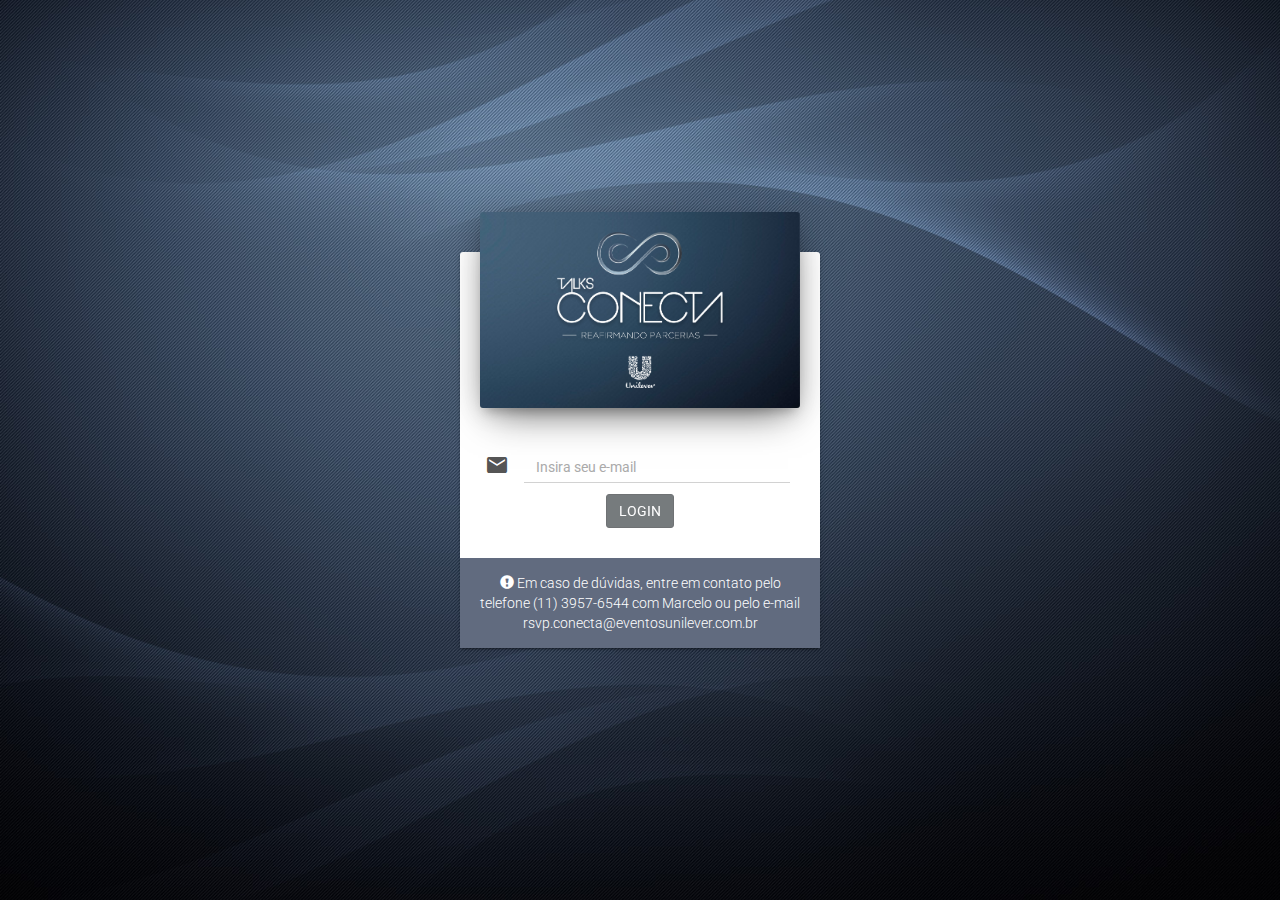
<file: index.html>
<!doctype html> <html ng-app="marcelinhaApp"> <head> <meta charset="utf-8"> <title ng-bind="appTitle"></title> <meta name="description" content=""> <meta name="viewport" content="width=device-width,initial-scale=1,shrink-to-fit=no"> <link rel="apple-touch-icon" sizes="180x180" href="/apple-touch-icon.png"> <link rel="icon" type="image/png" sizes="32x32" href="/favicon-32x32.png"> <link rel="icon" type="image/png" sizes="16x16" href="/favicon-16x16.png"> <link rel="manifest" href="/site.webmanifest"> <link rel="mask-icon" href="/safari-pinned-tab.svg" color="#5bbad5"> <meta name="msapplication-TileColor" content="#ffc40d"> <meta name="theme-color" content="#ffffff"> <link rel="stylesheet" href="styles/vendor.151a0907.css"> <link rel="stylesheet" href="styles/main.27b9af15.css"> </head> <body> <!--[if lte IE 8]>
      <p class="browsehappy">You are using an <strong>outdated</strong> browser. Please <a href="http://browsehappy.com/">upgrade your browser</a> to improve your experience.</p>
    <![endif]--> <ui-view></ui-view> <!-- Google Analytics: change UA-XXXXX-X to be your site's ID --> <script>!function (A, n, g, u, l, a, r) {
      A.GoogleAnalyticsObject = l, A[l] = A[l] || function () {
        (A[l].q = A[l].q || []).push(arguments)
      }, A[l].l = +new Date, a = n.createElement(g),
        r = n.getElementsByTagName(g)[0], a.src = u, r.parentNode.insertBefore(a, r)
    }(window, document, 'script', 'https://www.google-analytics.com/analytics.js', 'ga');

    ga('create', 'UA-XXXXX-X');
    ga('send', 'pageview');</script> <script src="scripts/vendor.8c50f8a7.js"></script> <script src="scripts/scripts.71427aab.js"></script> <!-- <script>
    if (location.hostname === "localhost" || location.hostname === "127.0.0.1") {
      alert('asdasd')
      document.write('<script src="https://' + (location.host || 'localhost').split(':')[0] + ':9000/livereload.js"></' + 'script>')
    }
  
  </script> --> </body> </html>
</file>
<file: styles/vendor.151a0907.css>
.sk-double-bounce,.sk-rotating-plane{width:40px;height:40px;margin:40px auto}@font-face{font-family:'Glyphicons Halflings';src:url(../fonts/glyphicons-halflings-regular.eot);src:url(../fonts/glyphicons-halflings-regular.eot?#iefix) format('embedded-opentype'),url(../fonts/glyphicons-halflings-regular.woff2) format('woff2'),url(../fonts/glyphicons-halflings-regular.woff) format('woff'),url(../fonts/glyphicons-halflings-regular.ttf) format('truetype'),url(../fonts/glyphicons-halflings-regular.svg#glyphicons_halflingsregular) format('svg')}.glyphicon{position:relative;top:1px;display:inline-block;font-family:'Glyphicons Halflings';font-style:normal;font-weight:400;line-height:1;-webkit-font-smoothing:antialiased;-moz-osx-font-smoothing:grayscale}.glyphicon-asterisk:before{content:"\002a"}.glyphicon-plus:before{content:"\002b"}.glyphicon-eur:before,.glyphicon-euro:before{content:"\20ac"}.glyphicon-minus:before{content:"\2212"}.glyphicon-cloud:before{content:"\2601"}.glyphicon-envelope:before{content:"\2709"}.glyphicon-pencil:before{content:"\270f"}.glyphicon-glass:before{content:"\e001"}.glyphicon-music:before{content:"\e002"}.glyphicon-search:before{content:"\e003"}.glyphicon-heart:before{content:"\e005"}.glyphicon-star:before{content:"\e006"}.glyphicon-star-empty:before{content:"\e007"}.glyphicon-user:before{content:"\e008"}.glyphicon-film:before{content:"\e009"}.glyphicon-th-large:before{content:"\e010"}.glyphicon-th:before{content:"\e011"}.glyphicon-th-list:before{content:"\e012"}.glyphicon-ok:before{content:"\e013"}.glyphicon-remove:before{content:"\e014"}.glyphicon-zoom-in:before{content:"\e015"}.glyphicon-zoom-out:before{content:"\e016"}.glyphicon-off:before{content:"\e017"}.glyphicon-signal:before{content:"\e018"}.glyphicon-cog:before{content:"\e019"}.glyphicon-trash:before{content:"\e020"}.glyphicon-home:before{content:"\e021"}.glyphicon-file:before{content:"\e022"}.glyphicon-time:before{content:"\e023"}.glyphicon-road:before{content:"\e024"}.glyphicon-download-alt:before{content:"\e025"}.glyphicon-download:before{content:"\e026"}.glyphicon-upload:before{content:"\e027"}.glyphicon-inbox:before{content:"\e028"}.glyphicon-play-circle:before{content:"\e029"}.glyphicon-repeat:before{content:"\e030"}.glyphicon-refresh:before{content:"\e031"}.glyphicon-list-alt:before{content:"\e032"}.glyphicon-lock:before{content:"\e033"}.glyphicon-flag:before{content:"\e034"}.glyphicon-headphones:before{content:"\e035"}.glyphicon-volume-off:before{content:"\e036"}.glyphicon-volume-down:before{content:"\e037"}.glyphicon-volume-up:before{content:"\e038"}.glyphicon-qrcode:before{content:"\e039"}.glyphicon-barcode:before{content:"\e040"}.glyphicon-tag:before{content:"\e041"}.glyphicon-tags:before{content:"\e042"}.glyphicon-book:before{content:"\e043"}.glyphicon-bookmark:before{content:"\e044"}.glyphicon-print:before{content:"\e045"}.glyphicon-camera:before{content:"\e046"}.glyphicon-font:before{content:"\e047"}.glyphicon-bold:before{content:"\e048"}.glyphicon-italic:before{content:"\e049"}.glyphicon-text-height:before{content:"\e050"}.glyphicon-text-width:before{content:"\e051"}.glyphicon-align-left:before{content:"\e052"}.glyphicon-align-center:before{content:"\e053"}.glyphicon-align-right:before{content:"\e054"}.glyphicon-align-justify:before{content:"\e055"}.glyphicon-list:before{content:"\e056"}.glyphicon-indent-left:before{content:"\e057"}.glyphicon-indent-right:before{content:"\e058"}.glyphicon-facetime-video:before{content:"\e059"}.glyphicon-picture:before{content:"\e060"}.glyphicon-map-marker:before{content:"\e062"}.glyphicon-adjust:before{content:"\e063"}.glyphicon-tint:before{content:"\e064"}.glyphicon-edit:before{content:"\e065"}.glyphicon-share:before{content:"\e066"}.glyphicon-check:before{content:"\e067"}.glyphicon-move:before{content:"\e068"}.glyphicon-step-backward:before{content:"\e069"}.glyphicon-fast-backward:before{content:"\e070"}.glyphicon-backward:before{content:"\e071"}.glyphicon-play:before{content:"\e072"}.glyphicon-pause:before{content:"\e073"}.glyphicon-stop:before{content:"\e074"}.glyphicon-forward:before{content:"\e075"}.glyphicon-fast-forward:before{content:"\e076"}.glyphicon-step-forward:before{content:"\e077"}.glyphicon-eject:before{content:"\e078"}.glyphicon-chevron-left:before{content:"\e079"}.glyphicon-chevron-right:before{content:"\e080"}.glyphicon-plus-sign:before{content:"\e081"}.glyphicon-minus-sign:before{content:"\e082"}.glyphicon-remove-sign:before{content:"\e083"}.glyphicon-ok-sign:before{content:"\e084"}.glyphicon-question-sign:before{content:"\e085"}.glyphicon-info-sign:before{content:"\e086"}.glyphicon-screenshot:before{content:"\e087"}.glyphicon-remove-circle:before{content:"\e088"}.glyphicon-ok-circle:before{content:"\e089"}.glyphicon-ban-circle:before{content:"\e090"}.glyphicon-arrow-left:before{content:"\e091"}.glyphicon-arrow-right:before{content:"\e092"}.glyphicon-arrow-up:before{content:"\e093"}.glyphicon-arrow-down:before{content:"\e094"}.glyphicon-share-alt:before{content:"\e095"}.glyphicon-resize-full:before{content:"\e096"}.glyphicon-resize-small:before{content:"\e097"}.glyphicon-exclamation-sign:before{content:"\e101"}.glyphicon-gift:before{content:"\e102"}.glyphicon-leaf:before{content:"\e103"}.glyphicon-fire:before{content:"\e104"}.glyphicon-eye-open:before{content:"\e105"}.glyphicon-eye-close:before{content:"\e106"}.glyphicon-warning-sign:before{content:"\e107"}.glyphicon-plane:before{content:"\e108"}.glyphicon-calendar:before{content:"\e109"}.glyphicon-random:before{content:"\e110"}.glyphicon-comment:before{content:"\e111"}.glyphicon-magnet:before{content:"\e112"}.glyphicon-chevron-up:before{content:"\e113"}.glyphicon-chevron-down:before{content:"\e114"}.glyphicon-retweet:before{content:"\e115"}.glyphicon-shopping-cart:before{content:"\e116"}.glyphicon-folder-close:before{content:"\e117"}.glyphicon-folder-open:before{content:"\e118"}.glyphicon-resize-vertical:before{content:"\e119"}.glyphicon-resize-horizontal:before{content:"\e120"}.glyphicon-hdd:before{content:"\e121"}.glyphicon-bullhorn:before{content:"\e122"}.glyphicon-bell:before{content:"\e123"}.glyphicon-certificate:before{content:"\e124"}.glyphicon-thumbs-up:before{content:"\e125"}.glyphicon-thumbs-down:before{content:"\e126"}.glyphicon-hand-right:before{content:"\e127"}.glyphicon-hand-left:before{content:"\e128"}.glyphicon-hand-up:before{content:"\e129"}.glyphicon-hand-down:before{content:"\e130"}.glyphicon-circle-arrow-right:before{content:"\e131"}.glyphicon-circle-arrow-left:before{content:"\e132"}.glyphicon-circle-arrow-up:before{content:"\e133"}.glyphicon-circle-arrow-down:before{content:"\e134"}.glyphicon-globe:before{content:"\e135"}.glyphicon-wrench:before{content:"\e136"}.glyphicon-tasks:before{content:"\e137"}.glyphicon-filter:before{content:"\e138"}.glyphicon-briefcase:before{content:"\e139"}.glyphicon-fullscreen:before{content:"\e140"}.glyphicon-dashboard:before{content:"\e141"}.glyphicon-paperclip:before{content:"\e142"}.glyphicon-heart-empty:before{content:"\e143"}.glyphicon-link:before{content:"\e144"}.glyphicon-phone:before{content:"\e145"}.glyphicon-pushpin:before{content:"\e146"}.glyphicon-usd:before{content:"\e148"}.glyphicon-gbp:before{content:"\e149"}.glyphicon-sort:before{content:"\e150"}.glyphicon-sort-by-alphabet:before{content:"\e151"}.glyphicon-sort-by-alphabet-alt:before{content:"\e152"}.glyphicon-sort-by-order:before{content:"\e153"}.glyphicon-sort-by-order-alt:before{content:"\e154"}.glyphicon-sort-by-attributes:before{content:"\e155"}.glyphicon-sort-by-attributes-alt:before{content:"\e156"}.glyphicon-unchecked:before{content:"\e157"}.glyphicon-expand:before{content:"\e158"}.glyphicon-collapse-down:before{content:"\e159"}.glyphicon-collapse-up:before{content:"\e160"}.glyphicon-log-in:before{content:"\e161"}.glyphicon-flash:before{content:"\e162"}.glyphicon-log-out:before{content:"\e163"}.glyphicon-new-window:before{content:"\e164"}.glyphicon-record:before{content:"\e165"}.glyphicon-save:before{content:"\e166"}.glyphicon-open:before{content:"\e167"}.glyphicon-saved:before{content:"\e168"}.glyphicon-import:before{content:"\e169"}.glyphicon-export:before{content:"\e170"}.glyphicon-send:before{content:"\e171"}.glyphicon-floppy-disk:before{content:"\e172"}.glyphicon-floppy-saved:before{content:"\e173"}.glyphicon-floppy-remove:before{content:"\e174"}.glyphicon-floppy-save:before{content:"\e175"}.glyphicon-floppy-open:before{content:"\e176"}.glyphicon-credit-card:before{content:"\e177"}.glyphicon-transfer:before{content:"\e178"}.glyphicon-cutlery:before{content:"\e179"}.glyphicon-header:before{content:"\e180"}.glyphicon-compressed:before{content:"\e181"}.glyphicon-earphone:before{content:"\e182"}.glyphicon-phone-alt:before{content:"\e183"}.glyphicon-tower:before{content:"\e184"}.glyphicon-stats:before{content:"\e185"}.glyphicon-sd-video:before{content:"\e186"}.glyphicon-hd-video:before{content:"\e187"}.glyphicon-subtitles:before{content:"\e188"}.glyphicon-sound-stereo:before{content:"\e189"}.glyphicon-sound-dolby:before{content:"\e190"}.glyphicon-sound-5-1:before{content:"\e191"}.glyphicon-sound-6-1:before{content:"\e192"}.glyphicon-sound-7-1:before{content:"\e193"}.glyphicon-copyright-mark:before{content:"\e194"}.glyphicon-registration-mark:before{content:"\e195"}.glyphicon-cloud-download:before{content:"\e197"}.glyphicon-cloud-upload:before{content:"\e198"}.glyphicon-tree-conifer:before{content:"\e199"}.glyphicon-tree-deciduous:before{content:"\e200"}.glyphicon-cd:before{content:"\e201"}.glyphicon-save-file:before{content:"\e202"}.glyphicon-open-file:before{content:"\e203"}.glyphicon-level-up:before{content:"\e204"}.glyphicon-copy:before{content:"\e205"}.glyphicon-paste:before{content:"\e206"}.glyphicon-alert:before{content:"\e209"}.glyphicon-equalizer:before{content:"\e210"}.glyphicon-king:before{content:"\e211"}.glyphicon-queen:before{content:"\e212"}.glyphicon-pawn:before{content:"\e213"}.glyphicon-bishop:before{content:"\e214"}.glyphicon-knight:before{content:"\e215"}.glyphicon-baby-formula:before{content:"\e216"}.glyphicon-tent:before{content:"\26fa"}.glyphicon-blackboard:before{content:"\e218"}.glyphicon-bed:before{content:"\e219"}.glyphicon-apple:before{content:"\f8ff"}.glyphicon-erase:before{content:"\e221"}.glyphicon-hourglass:before{content:"\231b"}.glyphicon-lamp:before{content:"\e223"}.glyphicon-duplicate:before{content:"\e224"}.glyphicon-piggy-bank:before{content:"\e225"}.glyphicon-scissors:before{content:"\e226"}.glyphicon-bitcoin:before,.glyphicon-btc:before,.glyphicon-xbt:before{content:"\e227"}.glyphicon-jpy:before,.glyphicon-yen:before{content:"\00a5"}.glyphicon-rub:before,.glyphicon-ruble:before{content:"\20bd"}.glyphicon-scale:before{content:"\e230"}.glyphicon-ice-lolly:before{content:"\e231"}.glyphicon-ice-lolly-tasted:before{content:"\e232"}.glyphicon-education:before{content:"\e233"}.glyphicon-option-horizontal:before{content:"\e234"}.glyphicon-option-vertical:before{content:"\e235"}.glyphicon-menu-hamburger:before{content:"\e236"}.glyphicon-modal-window:before{content:"\e237"}.glyphicon-oil:before{content:"\e238"}.glyphicon-grain:before{content:"\e239"}.glyphicon-sunglasses:before{content:"\e240"}.glyphicon-text-size:before{content:"\e241"}.glyphicon-text-color:before{content:"\e242"}.glyphicon-text-background:before{content:"\e243"}.glyphicon-object-align-top:before{content:"\e244"}.glyphicon-object-align-bottom:before{content:"\e245"}.glyphicon-object-align-horizontal:before{content:"\e246"}.glyphicon-object-align-left:before{content:"\e247"}.glyphicon-object-align-vertical:before{content:"\e248"}.glyphicon-object-align-right:before{content:"\e249"}.glyphicon-triangle-right:before{content:"\e250"}.glyphicon-triangle-left:before{content:"\e251"}.glyphicon-triangle-bottom:before{content:"\e252"}.glyphicon-triangle-top:before{content:"\e253"}.glyphicon-console:before{content:"\e254"}.glyphicon-superscript:before{content:"\e255"}.glyphicon-subscript:before{content:"\e256"}.glyphicon-menu-left:before{content:"\e257"}.glyphicon-menu-right:before{content:"\e258"}.glyphicon-menu-down:before{content:"\e259"}.glyphicon-menu-up:before{content:"\e260"}.sk-rotating-plane{background-color:#333;-webkit-animation:sk-rotatePlane 1.2s infinite ease-in-out;animation:sk-rotatePlane 1.2s infinite ease-in-out}@-webkit-keyframes sk-rotatePlane{0%{-webkit-transform:perspective(120px) rotateX(0) rotateY(0);transform:perspective(120px) rotateX(0) rotateY(0)}50%{-webkit-transform:perspective(120px) rotateX(-180.1deg) rotateY(0);transform:perspective(120px) rotateX(-180.1deg) rotateY(0)}100%{-webkit-transform:perspective(120px) rotateX(-180deg) rotateY(-179.9deg);transform:perspective(120px) rotateX(-180deg) rotateY(-179.9deg)}}@keyframes sk-rotatePlane{0%{-webkit-transform:perspective(120px) rotateX(0) rotateY(0);transform:perspective(120px) rotateX(0) rotateY(0)}50%{-webkit-transform:perspective(120px) rotateX(-180.1deg) rotateY(0);transform:perspective(120px) rotateX(-180.1deg) rotateY(0)}100%{-webkit-transform:perspective(120px) rotateX(-180deg) rotateY(-179.9deg);transform:perspective(120px) rotateX(-180deg) rotateY(-179.9deg)}}.sk-double-bounce{position:relative}.sk-double-bounce .sk-child{width:100%;height:100%;border-radius:50%;background-color:#333;opacity:.6;position:absolute;top:0;left:0;-webkit-animation:sk-doubleBounce 2s infinite ease-in-out;animation:sk-doubleBounce 2s infinite ease-in-out}.sk-chasing-dots .sk-child,.sk-spinner-pulse,.sk-three-bounce .sk-child{background-color:#333;border-radius:100%}.sk-double-bounce .sk-double-bounce2{-webkit-animation-delay:-1s;animation-delay:-1s}@-webkit-keyframes sk-doubleBounce{0%,100%{-webkit-transform:scale(0);transform:scale(0)}50%{-webkit-transform:scale(1);transform:scale(1)}}@keyframes sk-doubleBounce{0%,100%{-webkit-transform:scale(0);transform:scale(0)}50%{-webkit-transform:scale(1);transform:scale(1)}}.sk-wave{margin:40px auto;width:50px;height:40px;text-align:center;font-size:10px}.sk-wave .sk-rect{background-color:#333;height:100%;width:6px;display:inline-block;-webkit-animation:sk-waveStretchDelay 1.2s infinite ease-in-out;animation:sk-waveStretchDelay 1.2s infinite ease-in-out}.sk-wave .sk-rect1{-webkit-animation-delay:-1.2s;animation-delay:-1.2s}.sk-wave .sk-rect2{-webkit-animation-delay:-1.1s;animation-delay:-1.1s}.sk-wave .sk-rect3{-webkit-animation-delay:-1s;animation-delay:-1s}.sk-wave .sk-rect4{-webkit-animation-delay:-.9s;animation-delay:-.9s}.sk-wave .sk-rect5{-webkit-animation-delay:-.8s;animation-delay:-.8s}@-webkit-keyframes sk-waveStretchDelay{0%,100%,40%{-webkit-transform:scaleY(.4);transform:scaleY(.4)}20%{-webkit-transform:scaleY(1);transform:scaleY(1)}}@keyframes sk-waveStretchDelay{0%,100%,40%{-webkit-transform:scaleY(.4);transform:scaleY(.4)}20%{-webkit-transform:scaleY(1);transform:scaleY(1)}}.sk-wandering-cubes{margin:40px auto;width:40px;height:40px;position:relative}.sk-wandering-cubes .sk-cube{background-color:#333;width:10px;height:10px;position:absolute;top:0;left:0;-webkit-animation:sk-wanderingCube 1.8s ease-in-out -1.8s infinite both;animation:sk-wanderingCube 1.8s ease-in-out -1.8s infinite both}.sk-chasing-dots,.sk-spinner-pulse{width:40px;height:40px;margin:40px auto}.sk-wandering-cubes .sk-cube2{-webkit-animation-delay:-.9s;animation-delay:-.9s}@-webkit-keyframes sk-wanderingCube{0%{-webkit-transform:rotate(0);transform:rotate(0)}25%{-webkit-transform:translateX(30px) rotate(-90deg) scale(.5);transform:translateX(30px) rotate(-90deg) scale(.5)}50%{-webkit-transform:translateX(30px) translateY(30px) rotate(-179deg);transform:translateX(30px) translateY(30px) rotate(-179deg)}50.1%{-webkit-transform:translateX(30px) translateY(30px) rotate(-180deg);transform:translateX(30px) translateY(30px) rotate(-180deg)}75%{-webkit-transform:translateX(0) translateY(30px) rotate(-270deg) scale(.5);transform:translateX(0) translateY(30px) rotate(-270deg) scale(.5)}100%{-webkit-transform:rotate(-360deg);transform:rotate(-360deg)}}@keyframes sk-wanderingCube{0%{-webkit-transform:rotate(0);transform:rotate(0)}25%{-webkit-transform:translateX(30px) rotate(-90deg) scale(.5);transform:translateX(30px) rotate(-90deg) scale(.5)}50%{-webkit-transform:translateX(30px) translateY(30px) rotate(-179deg);transform:translateX(30px) translateY(30px) rotate(-179deg)}50.1%{-webkit-transform:translateX(30px) translateY(30px) rotate(-180deg);transform:translateX(30px) translateY(30px) rotate(-180deg)}75%{-webkit-transform:translateX(0) translateY(30px) rotate(-270deg) scale(.5);transform:translateX(0) translateY(30px) rotate(-270deg) scale(.5)}100%{-webkit-transform:rotate(-360deg);transform:rotate(-360deg)}}.sk-spinner-pulse{-webkit-animation:sk-pulseScaleOut 1s infinite ease-in-out;animation:sk-pulseScaleOut 1s infinite ease-in-out}@-webkit-keyframes sk-pulseScaleOut{0%{-webkit-transform:scale(0);transform:scale(0)}100%{-webkit-transform:scale(1);transform:scale(1);opacity:0}}@keyframes sk-pulseScaleOut{0%{-webkit-transform:scale(0);transform:scale(0)}100%{-webkit-transform:scale(1);transform:scale(1);opacity:0}}.sk-chasing-dots{position:relative;text-align:center;-webkit-animation:sk-chasingDotsRotate 2s infinite linear;animation:sk-chasingDotsRotate 2s infinite linear}.sk-chasing-dots .sk-child{width:60%;height:60%;display:inline-block;position:absolute;top:0;-webkit-animation:sk-chasingDotsBounce 2s infinite ease-in-out;animation:sk-chasingDotsBounce 2s infinite ease-in-out}.sk-chasing-dots .sk-dot2{top:auto;bottom:0;-webkit-animation-delay:-1s;animation-delay:-1s}@-webkit-keyframes sk-chasingDotsRotate{100%{-webkit-transform:rotate(360deg);transform:rotate(360deg)}}@keyframes sk-chasingDotsRotate{100%{-webkit-transform:rotate(360deg);transform:rotate(360deg)}}@-webkit-keyframes sk-chasingDotsBounce{0%,100%{-webkit-transform:scale(0);transform:scale(0)}50%{-webkit-transform:scale(1);transform:scale(1)}}@keyframes sk-chasingDotsBounce{0%,100%{-webkit-transform:scale(0);transform:scale(0)}50%{-webkit-transform:scale(1);transform:scale(1)}}.sk-three-bounce{margin:40px auto;width:80px;text-align:center}.sk-three-bounce .sk-child{width:20px;height:20px;display:inline-block;-webkit-animation:sk-three-bounce 1.4s ease-in-out 0s infinite both;animation:sk-three-bounce 1.4s ease-in-out 0s infinite both}.sk-circle .sk-child:before,.sk-fading-circle .sk-circle:before{display:block;border-radius:100%;content:'';background-color:#333}.sk-three-bounce .sk-bounce1{-webkit-animation-delay:-.32s;animation-delay:-.32s}.sk-three-bounce .sk-bounce2{-webkit-animation-delay:-.16s;animation-delay:-.16s}@-webkit-keyframes sk-three-bounce{0%,100%,80%{-webkit-transform:scale(0);transform:scale(0)}40%{-webkit-transform:scale(1);transform:scale(1)}}@keyframes sk-three-bounce{0%,100%,80%{-webkit-transform:scale(0);transform:scale(0)}40%{-webkit-transform:scale(1);transform:scale(1)}}.sk-circle{margin:40px auto;width:40px;height:40px;position:relative}.sk-circle .sk-child{width:100%;height:100%;position:absolute;left:0;top:0}.sk-circle .sk-child:before{margin:0 auto;width:15%;height:15%;-webkit-animation:sk-circleBounceDelay 1.2s infinite ease-in-out both;animation:sk-circleBounceDelay 1.2s infinite ease-in-out both}.sk-circle .sk-circle2{-webkit-transform:rotate(30deg);-ms-transform:rotate(30deg);transform:rotate(30deg)}.sk-circle .sk-circle3{-webkit-transform:rotate(60deg);-ms-transform:rotate(60deg);transform:rotate(60deg)}.sk-circle .sk-circle4{-webkit-transform:rotate(90deg);-ms-transform:rotate(90deg);transform:rotate(90deg)}.sk-circle .sk-circle5{-webkit-transform:rotate(120deg);-ms-transform:rotate(120deg);transform:rotate(120deg)}.sk-circle .sk-circle6{-webkit-transform:rotate(150deg);-ms-transform:rotate(150deg);transform:rotate(150deg)}.sk-circle .sk-circle7{-webkit-transform:rotate(180deg);-ms-transform:rotate(180deg);transform:rotate(180deg)}.sk-circle .sk-circle8{-webkit-transform:rotate(210deg);-ms-transform:rotate(210deg);transform:rotate(210deg)}.sk-circle .sk-circle9{-webkit-transform:rotate(240deg);-ms-transform:rotate(240deg);transform:rotate(240deg)}.sk-circle .sk-circle10{-webkit-transform:rotate(270deg);-ms-transform:rotate(270deg);transform:rotate(270deg)}.sk-circle .sk-circle11{-webkit-transform:rotate(300deg);-ms-transform:rotate(300deg);transform:rotate(300deg)}.sk-circle .sk-circle12{-webkit-transform:rotate(330deg);-ms-transform:rotate(330deg);transform:rotate(330deg)}.sk-circle .sk-circle2:before{-webkit-animation-delay:-1.1s;animation-delay:-1.1s}.sk-circle .sk-circle3:before{-webkit-animation-delay:-1s;animation-delay:-1s}.sk-circle .sk-circle4:before{-webkit-animation-delay:-.9s;animation-delay:-.9s}.sk-circle .sk-circle5:before{-webkit-animation-delay:-.8s;animation-delay:-.8s}.sk-circle .sk-circle6:before{-webkit-animation-delay:-.7s;animation-delay:-.7s}.sk-circle .sk-circle7:before{-webkit-animation-delay:-.6s;animation-delay:-.6s}.sk-circle .sk-circle8:before{-webkit-animation-delay:-.5s;animation-delay:-.5s}.sk-circle .sk-circle9:before{-webkit-animation-delay:-.4s;animation-delay:-.4s}.sk-circle .sk-circle10:before{-webkit-animation-delay:-.3s;animation-delay:-.3s}.sk-circle .sk-circle11:before{-webkit-animation-delay:-.2s;animation-delay:-.2s}.sk-circle .sk-circle12:before{-webkit-animation-delay:-.1s;animation-delay:-.1s}@-webkit-keyframes sk-circleBounceDelay{0%,100%,80%{-webkit-transform:scale(0);transform:scale(0)}40%{-webkit-transform:scale(1);transform:scale(1)}}@keyframes sk-circleBounceDelay{0%,100%,80%{-webkit-transform:scale(0);transform:scale(0)}40%{-webkit-transform:scale(1);transform:scale(1)}}.sk-cube-grid{width:40px;height:40px;margin:40px auto}.sk-cube-grid .sk-cube{width:33.33%;height:33.33%;background-color:#333;float:left;-webkit-animation:sk-cubeGridScaleDelay 1.3s infinite ease-in-out;animation:sk-cubeGridScaleDelay 1.3s infinite ease-in-out}.sk-cube-grid .sk-cube1{-webkit-animation-delay:.2s;animation-delay:.2s}.sk-cube-grid .sk-cube2{-webkit-animation-delay:.3s;animation-delay:.3s}.sk-cube-grid .sk-cube3{-webkit-animation-delay:.4s;animation-delay:.4s}.sk-cube-grid .sk-cube4{-webkit-animation-delay:.1s;animation-delay:.1s}.sk-cube-grid .sk-cube5{-webkit-animation-delay:.2s;animation-delay:.2s}.sk-cube-grid .sk-cube6{-webkit-animation-delay:.3s;animation-delay:.3s}.sk-cube-grid .sk-cube7{-webkit-animation-delay:0ms;animation-delay:0ms}.sk-cube-grid .sk-cube8{-webkit-animation-delay:.1s;animation-delay:.1s}.sk-cube-grid .sk-cube9{-webkit-animation-delay:.2s;animation-delay:.2s}@-webkit-keyframes sk-cubeGridScaleDelay{0%,100%,70%{-webkit-transform:scale3D(1,1,1);transform:scale3D(1,1,1)}35%{-webkit-transform:scale3D(0,0,1);transform:scale3D(0,0,1)}}@keyframes sk-cubeGridScaleDelay{0%,100%,70%{-webkit-transform:scale3D(1,1,1);transform:scale3D(1,1,1)}35%{-webkit-transform:scale3D(0,0,1);transform:scale3D(0,0,1)}}.sk-fading-circle{margin:40px auto;width:40px;height:40px;position:relative}.sk-fading-circle .sk-circle{width:100%;height:100%;position:absolute;left:0;top:0}.sk-fading-circle .sk-circle:before{margin:0 auto;width:15%;height:15%;-webkit-animation:sk-circleFadeDelay 1.2s infinite ease-in-out both;animation:sk-circleFadeDelay 1.2s infinite ease-in-out both}.sk-fading-circle .sk-circle2{-webkit-transform:rotate(30deg);-ms-transform:rotate(30deg);transform:rotate(30deg)}.sk-fading-circle .sk-circle3{-webkit-transform:rotate(60deg);-ms-transform:rotate(60deg);transform:rotate(60deg)}.sk-fading-circle .sk-circle4{-webkit-transform:rotate(90deg);-ms-transform:rotate(90deg);transform:rotate(90deg)}.sk-fading-circle .sk-circle5{-webkit-transform:rotate(120deg);-ms-transform:rotate(120deg);transform:rotate(120deg)}.sk-fading-circle .sk-circle6{-webkit-transform:rotate(150deg);-ms-transform:rotate(150deg);transform:rotate(150deg)}.sk-fading-circle .sk-circle7{-webkit-transform:rotate(180deg);-ms-transform:rotate(180deg);transform:rotate(180deg)}.sk-fading-circle .sk-circle8{-webkit-transform:rotate(210deg);-ms-transform:rotate(210deg);transform:rotate(210deg)}.sk-fading-circle .sk-circle9{-webkit-transform:rotate(240deg);-ms-transform:rotate(240deg);transform:rotate(240deg)}.sk-fading-circle .sk-circle10{-webkit-transform:rotate(270deg);-ms-transform:rotate(270deg);transform:rotate(270deg)}.sk-fading-circle .sk-circle11{-webkit-transform:rotate(300deg);-ms-transform:rotate(300deg);transform:rotate(300deg)}.sk-fading-circle .sk-circle12{-webkit-transform:rotate(330deg);-ms-transform:rotate(330deg);transform:rotate(330deg)}.sk-fading-circle .sk-circle2:before{-webkit-animation-delay:-1.1s;animation-delay:-1.1s}.sk-fading-circle .sk-circle3:before{-webkit-animation-delay:-1s;animation-delay:-1s}.sk-fading-circle .sk-circle4:before{-webkit-animation-delay:-.9s;animation-delay:-.9s}.sk-fading-circle .sk-circle5:before{-webkit-animation-delay:-.8s;animation-delay:-.8s}.sk-fading-circle .sk-circle6:before{-webkit-animation-delay:-.7s;animation-delay:-.7s}.sk-fading-circle .sk-circle7:before{-webkit-animation-delay:-.6s;animation-delay:-.6s}.sk-fading-circle .sk-circle8:before{-webkit-animation-delay:-.5s;animation-delay:-.5s}.sk-fading-circle .sk-circle9:before{-webkit-animation-delay:-.4s;animation-delay:-.4s}.sk-fading-circle .sk-circle10:before{-webkit-animation-delay:-.3s;animation-delay:-.3s}.sk-fading-circle .sk-circle11:before{-webkit-animation-delay:-.2s;animation-delay:-.2s}.sk-fading-circle .sk-circle12:before{-webkit-animation-delay:-.1s;animation-delay:-.1s}@-webkit-keyframes sk-circleFadeDelay{0%,100%,39%{opacity:0}40%{opacity:1}}@keyframes sk-circleFadeDelay{0%,100%,39%{opacity:0}40%{opacity:1}}.sk-folding-cube{margin:40px auto;width:40px;height:40px;position:relative;-webkit-transform:rotateZ(45deg);transform:rotateZ(45deg)}.sk-folding-cube .sk-cube{float:left;width:50%;height:50%;position:relative;-webkit-transform:scale(1.1);-ms-transform:scale(1.1);transform:scale(1.1)}.sk-folding-cube .sk-cube:before{content:'';position:absolute;top:0;left:0;width:100%;height:100%;background-color:#333;-webkit-animation:sk-foldCubeAngle 2.4s infinite linear both;animation:sk-foldCubeAngle 2.4s infinite linear both;-webkit-transform-origin:100% 100%;-ms-transform-origin:100% 100%;transform-origin:100% 100%}.sk-folding-cube .sk-cube2{-webkit-transform:scale(1.1) rotateZ(90deg);transform:scale(1.1) rotateZ(90deg)}.sk-folding-cube .sk-cube3{-webkit-transform:scale(1.1) rotateZ(180deg);transform:scale(1.1) rotateZ(180deg)}.sk-folding-cube .sk-cube4{-webkit-transform:scale(1.1) rotateZ(270deg);transform:scale(1.1) rotateZ(270deg)}.sk-folding-cube .sk-cube2:before{-webkit-animation-delay:.3s;animation-delay:.3s}.sk-folding-cube .sk-cube3:before{-webkit-animation-delay:.6s;animation-delay:.6s}.sk-folding-cube .sk-cube4:before{-webkit-animation-delay:.9s;animation-delay:.9s}@-webkit-keyframes sk-foldCubeAngle{0%,10%{-webkit-transform:perspective(140px) rotateX(-180deg);transform:perspective(140px) rotateX(-180deg);opacity:0}25%,75%{-webkit-transform:perspective(140px) rotateX(0);transform:perspective(140px) rotateX(0);opacity:1}100%,90%{-webkit-transform:perspective(140px) rotateY(180deg);transform:perspective(140px) rotateY(180deg);opacity:0}}@keyframes sk-foldCubeAngle{0%,10%{-webkit-transform:perspective(140px) rotateX(-180deg);transform:perspective(140px) rotateX(-180deg);opacity:0}25%,75%{-webkit-transform:perspective(140px) rotateX(0);transform:perspective(140px) rotateX(0);opacity:1}100%,90%{-webkit-transform:perspective(140px) rotateY(180deg);transform:perspective(140px) rotateY(180deg);opacity:0}}/*! lightslider - v1.1.3 - 2015-04-14
* https://github.com/sachinchoolur/lightslider
* Copyright (c) 2015 Sachin N; Licensed MIT */.lSSlideWrapper,.lSSlideWrapper .lSFade{position:relative}.lSSlideWrapper .lSSlide,.lSSlideWrapper.usingCss .lSFade>*{-webkit-transition-timing-function:inherit!important;transition-timing-function:inherit!important;-webkit-transition-duration:inherit!important;transition-duration:inherit!important}.lSSlideOuter,.lSSlideOuter .lSPager.lSGallery{-khtml-user-select:none;-moz-user-select:none;-ms-user-select:none;-webkit-touch-callout:none;-webkit-user-select:none;user-select:none;overflow:hidden}.lSSlideOuter .lSPager.lSGallery:after,.lSSlideWrapper>.lightSlider:after{clear:both}.lightSlider:after,.lightSlider:before{content:" ";display:table}.lightSlider{overflow:hidden;margin:0}.lSSlideWrapper{max-width:100%;overflow:hidden}.lSSlideWrapper .lSSlide{-webkit-transform:translate(0,0);-ms-transform:translate(0,0);transform:translate(0,0);-webkit-transition:all 1s;-webkit-transition-property:-webkit-transform,height;-moz-transition-property:-moz-transform,height;transition-property:transform,height}.lSSlideWrapper .lSFade>*{position:absolute!important;top:0;left:0;z-index:9;margin-right:0;width:100%}.lSSlideWrapper.usingCss .lSFade>*{opacity:0;-webkit-transition-delay:0s;transition-delay:0s;-webkit-transition-property:opacity;transition-property:opacity}.lSSlideWrapper .lSFade>.active{z-index:10}.lSSlideWrapper.usingCss .lSFade>.active{opacity:1}.lSSlideOuter .lSPager.lSpg{margin:10px 0 0;padding:0;text-align:center}.lSSlideOuter .lSPager.lSpg>li{cursor:pointer;display:inline-block;padding:0 5px}.lSSlideOuter .lSPager.lSpg>li a{background-color:#222;border-radius:30px;display:inline-block;height:8px;overflow:hidden;text-indent:-999em;width:8px;position:relative;z-index:99;-webkit-transition:all .5s linear 0s;transition:all .5s linear 0s}.lSSlideOuter .lSPager.lSpg>li.active a,.lSSlideOuter .lSPager.lSpg>li:hover a{background-color:#428bca}.lSSlideOuter .media{opacity:.8}.lSSlideOuter .media.active{opacity:1}.lSSlideOuter .lSPager.lSGallery{list-style:none;padding-left:0;margin:0;transform:translate3d(0,0,0);-moz-transform:translate3d(0,0,0);-ms-transform:translate3d(0,0,0);-webkit-transform:translate3d(0,0,0);-o-transform:translate3d(0,0,0);-webkit-transition-property:-webkit-transform;-moz-transition-property:-moz-transform}.lSSlideOuter .lSPager.lSGallery li{overflow:hidden;-webkit-transition:border-radius .12s linear 0s .35s linear 0s;transition:border-radius .12s linear 0s .35s linear 0s}.lSSlideOuter .lSPager.lSGallery li.active,.lSSlideOuter .lSPager.lSGallery li:hover{border-radius:5px}.lSSlideOuter .lSPager.lSGallery img{display:block;height:auto;max-width:100%}.lSSlideOuter .lSPager.lSGallery:after,.lSSlideOuter .lSPager.lSGallery:before{content:" ";display:table}.lSAction>a{width:32px;display:block;top:50%;height:32px;background-image:url(../img/controls.png);cursor:pointer;position:absolute;z-index:99;margin-top:-16px;opacity:.5;-webkit-transition:opacity .35s linear 0s;transition:opacity .35s linear 0s}.lSAction>a:hover{opacity:1}.lSAction>.lSPrev{background-position:0 0;left:10px}.lSAction>.lSNext{background-position:-32px 0;right:10px}.lSAction>a.disabled{pointer-events:none}.cS-hidden{height:1px;opacity:0;filter:alpha(opacity=0);overflow:hidden}.lSSlideOuter.vertical{position:relative}.lSSlideOuter.vertical.noPager{padding-right:0!important}.lSSlideOuter.vertical .lSGallery{position:absolute!important;right:0;top:0}.lSSlideOuter.vertical .lightSlider>*{width:100%!important;max-width:none!important}.lSSlideOuter.vertical .lSAction>a{left:50%;margin-left:-14px;margin-top:0}.lSSlideOuter.vertical .lSAction>.lSNext{background-position:31px -31px;bottom:10px;top:auto}.lSSlideOuter.vertical .lSAction>.lSPrev{background-position:0 -31px;bottom:auto;top:10px}.lSSlideOuter.lSrtl{direction:rtl}.lSSlideOuter .lSPager,.lSSlideOuter .lightSlider{padding-left:0;list-style:none}.lSSlideOuter.lSrtl .lSPager,.lSSlideOuter.lSrtl .lightSlider{padding-right:0}.lSSlideOuter .lSGallery li,.lSSlideOuter .lightSlider>*{float:left}.lSSlideOuter.lSrtl .lSGallery li,.lSSlideOuter.lSrtl .lightSlider>*{float:right!important}@-webkit-keyframes rightEnd{0%,100%{left:0}50%{left:-15px}}@keyframes rightEnd{0%,100%{left:0}50%{left:-15px}}@-webkit-keyframes topEnd{0%,100%{top:0}50%{top:-15px}}@keyframes topEnd{0%,100%{top:0}50%{top:-15px}}@-webkit-keyframes leftEnd{0%,100%{left:0}50%{left:15px}}@keyframes leftEnd{0%,100%{left:0}50%{left:15px}}@-webkit-keyframes bottomEnd{0%,100%{bottom:0}50%{bottom:-15px}}@keyframes bottomEnd{0%,100%{bottom:0}50%{bottom:-15px}}.lSSlideOuter .rightEnd{-webkit-animation:rightEnd .3s;animation:rightEnd .3s;position:relative}.lSSlideOuter .leftEnd{-webkit-animation:leftEnd .3s;animation:leftEnd .3s;position:relative}.lSSlideOuter.vertical .rightEnd{-webkit-animation:topEnd .3s;animation:topEnd .3s;position:relative}.lSSlideOuter.vertical .leftEnd{-webkit-animation:bottomEnd .3s;animation:bottomEnd .3s;position:relative}.lSSlideOuter.lSrtl .rightEnd{-webkit-animation:leftEnd .3s;animation:leftEnd .3s;position:relative}.lSSlideOuter.lSrtl .leftEnd{-webkit-animation:rightEnd .3s;animation:rightEnd .3s;position:relative}.lightSlider.lsGrab>*{cursor:-webkit-grab;cursor:-moz-grab;cursor:-o-grab;cursor:-ms-grab;cursor:grab}.lightSlider.lsGrabbing>*{cursor:move;cursor:-webkit-grabbing;cursor:-moz-grabbing;cursor:-o-grabbing;cursor:-ms-grabbing;cursor:grabbing}
</file>
<file: styles/main.27b9af15.css>
@charset "UTF-8";@import url(https://fonts.googleapis.com/css?family=Cabin|Material+Icons);/*! =========================================================
 *
 * Material Kit Free - V1.1.0
 *
 * =========================================================
 *
 *
 *                       _oo0oo_
 *                      o8888888o
 *                      88" . "88
 *                      (| -_- |)
 *                      0\  =  /0
 *                    ___/`---'\___
 *                  .' \|     |// '.
 *                 / \|||  :  |||// \
 *                / _||||| -:- |||||- \
 *               |   | \\  -  /// |   |
 *               | \_|  ''\---/''  |_/ |
 *               \  .-\__  '-'  ___/-. /
 *             ___'. .'  /--.--\  `. .'___
 *          ."" '<  `.___\_<|>_/___.' >' "".
 *         | | :  `- \`.;`\ _ /`;.`/ - ` : | |
 *         \  \ `_.   \_ __\ /__ _/   .-` /  /
 *     =====`-.____`.___ \_____/___.-`___.-'=====
 *                       `=---='
 *
 *     ~~~~~~~~~~~~~~~~~~~~~~~~~~~~~~~~~~~~~~~~~~~
 *
 *               Buddha Bless:  "No Bugs"
 *
 * ========================================================= */@import url(https://fonts.googleapis.com/css?family=Roboto+Mono);@import url(https://fonts.googleapis.com/css?family=Roboto);footer ul li a,footer ul li a:hover{text-decoration:none}.btn:active,.btn:active:focus,.btn:focus,.navbar .navbar-nav>li>a.btn:active,.navbar .navbar-nav>li>a.btn:active:focus,.navbar .navbar-nav>li>a.btn:focus,:focus{outline:0}.btn .material-icons,.checkbox .checkbox-material,.togglebutton,a .material-icons,a:focus .material-icons,a:hover .material-icons,img{vertical-align:middle}.fa,.glyphicon{-moz-osx-font-smoothing:grayscale}.navbar-fixed-bottom .navbar-collapse,.navbar-fixed-top .navbar-collapse,.pre-scrollable{max-height:340px}body.inverse{background:#333}body.inverse,body.inverse .form-control{color:#fff}body.inverse .card,body.inverse .card .form-control,body.inverse .modal,body.inverse .modal .form-control,body.inverse .panel-default,body.inverse .panel-default .form-control{background-color:initial;color:initial}.life-of-material-kit{background:#FFF}.h1,.h2,.h3,.h4,body,h1,h2,h3,h4,h5,h6{font-family:Roboto,Helvetica,Arial,sans-serif;font-weight:300;line-height:1.5em}.animation-transition-general,.carousel .carousel-indicators li{transition:all .3s linear}.animation-transition-slow{transition:all 370ms linear}.animation-transition-fast,.navbar{transition:all 150ms ease 0s}.form-horizontal label{text-align:right}.form-horizontal label.control-label{margin:0}.btn,.navbar .navbar-nav>li>a.btn{border:none;border-radius:3px;position:relative;padding:12px 30px;margin:10px 1px;font-size:12px;font-weight:400;text-transform:uppercase;letter-spacing:0;will-change:box-shadow,transform;transition:box-shadow .2s cubic-bezier(.4,0,1,1),background-color .2s cubic-bezier(.4,0,.2,1)}.btn::-moz-focus-inner,.navbar .navbar-nav>li>a.btn::-moz-focus-inner{border:0}.btn,.btn.btn-default,.navbar .navbar-nav>li>a.btn,.navbar .navbar-nav>li>a.btn.btn-default{box-shadow:0 2px 2px 0 rgba(153,153,153,.14),0 3px 1px -2px rgba(153,153,153,.2),0 1px 5px 0 rgba(153,153,153,.12)}.btn,.btn.active,.btn.active:focus,.btn.active:hover,.btn.btn-default,.btn.btn-default.active,.btn.btn-default.active:focus,.btn.btn-default.active:hover,.btn.btn-default:active,.btn.btn-default:active:focus,.btn.btn-default:active:hover,.btn.btn-default:focus,.btn.btn-default:hover,.btn:active,.btn:active:focus,.btn:active:hover,.btn:focus,.btn:hover,.navbar .navbar-nav>li>a.btn,.navbar .navbar-nav>li>a.btn.active,.navbar .navbar-nav>li>a.btn.active:focus,.navbar .navbar-nav>li>a.btn.active:hover,.navbar .navbar-nav>li>a.btn.btn-default,.navbar .navbar-nav>li>a.btn.btn-default.active,.navbar .navbar-nav>li>a.btn.btn-default.active:focus,.navbar .navbar-nav>li>a.btn.btn-default.active:hover,.navbar .navbar-nav>li>a.btn.btn-default:active,.navbar .navbar-nav>li>a.btn.btn-default:active:focus,.navbar .navbar-nav>li>a.btn.btn-default:active:hover,.navbar .navbar-nav>li>a.btn.btn-default:focus,.navbar .navbar-nav>li>a.btn.btn-default:hover,.navbar .navbar-nav>li>a.btn:active,.navbar .navbar-nav>li>a.btn:active:focus,.navbar .navbar-nav>li>a.btn:active:hover,.navbar .navbar-nav>li>a.btn:focus,.navbar .navbar-nav>li>a.btn:hover,.open>.btn.btn-default.dropdown-toggle,.open>.btn.btn-default.dropdown-toggle:focus,.open>.btn.btn-default.dropdown-toggle:hover,.open>.btn.dropdown-toggle,.open>.btn.dropdown-toggle:focus,.open>.btn.dropdown-toggle:hover,.open>.navbar .navbar-nav>li>a.btn.btn-default.dropdown-toggle,.open>.navbar .navbar-nav>li>a.btn.btn-default.dropdown-toggle:focus,.open>.navbar .navbar-nav>li>a.btn.btn-default.dropdown-toggle:hover,.open>.navbar .navbar-nav>li>a.btn.dropdown-toggle,.open>.navbar .navbar-nav>li>a.btn.dropdown-toggle:focus,.open>.navbar .navbar-nav>li>a.btn.dropdown-toggle:hover{background-color:#999;color:#FFF}.btn.btn-default:active,.btn.btn-default:focus,.btn.btn-default:hover,.btn:active,.btn:focus,.btn:hover,.navbar .navbar-nav>li>a.btn.btn-default:active,.navbar .navbar-nav>li>a.btn.btn-default:focus,.navbar .navbar-nav>li>a.btn.btn-default:hover,.navbar .navbar-nav>li>a.btn:active,.navbar .navbar-nav>li>a.btn:focus,.navbar .navbar-nav>li>a.btn:hover{box-shadow:0 14px 26px -12px rgba(153,153,153,.42),0 4px 23px 0 rgba(0,0,0,.12),0 8px 10px -5px rgba(153,153,153,.2)}.btn.btn-default.disabled,.btn.btn-default.disabled.active,.btn.btn-default.disabled.focus,.btn.btn-default.disabled:active,.btn.btn-default.disabled:focus,.btn.btn-default.disabled:hover,.btn.btn-default:disabled,.btn.btn-default:disabled.active,.btn.btn-default:disabled.focus,.btn.btn-default:disabled:active,.btn.btn-default:disabled:focus,.btn.btn-default:disabled:hover,.btn.btn-default[disabled],.btn.btn-default[disabled].active,.btn.btn-default[disabled].focus,.btn.btn-default[disabled]:active,.btn.btn-default[disabled]:focus,.btn.btn-default[disabled]:hover,.btn.disabled,.btn.disabled.active,.btn.disabled.focus,.btn.disabled:active,.btn.disabled:focus,.btn.disabled:hover,.btn:disabled,.btn:disabled.active,.btn:disabled.focus,.btn:disabled:active,.btn:disabled:focus,.btn:disabled:hover,.btn[disabled],.btn[disabled].active,.btn[disabled].focus,.btn[disabled]:active,.btn[disabled]:focus,.btn[disabled]:hover,.navbar .navbar-nav>li>a.btn.btn-default.disabled,.navbar .navbar-nav>li>a.btn.btn-default.disabled.active,.navbar .navbar-nav>li>a.btn.btn-default.disabled.focus,.navbar .navbar-nav>li>a.btn.btn-default.disabled:active,.navbar .navbar-nav>li>a.btn.btn-default.disabled:focus,.navbar .navbar-nav>li>a.btn.btn-default.disabled:hover,.navbar .navbar-nav>li>a.btn.btn-default:disabled,.navbar .navbar-nav>li>a.btn.btn-default:disabled.active,.navbar .navbar-nav>li>a.btn.btn-default:disabled.focus,.navbar .navbar-nav>li>a.btn.btn-default:disabled:active,.navbar .navbar-nav>li>a.btn.btn-default:disabled:focus,.navbar .navbar-nav>li>a.btn.btn-default:disabled:hover,.navbar .navbar-nav>li>a.btn.btn-default[disabled],.navbar .navbar-nav>li>a.btn.btn-default[disabled].active,.navbar .navbar-nav>li>a.btn.btn-default[disabled].focus,.navbar .navbar-nav>li>a.btn.btn-default[disabled]:active,.navbar .navbar-nav>li>a.btn.btn-default[disabled]:focus,.navbar .navbar-nav>li>a.btn.btn-default[disabled]:hover,.navbar .navbar-nav>li>a.btn.disabled,.navbar .navbar-nav>li>a.btn.disabled.active,.navbar .navbar-nav>li>a.btn.disabled.focus,.navbar .navbar-nav>li>a.btn.disabled:active,.navbar .navbar-nav>li>a.btn.disabled:focus,.navbar .navbar-nav>li>a.btn.disabled:hover,.navbar .navbar-nav>li>a.btn:disabled,.navbar .navbar-nav>li>a.btn:disabled.active,.navbar .navbar-nav>li>a.btn:disabled.focus,.navbar .navbar-nav>li>a.btn:disabled:active,.navbar .navbar-nav>li>a.btn:disabled:focus,.navbar .navbar-nav>li>a.btn:disabled:hover,.navbar .navbar-nav>li>a.btn[disabled],.navbar .navbar-nav>li>a.btn[disabled].active,.navbar .navbar-nav>li>a.btn[disabled].focus,.navbar .navbar-nav>li>a.btn[disabled]:active,.navbar .navbar-nav>li>a.btn[disabled]:focus,.navbar .navbar-nav>li>a.btn[disabled]:hover,fieldset[disabled] .btn,fieldset[disabled] .btn.active,fieldset[disabled] .btn.btn-default,fieldset[disabled] .btn.btn-default.active,fieldset[disabled] .btn.btn-default.focus,fieldset[disabled] .btn.btn-default:active,fieldset[disabled] .btn.btn-default:focus,fieldset[disabled] .btn.btn-default:hover,fieldset[disabled] .btn.focus,fieldset[disabled] .btn:active,fieldset[disabled] .btn:focus,fieldset[disabled] .btn:hover,fieldset[disabled] .navbar .navbar-nav>li>a.btn,fieldset[disabled] .navbar .navbar-nav>li>a.btn.active,fieldset[disabled] .navbar .navbar-nav>li>a.btn.btn-default,fieldset[disabled] .navbar .navbar-nav>li>a.btn.btn-default.active,fieldset[disabled] .navbar .navbar-nav>li>a.btn.btn-default.focus,fieldset[disabled] .navbar .navbar-nav>li>a.btn.btn-default:active,fieldset[disabled] .navbar .navbar-nav>li>a.btn.btn-default:focus,fieldset[disabled] .navbar .navbar-nav>li>a.btn.btn-default:hover,fieldset[disabled] .navbar .navbar-nav>li>a.btn.focus,fieldset[disabled] .navbar .navbar-nav>li>a.btn:active,fieldset[disabled] .navbar .navbar-nav>li>a.btn:focus,fieldset[disabled] .navbar .navbar-nav>li>a.btn:hover{box-shadow:none}.btn.btn-default.btn-simple,.btn.btn-simple,.navbar .navbar-nav>li>a.btn.btn-default.btn-simple,.navbar .navbar-nav>li>a.btn.btn-simple{background-color:transparent;color:#999;box-shadow:none}.btn.btn-default.btn-simple:active,.btn.btn-default.btn-simple:focus,.btn.btn-default.btn-simple:hover,.btn.btn-simple:active,.btn.btn-simple:focus,.btn.btn-simple:hover,.navbar .navbar-nav>li>a.btn.btn-default.btn-simple:active,.navbar .navbar-nav>li>a.btn.btn-default.btn-simple:focus,.navbar .navbar-nav>li>a.btn.btn-default.btn-simple:hover,.navbar .navbar-nav>li>a.btn.btn-simple:active,.navbar .navbar-nav>li>a.btn.btn-simple:focus,.navbar .navbar-nav>li>a.btn.btn-simple:hover{background-color:transparent;color:#999}.btn.btn-primary,.navbar .navbar-nav>li>a.btn.btn-primary{box-shadow:0 2px 2px 0 rgba(45,52,56,.14),0 3px 1px -2px rgba(45,52,56,.2),0 1px 5px 0 rgba(45,52,56,.12)}.btn.btn-primary,.btn.btn-primary.active,.btn.btn-primary.active:focus,.btn.btn-primary.active:hover,.btn.btn-primary:active,.btn.btn-primary:active:focus,.btn.btn-primary:active:hover,.btn.btn-primary:focus,.btn.btn-primary:hover,.navbar .navbar-nav>li>a.btn.btn-primary,.navbar .navbar-nav>li>a.btn.btn-primary.active,.navbar .navbar-nav>li>a.btn.btn-primary.active:focus,.navbar .navbar-nav>li>a.btn.btn-primary.active:hover,.navbar .navbar-nav>li>a.btn.btn-primary:active,.navbar .navbar-nav>li>a.btn.btn-primary:active:focus,.navbar .navbar-nav>li>a.btn.btn-primary:active:hover,.navbar .navbar-nav>li>a.btn.btn-primary:focus,.navbar .navbar-nav>li>a.btn.btn-primary:hover,.open>.btn.btn-primary.dropdown-toggle,.open>.btn.btn-primary.dropdown-toggle:focus,.open>.btn.btn-primary.dropdown-toggle:hover,.open>.navbar .navbar-nav>li>a.btn.btn-primary.dropdown-toggle,.open>.navbar .navbar-nav>li>a.btn.btn-primary.dropdown-toggle:focus,.open>.navbar .navbar-nav>li>a.btn.btn-primary.dropdown-toggle:hover{background-color:#2d3438;color:#FFF}.btn.btn-primary:active,.btn.btn-primary:focus,.btn.btn-primary:hover,.navbar .navbar-nav>li>a.btn.btn-primary:active,.navbar .navbar-nav>li>a.btn.btn-primary:focus,.navbar .navbar-nav>li>a.btn.btn-primary:hover{box-shadow:0 14px 26px -12px rgba(45,52,56,.42),0 4px 23px 0 rgba(0,0,0,.12),0 8px 10px -5px rgba(45,52,56,.2)}.btn.btn-primary.disabled,.btn.btn-primary.disabled.active,.btn.btn-primary.disabled.focus,.btn.btn-primary.disabled:active,.btn.btn-primary.disabled:focus,.btn.btn-primary.disabled:hover,.btn.btn-primary:disabled,.btn.btn-primary:disabled.active,.btn.btn-primary:disabled.focus,.btn.btn-primary:disabled:active,.btn.btn-primary:disabled:focus,.btn.btn-primary:disabled:hover,.btn.btn-primary[disabled],.btn.btn-primary[disabled].active,.btn.btn-primary[disabled].focus,.btn.btn-primary[disabled]:active,.btn.btn-primary[disabled]:focus,.btn.btn-primary[disabled]:hover,.navbar .navbar-nav>li>a.btn.btn-primary.disabled,.navbar .navbar-nav>li>a.btn.btn-primary.disabled.active,.navbar .navbar-nav>li>a.btn.btn-primary.disabled.focus,.navbar .navbar-nav>li>a.btn.btn-primary.disabled:active,.navbar .navbar-nav>li>a.btn.btn-primary.disabled:focus,.navbar .navbar-nav>li>a.btn.btn-primary.disabled:hover,.navbar .navbar-nav>li>a.btn.btn-primary:disabled,.navbar .navbar-nav>li>a.btn.btn-primary:disabled.active,.navbar .navbar-nav>li>a.btn.btn-primary:disabled.focus,.navbar .navbar-nav>li>a.btn.btn-primary:disabled:active,.navbar .navbar-nav>li>a.btn.btn-primary:disabled:focus,.navbar .navbar-nav>li>a.btn.btn-primary:disabled:hover,.navbar .navbar-nav>li>a.btn.btn-primary[disabled],.navbar .navbar-nav>li>a.btn.btn-primary[disabled].active,.navbar .navbar-nav>li>a.btn.btn-primary[disabled].focus,.navbar .navbar-nav>li>a.btn.btn-primary[disabled]:active,.navbar .navbar-nav>li>a.btn.btn-primary[disabled]:focus,.navbar .navbar-nav>li>a.btn.btn-primary[disabled]:hover,fieldset[disabled] .btn.btn-primary,fieldset[disabled] .btn.btn-primary.active,fieldset[disabled] .btn.btn-primary.focus,fieldset[disabled] .btn.btn-primary:active,fieldset[disabled] .btn.btn-primary:focus,fieldset[disabled] .btn.btn-primary:hover,fieldset[disabled] .navbar .navbar-nav>li>a.btn.btn-primary,fieldset[disabled] .navbar .navbar-nav>li>a.btn.btn-primary.active,fieldset[disabled] .navbar .navbar-nav>li>a.btn.btn-primary.focus,fieldset[disabled] .navbar .navbar-nav>li>a.btn.btn-primary:active,fieldset[disabled] .navbar .navbar-nav>li>a.btn.btn-primary:focus,fieldset[disabled] .navbar .navbar-nav>li>a.btn.btn-primary:hover{box-shadow:none}.btn.btn-primary.btn-simple,.navbar .navbar-nav>li>a.btn.btn-primary.btn-simple{background-color:transparent;color:#2d3438;box-shadow:none}.btn.btn-primary.btn-simple:active,.btn.btn-primary.btn-simple:focus,.btn.btn-primary.btn-simple:hover,.navbar .navbar-nav>li>a.btn.btn-primary.btn-simple:active,.navbar .navbar-nav>li>a.btn.btn-primary.btn-simple:focus,.navbar .navbar-nav>li>a.btn.btn-primary.btn-simple:hover{background-color:transparent;color:#2d3438}.btn.btn-info,.navbar .navbar-nav>li>a.btn.btn-info{box-shadow:0 2px 2px 0 rgba(3,169,244,.14),0 3px 1px -2px rgba(3,169,244,.2),0 1px 5px 0 rgba(3,169,244,.12)}.btn.btn-info,.btn.btn-info.active,.btn.btn-info.active:focus,.btn.btn-info.active:hover,.btn.btn-info:active,.btn.btn-info:active:focus,.btn.btn-info:active:hover,.btn.btn-info:focus,.btn.btn-info:hover,.navbar .navbar-nav>li>a.btn.btn-info,.navbar .navbar-nav>li>a.btn.btn-info.active,.navbar .navbar-nav>li>a.btn.btn-info.active:focus,.navbar .navbar-nav>li>a.btn.btn-info.active:hover,.navbar .navbar-nav>li>a.btn.btn-info:active,.navbar .navbar-nav>li>a.btn.btn-info:active:focus,.navbar .navbar-nav>li>a.btn.btn-info:active:hover,.navbar .navbar-nav>li>a.btn.btn-info:focus,.navbar .navbar-nav>li>a.btn.btn-info:hover,.open>.btn.btn-info.dropdown-toggle,.open>.btn.btn-info.dropdown-toggle:focus,.open>.btn.btn-info.dropdown-toggle:hover,.open>.navbar .navbar-nav>li>a.btn.btn-info.dropdown-toggle,.open>.navbar .navbar-nav>li>a.btn.btn-info.dropdown-toggle:focus,.open>.navbar .navbar-nav>li>a.btn.btn-info.dropdown-toggle:hover{background-color:#03a9f4;color:#FFF}.btn.btn-info:active,.btn.btn-info:focus,.btn.btn-info:hover,.navbar .navbar-nav>li>a.btn.btn-info:active,.navbar .navbar-nav>li>a.btn.btn-info:focus,.navbar .navbar-nav>li>a.btn.btn-info:hover{box-shadow:0 14px 26px -12px rgba(3,169,244,.42),0 4px 23px 0 rgba(0,0,0,.12),0 8px 10px -5px rgba(3,169,244,.2)}.btn.btn-info.disabled,.btn.btn-info.disabled.active,.btn.btn-info.disabled.focus,.btn.btn-info.disabled:active,.btn.btn-info.disabled:focus,.btn.btn-info.disabled:hover,.btn.btn-info:disabled,.btn.btn-info:disabled.active,.btn.btn-info:disabled.focus,.btn.btn-info:disabled:active,.btn.btn-info:disabled:focus,.btn.btn-info:disabled:hover,.btn.btn-info[disabled],.btn.btn-info[disabled].active,.btn.btn-info[disabled].focus,.btn.btn-info[disabled]:active,.btn.btn-info[disabled]:focus,.btn.btn-info[disabled]:hover,.navbar .navbar-nav>li>a.btn.btn-info.disabled,.navbar .navbar-nav>li>a.btn.btn-info.disabled.active,.navbar .navbar-nav>li>a.btn.btn-info.disabled.focus,.navbar .navbar-nav>li>a.btn.btn-info.disabled:active,.navbar .navbar-nav>li>a.btn.btn-info.disabled:focus,.navbar .navbar-nav>li>a.btn.btn-info.disabled:hover,.navbar .navbar-nav>li>a.btn.btn-info:disabled,.navbar .navbar-nav>li>a.btn.btn-info:disabled.active,.navbar .navbar-nav>li>a.btn.btn-info:disabled.focus,.navbar .navbar-nav>li>a.btn.btn-info:disabled:active,.navbar .navbar-nav>li>a.btn.btn-info:disabled:focus,.navbar .navbar-nav>li>a.btn.btn-info:disabled:hover,.navbar .navbar-nav>li>a.btn.btn-info[disabled],.navbar .navbar-nav>li>a.btn.btn-info[disabled].active,.navbar .navbar-nav>li>a.btn.btn-info[disabled].focus,.navbar .navbar-nav>li>a.btn.btn-info[disabled]:active,.navbar .navbar-nav>li>a.btn.btn-info[disabled]:focus,.navbar .navbar-nav>li>a.btn.btn-info[disabled]:hover,fieldset[disabled] .btn.btn-info,fieldset[disabled] .btn.btn-info.active,fieldset[disabled] .btn.btn-info.focus,fieldset[disabled] .btn.btn-info:active,fieldset[disabled] .btn.btn-info:focus,fieldset[disabled] .btn.btn-info:hover,fieldset[disabled] .navbar .navbar-nav>li>a.btn.btn-info,fieldset[disabled] .navbar .navbar-nav>li>a.btn.btn-info.active,fieldset[disabled] .navbar .navbar-nav>li>a.btn.btn-info.focus,fieldset[disabled] .navbar .navbar-nav>li>a.btn.btn-info:active,fieldset[disabled] .navbar .navbar-nav>li>a.btn.btn-info:focus,fieldset[disabled] .navbar .navbar-nav>li>a.btn.btn-info:hover{box-shadow:none}.btn.btn-info.btn-simple,.navbar .navbar-nav>li>a.btn.btn-info.btn-simple{background-color:transparent;color:#03a9f4;box-shadow:none}.btn.btn-info.btn-simple:active,.btn.btn-info.btn-simple:focus,.btn.btn-info.btn-simple:hover,.navbar .navbar-nav>li>a.btn.btn-info.btn-simple:active,.navbar .navbar-nav>li>a.btn.btn-info.btn-simple:focus,.navbar .navbar-nav>li>a.btn.btn-info.btn-simple:hover{background-color:transparent;color:#03a9f4}.btn.btn-success,.navbar .navbar-nav>li>a.btn.btn-success{box-shadow:0 2px 2px 0 rgba(76,175,80,.14),0 3px 1px -2px rgba(76,175,80,.2),0 1px 5px 0 rgba(76,175,80,.12)}.btn.btn-success,.btn.btn-success.active,.btn.btn-success.active:focus,.btn.btn-success.active:hover,.btn.btn-success:active,.btn.btn-success:active:focus,.btn.btn-success:active:hover,.btn.btn-success:focus,.btn.btn-success:hover,.navbar .navbar-nav>li>a.btn.btn-success,.navbar .navbar-nav>li>a.btn.btn-success.active,.navbar .navbar-nav>li>a.btn.btn-success.active:focus,.navbar .navbar-nav>li>a.btn.btn-success.active:hover,.navbar .navbar-nav>li>a.btn.btn-success:active,.navbar .navbar-nav>li>a.btn.btn-success:active:focus,.navbar .navbar-nav>li>a.btn.btn-success:active:hover,.navbar .navbar-nav>li>a.btn.btn-success:focus,.navbar .navbar-nav>li>a.btn.btn-success:hover,.open>.btn.btn-success.dropdown-toggle,.open>.btn.btn-success.dropdown-toggle:focus,.open>.btn.btn-success.dropdown-toggle:hover,.open>.navbar .navbar-nav>li>a.btn.btn-success.dropdown-toggle,.open>.navbar .navbar-nav>li>a.btn.btn-success.dropdown-toggle:focus,.open>.navbar .navbar-nav>li>a.btn.btn-success.dropdown-toggle:hover{background-color:#4caf50;color:#FFF}.btn.btn-success:active,.btn.btn-success:focus,.btn.btn-success:hover,.navbar .navbar-nav>li>a.btn.btn-success:active,.navbar .navbar-nav>li>a.btn.btn-success:focus,.navbar .navbar-nav>li>a.btn.btn-success:hover{box-shadow:0 14px 26px -12px rgba(76,175,80,.42),0 4px 23px 0 rgba(0,0,0,.12),0 8px 10px -5px rgba(76,175,80,.2)}.btn.btn-success.disabled,.btn.btn-success.disabled.active,.btn.btn-success.disabled.focus,.btn.btn-success.disabled:active,.btn.btn-success.disabled:focus,.btn.btn-success.disabled:hover,.btn.btn-success:disabled,.btn.btn-success:disabled.active,.btn.btn-success:disabled.focus,.btn.btn-success:disabled:active,.btn.btn-success:disabled:focus,.btn.btn-success:disabled:hover,.btn.btn-success[disabled],.btn.btn-success[disabled].active,.btn.btn-success[disabled].focus,.btn.btn-success[disabled]:active,.btn.btn-success[disabled]:focus,.btn.btn-success[disabled]:hover,.navbar .navbar-nav>li>a.btn.btn-success.disabled,.navbar .navbar-nav>li>a.btn.btn-success.disabled.active,.navbar .navbar-nav>li>a.btn.btn-success.disabled.focus,.navbar .navbar-nav>li>a.btn.btn-success.disabled:active,.navbar .navbar-nav>li>a.btn.btn-success.disabled:focus,.navbar .navbar-nav>li>a.btn.btn-success.disabled:hover,.navbar .navbar-nav>li>a.btn.btn-success:disabled,.navbar .navbar-nav>li>a.btn.btn-success:disabled.active,.navbar .navbar-nav>li>a.btn.btn-success:disabled.focus,.navbar .navbar-nav>li>a.btn.btn-success:disabled:active,.navbar .navbar-nav>li>a.btn.btn-success:disabled:focus,.navbar .navbar-nav>li>a.btn.btn-success:disabled:hover,.navbar .navbar-nav>li>a.btn.btn-success[disabled],.navbar .navbar-nav>li>a.btn.btn-success[disabled].active,.navbar .navbar-nav>li>a.btn.btn-success[disabled].focus,.navbar .navbar-nav>li>a.btn.btn-success[disabled]:active,.navbar .navbar-nav>li>a.btn.btn-success[disabled]:focus,.navbar .navbar-nav>li>a.btn.btn-success[disabled]:hover,fieldset[disabled] .btn.btn-success,fieldset[disabled] .btn.btn-success.active,fieldset[disabled] .btn.btn-success.focus,fieldset[disabled] .btn.btn-success:active,fieldset[disabled] .btn.btn-success:focus,fieldset[disabled] .btn.btn-success:hover,fieldset[disabled] .navbar .navbar-nav>li>a.btn.btn-success,fieldset[disabled] .navbar .navbar-nav>li>a.btn.btn-success.active,fieldset[disabled] .navbar .navbar-nav>li>a.btn.btn-success.focus,fieldset[disabled] .navbar .navbar-nav>li>a.btn.btn-success:active,fieldset[disabled] .navbar .navbar-nav>li>a.btn.btn-success:focus,fieldset[disabled] .navbar .navbar-nav>li>a.btn.btn-success:hover{box-shadow:none}.btn.btn-success.btn-simple,.navbar .navbar-nav>li>a.btn.btn-success.btn-simple{background-color:transparent;color:#4caf50;box-shadow:none}.btn.btn-success.btn-simple:active,.btn.btn-success.btn-simple:focus,.btn.btn-success.btn-simple:hover,.navbar .navbar-nav>li>a.btn.btn-success.btn-simple:active,.navbar .navbar-nav>li>a.btn.btn-success.btn-simple:focus,.navbar .navbar-nav>li>a.btn.btn-success.btn-simple:hover{background-color:transparent;color:#4caf50}.btn.btn-warning,.navbar .navbar-nav>li>a.btn.btn-warning{box-shadow:0 2px 2px 0 rgba(251,192,45,.14),0 3px 1px -2px rgba(251,192,45,.2),0 1px 5px 0 rgba(251,192,45,.12)}.btn.btn-warning,.btn.btn-warning.active,.btn.btn-warning.active:focus,.btn.btn-warning.active:hover,.btn.btn-warning:active,.btn.btn-warning:active:focus,.btn.btn-warning:active:hover,.btn.btn-warning:focus,.btn.btn-warning:hover,.navbar .navbar-nav>li>a.btn.btn-warning,.navbar .navbar-nav>li>a.btn.btn-warning.active,.navbar .navbar-nav>li>a.btn.btn-warning.active:focus,.navbar .navbar-nav>li>a.btn.btn-warning.active:hover,.navbar .navbar-nav>li>a.btn.btn-warning:active,.navbar .navbar-nav>li>a.btn.btn-warning:active:focus,.navbar .navbar-nav>li>a.btn.btn-warning:active:hover,.navbar .navbar-nav>li>a.btn.btn-warning:focus,.navbar .navbar-nav>li>a.btn.btn-warning:hover,.open>.btn.btn-warning.dropdown-toggle,.open>.btn.btn-warning.dropdown-toggle:focus,.open>.btn.btn-warning.dropdown-toggle:hover,.open>.navbar .navbar-nav>li>a.btn.btn-warning.dropdown-toggle,.open>.navbar .navbar-nav>li>a.btn.btn-warning.dropdown-toggle:focus,.open>.navbar .navbar-nav>li>a.btn.btn-warning.dropdown-toggle:hover{background-color:#fbc02d;color:#FFF}.btn.btn-warning:active,.btn.btn-warning:focus,.btn.btn-warning:hover,.navbar .navbar-nav>li>a.btn.btn-warning:active,.navbar .navbar-nav>li>a.btn.btn-warning:focus,.navbar .navbar-nav>li>a.btn.btn-warning:hover{box-shadow:0 14px 26px -12px rgba(251,192,45,.42),0 4px 23px 0 rgba(0,0,0,.12),0 8px 10px -5px rgba(251,192,45,.2)}.btn.btn-warning.disabled,.btn.btn-warning.disabled.active,.btn.btn-warning.disabled.focus,.btn.btn-warning.disabled:active,.btn.btn-warning.disabled:focus,.btn.btn-warning.disabled:hover,.btn.btn-warning:disabled,.btn.btn-warning:disabled.active,.btn.btn-warning:disabled.focus,.btn.btn-warning:disabled:active,.btn.btn-warning:disabled:focus,.btn.btn-warning:disabled:hover,.btn.btn-warning[disabled],.btn.btn-warning[disabled].active,.btn.btn-warning[disabled].focus,.btn.btn-warning[disabled]:active,.btn.btn-warning[disabled]:focus,.btn.btn-warning[disabled]:hover,.navbar .navbar-nav>li>a.btn.btn-warning.disabled,.navbar .navbar-nav>li>a.btn.btn-warning.disabled.active,.navbar .navbar-nav>li>a.btn.btn-warning.disabled.focus,.navbar .navbar-nav>li>a.btn.btn-warning.disabled:active,.navbar .navbar-nav>li>a.btn.btn-warning.disabled:focus,.navbar .navbar-nav>li>a.btn.btn-warning.disabled:hover,.navbar .navbar-nav>li>a.btn.btn-warning:disabled,.navbar .navbar-nav>li>a.btn.btn-warning:disabled.active,.navbar .navbar-nav>li>a.btn.btn-warning:disabled.focus,.navbar .navbar-nav>li>a.btn.btn-warning:disabled:active,.navbar .navbar-nav>li>a.btn.btn-warning:disabled:focus,.navbar .navbar-nav>li>a.btn.btn-warning:disabled:hover,.navbar .navbar-nav>li>a.btn.btn-warning[disabled],.navbar .navbar-nav>li>a.btn.btn-warning[disabled].active,.navbar .navbar-nav>li>a.btn.btn-warning[disabled].focus,.navbar .navbar-nav>li>a.btn.btn-warning[disabled]:active,.navbar .navbar-nav>li>a.btn.btn-warning[disabled]:focus,.navbar .navbar-nav>li>a.btn.btn-warning[disabled]:hover,fieldset[disabled] .btn.btn-warning,fieldset[disabled] .btn.btn-warning.active,fieldset[disabled] .btn.btn-warning.focus,fieldset[disabled] .btn.btn-warning:active,fieldset[disabled] .btn.btn-warning:focus,fieldset[disabled] .btn.btn-warning:hover,fieldset[disabled] .navbar .navbar-nav>li>a.btn.btn-warning,fieldset[disabled] .navbar .navbar-nav>li>a.btn.btn-warning.active,fieldset[disabled] .navbar .navbar-nav>li>a.btn.btn-warning.focus,fieldset[disabled] .navbar .navbar-nav>li>a.btn.btn-warning:active,fieldset[disabled] .navbar .navbar-nav>li>a.btn.btn-warning:focus,fieldset[disabled] .navbar .navbar-nav>li>a.btn.btn-warning:hover{box-shadow:none}.btn.btn-warning.btn-simple,.navbar .navbar-nav>li>a.btn.btn-warning.btn-simple{background-color:transparent;color:#fbc02d;box-shadow:none}.btn.btn-warning.btn-simple:active,.btn.btn-warning.btn-simple:focus,.btn.btn-warning.btn-simple:hover,.navbar .navbar-nav>li>a.btn.btn-warning.btn-simple:active,.navbar .navbar-nav>li>a.btn.btn-warning.btn-simple:focus,.navbar .navbar-nav>li>a.btn.btn-warning.btn-simple:hover{background-color:transparent;color:#fbc02d}.btn.btn-danger,.navbar .navbar-nav>li>a.btn.btn-danger{box-shadow:0 2px 2px 0 rgba(244,67,54,.14),0 3px 1px -2px rgba(244,67,54,.2),0 1px 5px 0 rgba(244,67,54,.12)}.btn.btn-danger,.btn.btn-danger.active,.btn.btn-danger.active:focus,.btn.btn-danger.active:hover,.btn.btn-danger:active,.btn.btn-danger:active:focus,.btn.btn-danger:active:hover,.btn.btn-danger:focus,.btn.btn-danger:hover,.navbar .navbar-nav>li>a.btn.btn-danger,.navbar .navbar-nav>li>a.btn.btn-danger.active,.navbar .navbar-nav>li>a.btn.btn-danger.active:focus,.navbar .navbar-nav>li>a.btn.btn-danger.active:hover,.navbar .navbar-nav>li>a.btn.btn-danger:active,.navbar .navbar-nav>li>a.btn.btn-danger:active:focus,.navbar .navbar-nav>li>a.btn.btn-danger:active:hover,.navbar .navbar-nav>li>a.btn.btn-danger:focus,.navbar .navbar-nav>li>a.btn.btn-danger:hover,.open>.btn.btn-danger.dropdown-toggle,.open>.btn.btn-danger.dropdown-toggle:focus,.open>.btn.btn-danger.dropdown-toggle:hover,.open>.navbar .navbar-nav>li>a.btn.btn-danger.dropdown-toggle,.open>.navbar .navbar-nav>li>a.btn.btn-danger.dropdown-toggle:focus,.open>.navbar .navbar-nav>li>a.btn.btn-danger.dropdown-toggle:hover{background-color:#f44336;color:#FFF}.btn.btn-danger:active,.btn.btn-danger:focus,.btn.btn-danger:hover,.navbar .navbar-nav>li>a.btn.btn-danger:active,.navbar .navbar-nav>li>a.btn.btn-danger:focus,.navbar .navbar-nav>li>a.btn.btn-danger:hover{box-shadow:0 14px 26px -12px rgba(244,67,54,.42),0 4px 23px 0 rgba(0,0,0,.12),0 8px 10px -5px rgba(244,67,54,.2)}.btn.btn-danger.disabled,.btn.btn-danger.disabled.active,.btn.btn-danger.disabled.focus,.btn.btn-danger.disabled:active,.btn.btn-danger.disabled:focus,.btn.btn-danger.disabled:hover,.btn.btn-danger:disabled,.btn.btn-danger:disabled.active,.btn.btn-danger:disabled.focus,.btn.btn-danger:disabled:active,.btn.btn-danger:disabled:focus,.btn.btn-danger:disabled:hover,.btn.btn-danger[disabled],.btn.btn-danger[disabled].active,.btn.btn-danger[disabled].focus,.btn.btn-danger[disabled]:active,.btn.btn-danger[disabled]:focus,.btn.btn-danger[disabled]:hover,.navbar .navbar-nav>li>a.btn.btn-danger.disabled,.navbar .navbar-nav>li>a.btn.btn-danger.disabled.active,.navbar .navbar-nav>li>a.btn.btn-danger.disabled.focus,.navbar .navbar-nav>li>a.btn.btn-danger.disabled:active,.navbar .navbar-nav>li>a.btn.btn-danger.disabled:focus,.navbar .navbar-nav>li>a.btn.btn-danger.disabled:hover,.navbar .navbar-nav>li>a.btn.btn-danger:disabled,.navbar .navbar-nav>li>a.btn.btn-danger:disabled.active,.navbar .navbar-nav>li>a.btn.btn-danger:disabled.focus,.navbar .navbar-nav>li>a.btn.btn-danger:disabled:active,.navbar .navbar-nav>li>a.btn.btn-danger:disabled:focus,.navbar .navbar-nav>li>a.btn.btn-danger:disabled:hover,.navbar .navbar-nav>li>a.btn.btn-danger[disabled],.navbar .navbar-nav>li>a.btn.btn-danger[disabled].active,.navbar .navbar-nav>li>a.btn.btn-danger[disabled].focus,.navbar .navbar-nav>li>a.btn.btn-danger[disabled]:active,.navbar .navbar-nav>li>a.btn.btn-danger[disabled]:focus,.navbar .navbar-nav>li>a.btn.btn-danger[disabled]:hover,fieldset[disabled] .btn.btn-danger,fieldset[disabled] .btn.btn-danger.active,fieldset[disabled] .btn.btn-danger.focus,fieldset[disabled] .btn.btn-danger:active,fieldset[disabled] .btn.btn-danger:focus,fieldset[disabled] .btn.btn-danger:hover,fieldset[disabled] .navbar .navbar-nav>li>a.btn.btn-danger,fieldset[disabled] .navbar .navbar-nav>li>a.btn.btn-danger.active,fieldset[disabled] .navbar .navbar-nav>li>a.btn.btn-danger.focus,fieldset[disabled] .navbar .navbar-nav>li>a.btn.btn-danger:active,fieldset[disabled] .navbar .navbar-nav>li>a.btn.btn-danger:focus,fieldset[disabled] .navbar .navbar-nav>li>a.btn.btn-danger:hover{box-shadow:none}.btn.btn-danger.btn-simple,.navbar .navbar-nav>li>a.btn.btn-danger.btn-simple{background-color:transparent;color:#f44336;box-shadow:none}.btn.btn-danger.btn-simple:active,.btn.btn-danger.btn-simple:focus,.btn.btn-danger.btn-simple:hover,.navbar .navbar-nav>li>a.btn.btn-danger.btn-simple:active,.navbar .navbar-nav>li>a.btn.btn-danger.btn-simple:focus,.navbar .navbar-nav>li>a.btn.btn-danger.btn-simple:hover{background-color:transparent;color:#f44336}.btn.btn-upgrade,.navbar .navbar-nav>li>a.btn.btn-upgrade{box-shadow:0 2px 2px 0 rgba(233,30,99,.14),0 3px 1px -2px rgba(233,30,99,.2),0 1px 5px 0 rgba(233,30,99,.12)}.btn.btn-upgrade,.btn.btn-upgrade.active,.btn.btn-upgrade.active:focus,.btn.btn-upgrade.active:hover,.btn.btn-upgrade:active,.btn.btn-upgrade:active:focus,.btn.btn-upgrade:active:hover,.btn.btn-upgrade:focus,.btn.btn-upgrade:hover,.navbar .navbar-nav>li>a.btn.btn-upgrade,.navbar .navbar-nav>li>a.btn.btn-upgrade.active,.navbar .navbar-nav>li>a.btn.btn-upgrade.active:focus,.navbar .navbar-nav>li>a.btn.btn-upgrade.active:hover,.navbar .navbar-nav>li>a.btn.btn-upgrade:active,.navbar .navbar-nav>li>a.btn.btn-upgrade:active:focus,.navbar .navbar-nav>li>a.btn.btn-upgrade:active:hover,.navbar .navbar-nav>li>a.btn.btn-upgrade:focus,.navbar .navbar-nav>li>a.btn.btn-upgrade:hover,.open>.btn.btn-upgrade.dropdown-toggle,.open>.btn.btn-upgrade.dropdown-toggle:focus,.open>.btn.btn-upgrade.dropdown-toggle:hover,.open>.navbar .navbar-nav>li>a.btn.btn-upgrade.dropdown-toggle,.open>.navbar .navbar-nav>li>a.btn.btn-upgrade.dropdown-toggle:focus,.open>.navbar .navbar-nav>li>a.btn.btn-upgrade.dropdown-toggle:hover{background-color:#e91e63;color:#FFF}.btn.btn-upgrade:active,.btn.btn-upgrade:focus,.btn.btn-upgrade:hover,.navbar .navbar-nav>li>a.btn.btn-upgrade:active,.navbar .navbar-nav>li>a.btn.btn-upgrade:focus,.navbar .navbar-nav>li>a.btn.btn-upgrade:hover{box-shadow:0 14px 26px -12px rgba(233,30,99,.42),0 4px 23px 0 rgba(0,0,0,.12),0 8px 10px -5px rgba(233,30,99,.2)}.btn.btn-upgrade.disabled,.btn.btn-upgrade.disabled.active,.btn.btn-upgrade.disabled.focus,.btn.btn-upgrade.disabled:active,.btn.btn-upgrade.disabled:focus,.btn.btn-upgrade.disabled:hover,.btn.btn-upgrade:disabled,.btn.btn-upgrade:disabled.active,.btn.btn-upgrade:disabled.focus,.btn.btn-upgrade:disabled:active,.btn.btn-upgrade:disabled:focus,.btn.btn-upgrade:disabled:hover,.btn.btn-upgrade[disabled],.btn.btn-upgrade[disabled].active,.btn.btn-upgrade[disabled].focus,.btn.btn-upgrade[disabled]:active,.btn.btn-upgrade[disabled]:focus,.btn.btn-upgrade[disabled]:hover,.navbar .navbar-nav>li>a.btn.btn-upgrade.disabled,.navbar .navbar-nav>li>a.btn.btn-upgrade.disabled.active,.navbar .navbar-nav>li>a.btn.btn-upgrade.disabled.focus,.navbar .navbar-nav>li>a.btn.btn-upgrade.disabled:active,.navbar .navbar-nav>li>a.btn.btn-upgrade.disabled:focus,.navbar .navbar-nav>li>a.btn.btn-upgrade.disabled:hover,.navbar .navbar-nav>li>a.btn.btn-upgrade:disabled,.navbar .navbar-nav>li>a.btn.btn-upgrade:disabled.active,.navbar .navbar-nav>li>a.btn.btn-upgrade:disabled.focus,.navbar .navbar-nav>li>a.btn.btn-upgrade:disabled:active,.navbar .navbar-nav>li>a.btn.btn-upgrade:disabled:focus,.navbar .navbar-nav>li>a.btn.btn-upgrade:disabled:hover,.navbar .navbar-nav>li>a.btn.btn-upgrade[disabled],.navbar .navbar-nav>li>a.btn.btn-upgrade[disabled].active,.navbar .navbar-nav>li>a.btn.btn-upgrade[disabled].focus,.navbar .navbar-nav>li>a.btn.btn-upgrade[disabled]:active,.navbar .navbar-nav>li>a.btn.btn-upgrade[disabled]:focus,.navbar .navbar-nav>li>a.btn.btn-upgrade[disabled]:hover,fieldset[disabled] .btn.btn-upgrade,fieldset[disabled] .btn.btn-upgrade.active,fieldset[disabled] .btn.btn-upgrade.focus,fieldset[disabled] .btn.btn-upgrade:active,fieldset[disabled] .btn.btn-upgrade:focus,fieldset[disabled] .btn.btn-upgrade:hover,fieldset[disabled] .navbar .navbar-nav>li>a.btn.btn-upgrade,fieldset[disabled] .navbar .navbar-nav>li>a.btn.btn-upgrade.active,fieldset[disabled] .navbar .navbar-nav>li>a.btn.btn-upgrade.focus,fieldset[disabled] .navbar .navbar-nav>li>a.btn.btn-upgrade:active,fieldset[disabled] .navbar .navbar-nav>li>a.btn.btn-upgrade:focus,fieldset[disabled] .navbar .navbar-nav>li>a.btn.btn-upgrade:hover{box-shadow:none}.btn.btn-upgrade.btn-simple,.navbar .navbar-nav>li>a.btn.btn-upgrade.btn-simple{background-color:transparent;color:#e91e63;box-shadow:none}.btn.btn-upgrade.btn-simple:active,.btn.btn-upgrade.btn-simple:focus,.btn.btn-upgrade.btn-simple:hover,.navbar .navbar-nav>li>a.btn.btn-upgrade.btn-simple:active,.navbar .navbar-nav>li>a.btn.btn-upgrade.btn-simple:focus,.navbar .navbar-nav>li>a.btn.btn-upgrade.btn-simple:hover{background-color:transparent;color:#e91e63}.btn.btn-white,.btn.btn-white:focus,.btn.btn-white:hover,.navbar .navbar-nav>li>a.btn.btn-white,.navbar .navbar-nav>li>a.btn.btn-white:focus,.navbar .navbar-nav>li>a.btn.btn-white:hover{background-color:#FFF;color:#999}.btn.btn-white.btn-simple,.navbar .navbar-nav>li>a.btn.btn-white.btn-simple{color:#FFF;background:0 0;box-shadow:none}.btn.btn-round,.navbar .navbar-nav>li>a.btn.btn-round{border-radius:30px}.btn:not(.btn-just-icon):not(.btn-fab) .fa,.navbar .navbar-nav>li>a.btn:not(.btn-just-icon):not(.btn-fab) .fa{font-size:18px;margin-top:-2px;position:relative;top:2px}.btn.btn-fab,.navbar .navbar-nav>li>a.btn.btn-fab{border-radius:50%;font-size:24px;height:56px;margin:auto;min-width:56px;width:56px;padding:0;overflow:hidden;position:relative;line-height:normal}.btn.btn-fab .ripple-container,.navbar .navbar-nav>li>a.btn.btn-fab .ripple-container{border-radius:50%}.btn-group-sm .btn.btn-fab,.btn-group-sm .navbar .navbar-nav>li>a.btn.btn-fab,.btn.btn-fab.btn-fab-mini,.navbar .navbar-nav>li>a.btn.btn-fab.btn-fab-mini{height:40px;min-width:40px;width:40px}.btn-group-sm .btn.btn-fab.material-icons,.btn-group-sm .navbar .navbar-nav>li>a.btn.btn-fab.material-icons,.btn.btn-fab.btn-fab-mini.material-icons,.navbar .navbar-nav>li>a.btn.btn-fab.btn-fab-mini.material-icons{top:-3.5px;left:-3.5px}.btn-group-sm .btn.btn-fab .material-icons,.btn-group-sm .navbar .navbar-nav>li>a.btn.btn-fab .material-icons,.btn.btn-fab.btn-fab-mini .material-icons,.navbar .navbar-nav>li>a.btn.btn-fab.btn-fab-mini .material-icons{font-size:17px}.btn.btn-fab i.material-icons,.navbar .navbar-nav>li>a.btn.btn-fab i.material-icons{position:absolute;top:50%;left:50%;transform:translate(-12px,-12px);line-height:24px;width:24px;font-size:24px}.btn-group-lg .btn,.btn-group-lg .navbar .navbar-nav>li>a.btn,.btn-group-lg>.btn,.btn.btn-lg,.navbar .navbar-nav>li.btn-group-lg>a.btn,.navbar .navbar-nav>li>a.btn.btn-lg{font-size:14px;padding:18px 36px}.btn-group-sm .btn,.btn-group-sm .navbar .navbar-nav>li>a.btn,.btn-group-sm>.btn,.btn.btn-sm,.navbar .navbar-nav>li.btn-group-sm>a.btn,.navbar .navbar-nav>li>a.btn.btn-sm{padding:5px 20px;font-size:11px}.btn-group-xs .btn,.btn-group-xs .navbar .navbar-nav>li>a.btn,.btn-group-xs>.btn,.btn.btn-xs,.navbar .navbar-nav>li.btn-group-xs>a.btn,.navbar .navbar-nav>li>a.btn.btn-xs{padding:4px 15px;font-size:10px}.btn.btn-just-icon,.navbar .navbar-nav>li>a.btn.btn-just-icon{font-size:18px;padding:10px;line-height:1em}.btn.btn-just-icon i,.navbar .navbar-nav>li>a.btn.btn-just-icon i{width:20px}.btn-group-lg>.btn.btn-just-icon,.btn.btn-just-icon.btn-lg,.navbar .navbar-nav>li.btn-group-lg>a.btn.btn-just-icon,.navbar .navbar-nav>li>a.btn.btn-just-icon.btn-lg{font-size:22px;padding:13px 18px}.btn .material-icons{font-size:17px;top:-1px;position:relative}.navbar .navbar-nav>li>a.btn{margin-top:2px;margin-bottom:2px}.navbar .navbar-nav>li>a.btn.btn-fab{margin:5px 2px}.navbar .navbar-nav>li>a:not(.btn) .material-icons{margin-top:-3px;top:0;position:relative;margin-right:3px}.navbar .navbar-nav>li>.profile-photo{margin:5px 2px}.navbar-default:not(.navbar-transparent) .navbar-nav>li>a.btn.btn-white.btn-simple{color:#555}.btn-group,.btn-group-vertical{margin:10px 1px}.btn-group-vertical.open>.dropdown-toggle.btn,.btn-group-vertical.open>.dropdown-toggle.btn.btn-default,.btn-group.open>.dropdown-toggle.btn,.btn-group.open>.dropdown-toggle.btn.btn-default{background-color:#616b7f}.btn-group-vertical.open>.dropdown-toggle.btn.btn-inverse,.btn-group.open>.dropdown-toggle.btn.btn-inverse{background-color:#3f51b5}.btn-group-vertical.open>.dropdown-toggle.btn.btn-primary,.btn-group.open>.dropdown-toggle.btn.btn-primary{background-color:#2d3438}.btn-group-vertical.open>.dropdown-toggle.btn.btn-success,.btn-group.open>.dropdown-toggle.btn.btn-success{background-color:#4caf50}.btn-group-vertical.open>.dropdown-toggle.btn.btn-info,.btn-group.open>.dropdown-toggle.btn.btn-info{background-color:#03a9f4}.btn-group-vertical.open>.dropdown-toggle.btn.btn-warning,.btn-group.open>.dropdown-toggle.btn.btn-warning{background-color:#fbc02d}.btn-group-vertical.open>.dropdown-toggle.btn.btn-danger,.btn-group.open>.dropdown-toggle.btn.btn-danger{background-color:#f44336}.btn-group .dropdown-menu,.btn-group-vertical .dropdown-menu{border-radius:0 0 3px 3px}.btn-group-vertical.btn-group-raised,.btn-group.btn-group-raised{box-shadow:0 2px 2px 0 rgba(0,0,0,.14),0 3px 1px -2px rgba(0,0,0,.2),0 1px 5px 0 rgba(0,0,0,.12)}.btn-group .btn,.btn-group .btn+.btn,.btn-group .btn-group,.btn-group .btn:active,.btn-group-vertical .btn,.btn-group-vertical .btn+.btn,.btn-group-vertical .btn-group,.btn-group-vertical .btn:active{margin:0}.close i{font-size:20px}.form-group.is-focused .checkbox label{color:rgba(0,0,0,.26)}.form-group.is-focused .checkbox label:focus,.form-group.is-focused .checkbox label:hover{color:rgba(0,0,0,.54)}fieldset[disabled] .form-group.is-focused .checkbox label{color:rgba(0,0,0,.26)}.checkbox input[type=checkbox]{opacity:0;position:absolute;margin:0;z-index:-1;width:0;height:0;overflow:hidden;left:0;pointer-events:none}.checkbox .checkbox-material{position:relative;top:1px;padding-right:5px;display:inline-block}.checkbox .checkbox-material:before{display:block;position:absolute;left:0;content:"";background-color:rgba(0,0,0,.84);height:20px;width:20px;border-radius:100%;z-index:1;opacity:0;margin:0;top:0;transform:scale3d(2.3,2.3,1)}.checkbox .checkbox-material .check{position:relative;display:inline-block;width:20px;height:20px;border:1px solid rgba(0,0,0,.54);overflow:hidden;z-index:1;border-radius:3px}.checkbox .checkbox-material .check:before{position:absolute;content:"";transform:rotate(45deg);display:block;margin-top:-3px;margin-left:7px;width:0;height:0;background:red;box-shadow:0 0 0 0,0 0 0 0,0 0 0 0,0 0 0 0,0 0 0 0,0 0 0 0,0 0 0 0 inset;animation:checkbox-off .3s forwards}.checkbox input[type=checkbox]:focus+.checkbox-material .check:after{opacity:.2}.checkbox input[type=checkbox]:checked+.checkbox-material .check{background:#2d3438}.checkbox input[type=checkbox]:checked+.checkbox-material .check:before{color:#FFF;box-shadow:0 0 0 10px,10px -10px 0 10px,32px 0 0 20px,0 32px 0 20px,-5px 5px 0 10px,20px -12px 0 11px;animation:checkbox-on .3s forwards}.form-group.is-focused .togglebutton label,.togglebutton label{color:rgba(0,0,0,.26)}.checkbox input[type=checkbox]:checked+.checkbox-material:before{animation:rippleOn .5s}.checkbox input[type=checkbox]:checked+.checkbox-material .check:after{animation:rippleOn .5s forwards}.checkbox input[type=checkbox]:not(:checked)+.checkbox-material .check:after,.checkbox input[type=checkbox]:not(:checked)+.checkbox-material:before,.radio label input[type=radio]:checked~.check:after,.radio label input[type=radio]:not(:checked)~.check:after{animation:rippleOff .5s}.checkbox input[type=checkbox][disabled]+.circle,.checkbox input[type=checkbox][disabled]~.checkbox-material .check,fieldset[disabled] .checkbox,fieldset[disabled] .checkbox input[type=checkbox]{opacity:.5}.checkbox input[type=checkbox][disabled]~.checkbox-material .check{border-color:#000;opacity:.26}.checkbox input[type=checkbox][disabled]+.checkbox-material .check:after{background-color:rgba(0,0,0,.87);transform:rotate(-45deg)}@keyframes checkbox-on{0%{box-shadow:0 0 0 10px,10px -10px 0 10px,32px 0 0 20px,0 32px 0 20px,-5px 5px 0 10px,15px 2px 0 11px}50%{box-shadow:0 0 0 10px,10px -10px 0 10px,32px 0 0 20px,0 32px 0 20px,-5px 5px 0 10px,20px 2px 0 11px}100%{box-shadow:0 0 0 10px,10px -10px 0 10px,32px 0 0 20px,0 32px 0 20px,-5px 5px 0 10px,20px -12px 0 11px}}.togglebutton,.togglebutton .toggle,.togglebutton input,.togglebutton label{-webkit-user-select:none;-moz-user-select:none;-ms-user-select:none;user-select:none}.togglebutton label{cursor:pointer}.form-group.is-focused .togglebutton label:focus,.form-group.is-focused .togglebutton label:hover{color:rgba(0,0,0,.54)}.form-group.is-focused .radio label,fieldset[disabled] .form-group.is-focused .togglebutton label{color:rgba(0,0,0,.26)}.togglebutton label input[type=checkbox]{opacity:0;width:0;height:0}.togglebutton label .toggle{text-align:left;margin-left:5px}.card-signup .social-line,.card-signup .text-divider,.datepicker td,.index-page .brand,.nav-align-center,.nav-pills>li>a,.profile-page .profile{text-align:center}.togglebutton label .toggle,.togglebutton label input[type=checkbox][disabled]+.toggle{content:"";display:inline-block;width:30px;height:15px;background-color:rgba(80,80,80,.7);border-radius:15px;margin-right:15px;transition:background .3s ease;vertical-align:middle}.label,sub,sup{vertical-align:baseline}.togglebutton label .toggle:after{content:"";display:inline-block;width:20px;height:20px;background-color:#FFF;border-radius:20px;position:relative;box-shadow:0 1px 3px 1px rgba(0,0,0,.4);left:-5px;top:-3px;border:1px solid rgba(0,0,0,.54);transition:left .3s ease,background .3s ease,box-shadow .1s ease}.togglebutton label input[type=checkbox][disabled]+.toggle:after,.togglebutton label input[type=checkbox][disabled]:checked+.toggle:after{background-color:#BDBDBD}.togglebutton label input[type=checkbox]+.toggle:active:after,.togglebutton label input[type=checkbox][disabled]+.toggle:active:after{box-shadow:0 1px 3px 1px rgba(0,0,0,.4),0 0 0 15px rgba(0,0,0,.1)}.togglebutton label input[type=checkbox]:checked+.toggle:after{left:15px;border-color:#2d3438}.togglebutton label input[type=checkbox]:checked+.toggle{background-color:rgba(45,52,56,.7)}.togglebutton label input[type=checkbox]:checked+.toggle:active:after{box-shadow:0 1px 3px 1px rgba(0,0,0,.4),0 0 0 15px rgba(45,52,56,.1)}.radio label{position:relative}.form-group.is-focused .radio label:focus,.form-group.is-focused .radio label:hover{color:rgba(0,0,0,.54)}fieldset[disabled] .form-group.is-focused .radio label{color:rgba(0,0,0,.26)}.radio label span{display:block;position:absolute;left:10px;top:2px;transition-duration:.2s}.radio label .circle{border:1px solid rgba(0,0,0,.54);height:15px;width:15px;border-radius:100%}.radio label .check{height:15px;width:15px;border-radius:100%;background-color:#2d3438;transform:scale3d(0,0,0)}.radio label .check:after{display:block;position:absolute;content:"";background-color:rgba(0,0,0,.87);left:-18px;top:-18px;height:50px;width:50px;border-radius:100%;z-index:1;opacity:0;margin:0;transform:scale3d(1.5,1.5,1)}.radio input[type=radio]{opacity:0;height:0;width:0;overflow:hidden}.radio input[type=radio]:checked~.check,.radio input[type=radio]:checked~.circle{opacity:1}.radio input[type=radio]:checked~.check{background-color:#2d3438;transform:scale3d(.65,.65,1)}.radio input[type=radio]:checked~.circle{border-color:#2d3438}.radio input[type=radio][disabled]~.check,.radio input[type=radio][disabled]~.circle{opacity:.26}.radio input[type=radio][disabled]~.check{background-color:#000}.radio input[type=radio][disabled]~.circle{border-color:#000}@keyframes rippleOn{0%,100%{opacity:0}50%{opacity:.2}}@keyframes rippleOff{0%,100%{opacity:0}50%{opacity:.2}}@media screen and (-webkit-min-device-pixel-ratio:0){input[type=date].form-control,input[type=time].form-control,input[type=datetime-local].form-control,input[type=month].form-control{line-height:36px}.input-group-sm input[type=date],.input-group-sm input[type=time],.input-group-sm input[type=datetime-local],.input-group-sm input[type=month],.input-group-sm>.input-group-btn>input[type=date].btn,.input-group-sm>.input-group-btn>input[type=time].btn,.input-group-sm>.input-group-btn>input[type=datetime-local].btn,.input-group-sm>.input-group-btn>input[type=month].btn,.input-group-sm>input[type=date].form-control,.input-group-sm>input[type=date].input-group-addon,.input-group-sm>input[type=time].form-control,.input-group-sm>input[type=time].input-group-addon,.input-group-sm>input[type=datetime-local].form-control,.input-group-sm>input[type=datetime-local].input-group-addon,.input-group-sm>input[type=month].form-control,.input-group-sm>input[type=month].input-group-addon,input[type=date].input-sm,input[type=time].input-sm,input[type=datetime-local].input-sm,input[type=month].input-sm{line-height:24px}.input-group-lg input[type=date],.input-group-lg input[type=time],.input-group-lg input[type=datetime-local],.input-group-lg input[type=month],.input-group-lg>.input-group-btn>input[type=date].btn,.input-group-lg>.input-group-btn>input[type=time].btn,.input-group-lg>.input-group-btn>input[type=datetime-local].btn,.input-group-lg>.input-group-btn>input[type=month].btn,.input-group-lg>input[type=date].form-control,.input-group-lg>input[type=date].input-group-addon,.input-group-lg>input[type=time].form-control,.input-group-lg>input[type=time].input-group-addon,.input-group-lg>input[type=datetime-local].form-control,.input-group-lg>input[type=datetime-local].input-group-addon,.input-group-lg>input[type=month].form-control,.input-group-lg>input[type=month].input-group-addon,input[type=date].input-lg,input[type=time].input-lg,input[type=datetime-local].input-lg,input[type=month].input-lg{line-height:44px}}.checkbox label,.radio label{min-height:20px}.input-group-sm>.form-control .input-group-sm>.form-control,.input-group-sm>.form-control .input-group-sm>.input-group-addon,.input-group-sm>.form-control .input-group-sm>.input-group-btn>.btn,.input-group-sm>.form-control .input-sm,.input-group-sm>.input-group-addon .input-group-sm>.form-control,.input-group-sm>.input-group-addon .input-group-sm>.input-group-addon,.input-group-sm>.input-group-addon .input-group-sm>.input-group-btn>.btn,.input-group-sm>.input-group-addon .input-sm,.input-group-sm>.input-group-btn>.btn .input-group-sm>.form-control,.input-group-sm>.input-group-btn>.btn .input-group-sm>.input-group-addon,.input-group-sm>.input-group-btn>.btn .input-group-sm>.input-group-btn>.btn,.input-group-sm>.input-group-btn>.btn .input-sm,.input-sm .input-group-sm>.form-control,.input-sm .input-group-sm>.input-group-addon,.input-sm .input-group-sm>.input-group-btn>.btn,.input-sm .input-sm{height:24px;padding:3px 0;font-size:11px;line-height:1.5;border-radius:0}.input-group-sm>.form-control .input-group-sm>.input-group-btn>select.btn,.input-group-sm>.form-control .input-group-sm>select.form-control,.input-group-sm>.form-control .input-group-sm>select.input-group-addon,.input-group-sm>.form-control select.input-sm,.input-group-sm>.input-group-addon .input-group-sm>.input-group-btn>select.btn,.input-group-sm>.input-group-addon .input-group-sm>select.form-control,.input-group-sm>.input-group-addon .input-group-sm>select.input-group-addon,.input-group-sm>.input-group-addon select.input-sm,.input-group-sm>.input-group-btn>.btn .input-group-sm>.input-group-btn>select.btn,.input-group-sm>.input-group-btn>.btn .input-group-sm>select.form-control,.input-group-sm>.input-group-btn>.btn .input-group-sm>select.input-group-addon,.input-group-sm>.input-group-btn>.btn select.input-sm,.input-sm .input-group-sm>.input-group-btn>select.btn,.input-sm .input-group-sm>select.form-control,.input-sm .input-group-sm>select.input-group-addon,.input-sm select.input-sm{height:24px;line-height:24px}.input-group-sm>.form-control .input-group-sm>.input-group-btn>select[multiple].btn,.input-group-sm>.form-control .input-group-sm>.input-group-btn>textarea.btn,.input-group-sm>.form-control .input-group-sm>select[multiple].form-control,.input-group-sm>.form-control .input-group-sm>select[multiple].input-group-addon,.input-group-sm>.form-control .input-group-sm>textarea.form-control,.input-group-sm>.form-control .input-group-sm>textarea.input-group-addon,.input-group-sm>.form-control select[multiple].input-sm,.input-group-sm>.form-control textarea.input-sm,.input-group-sm>.input-group-addon .input-group-sm>.input-group-btn>select[multiple].btn,.input-group-sm>.input-group-addon .input-group-sm>.input-group-btn>textarea.btn,.input-group-sm>.input-group-addon .input-group-sm>select[multiple].form-control,.input-group-sm>.input-group-addon .input-group-sm>select[multiple].input-group-addon,.input-group-sm>.input-group-addon .input-group-sm>textarea.form-control,.input-group-sm>.input-group-addon .input-group-sm>textarea.input-group-addon,.input-group-sm>.input-group-addon select[multiple].input-sm,.input-group-sm>.input-group-addon textarea.input-sm,.input-group-sm>.input-group-btn>.btn .input-group-sm>.input-group-btn>select[multiple].btn,.input-group-sm>.input-group-btn>.btn .input-group-sm>.input-group-btn>textarea.btn,.input-group-sm>.input-group-btn>.btn .input-group-sm>select[multiple].form-control,.input-group-sm>.input-group-btn>.btn .input-group-sm>select[multiple].input-group-addon,.input-group-sm>.input-group-btn>.btn .input-group-sm>textarea.form-control,.input-group-sm>.input-group-btn>.btn .input-group-sm>textarea.input-group-addon,.input-group-sm>.input-group-btn>.btn select[multiple].input-sm,.input-group-sm>.input-group-btn>.btn textarea.input-sm,.input-sm .input-group-sm>.input-group-btn>select[multiple].btn,.input-sm .input-group-sm>.input-group-btn>textarea.btn,.input-sm .input-group-sm>select[multiple].form-control,.input-sm .input-group-sm>select[multiple].input-group-addon,.input-sm .input-group-sm>textarea.form-control,.input-sm .input-group-sm>textarea.input-group-addon,.input-sm select[multiple].input-sm,.input-sm textarea.input-sm{height:auto}.input-group-lg>.form-control .input-group-lg>.form-control,.input-group-lg>.form-control .input-group-lg>.input-group-addon,.input-group-lg>.form-control .input-group-lg>.input-group-btn>.btn,.input-group-lg>.form-control .input-lg,.input-group-lg>.input-group-addon .input-group-lg>.form-control,.input-group-lg>.input-group-addon .input-group-lg>.input-group-addon,.input-group-lg>.input-group-addon .input-group-lg>.input-group-btn>.btn,.input-group-lg>.input-group-addon .input-lg,.input-group-lg>.input-group-btn>.btn .input-group-lg>.form-control,.input-group-lg>.input-group-btn>.btn .input-group-lg>.input-group-addon,.input-group-lg>.input-group-btn>.btn .input-group-lg>.input-group-btn>.btn,.input-group-lg>.input-group-btn>.btn .input-lg,.input-lg .input-group-lg>.form-control,.input-lg .input-group-lg>.input-group-addon,.input-lg .input-group-lg>.input-group-btn>.btn,.input-lg .input-lg{height:44px;padding:9px 0;font-size:18px;line-height:1.3333333;border-radius:0}.input-group-lg>.form-control .input-group-lg>.input-group-btn>select.btn,.input-group-lg>.form-control .input-group-lg>select.form-control,.input-group-lg>.form-control .input-group-lg>select.input-group-addon,.input-group-lg>.form-control select.input-lg,.input-group-lg>.input-group-addon .input-group-lg>.input-group-btn>select.btn,.input-group-lg>.input-group-addon .input-group-lg>select.form-control,.input-group-lg>.input-group-addon .input-group-lg>select.input-group-addon,.input-group-lg>.input-group-addon select.input-lg,.input-group-lg>.input-group-btn>.btn .input-group-lg>.input-group-btn>select.btn,.input-group-lg>.input-group-btn>.btn .input-group-lg>select.form-control,.input-group-lg>.input-group-btn>.btn .input-group-lg>select.input-group-addon,.input-group-lg>.input-group-btn>.btn select.input-lg,.input-lg .input-group-lg>.input-group-btn>select.btn,.input-lg .input-group-lg>select.form-control,.input-lg .input-group-lg>select.input-group-addon,.input-lg select.input-lg{height:44px;line-height:44px}.input-group-lg>.form-control .input-group-lg>.input-group-btn>select[multiple].btn,.input-group-lg>.form-control .input-group-lg>.input-group-btn>textarea.btn,.input-group-lg>.form-control .input-group-lg>select[multiple].form-control,.input-group-lg>.form-control .input-group-lg>select[multiple].input-group-addon,.input-group-lg>.form-control .input-group-lg>textarea.form-control,.input-group-lg>.form-control .input-group-lg>textarea.input-group-addon,.input-group-lg>.form-control select[multiple].input-lg,.input-group-lg>.form-control textarea.input-lg,.input-group-lg>.input-group-addon .input-group-lg>.input-group-btn>select[multiple].btn,.input-group-lg>.input-group-addon .input-group-lg>.input-group-btn>textarea.btn,.input-group-lg>.input-group-addon .input-group-lg>select[multiple].form-control,.input-group-lg>.input-group-addon .input-group-lg>select[multiple].input-group-addon,.input-group-lg>.input-group-addon .input-group-lg>textarea.form-control,.input-group-lg>.input-group-addon .input-group-lg>textarea.input-group-addon,.input-group-lg>.input-group-addon select[multiple].input-lg,.input-group-lg>.input-group-addon textarea.input-lg,.input-group-lg>.input-group-btn>.btn .input-group-lg>.input-group-btn>select[multiple].btn,.input-group-lg>.input-group-btn>.btn .input-group-lg>.input-group-btn>textarea.btn,.input-group-lg>.input-group-btn>.btn .input-group-lg>select[multiple].form-control,.input-group-lg>.input-group-btn>.btn .input-group-lg>select[multiple].input-group-addon,.input-group-lg>.input-group-btn>.btn .input-group-lg>textarea.form-control,.input-group-lg>.input-group-btn>.btn .input-group-lg>textarea.input-group-addon,.input-group-lg>.input-group-btn>.btn select[multiple].input-lg,.input-group-lg>.input-group-btn>.btn textarea.input-lg,.input-lg .input-group-lg>.input-group-btn>select[multiple].btn,.input-lg .input-group-lg>.input-group-btn>textarea.btn,.input-lg .input-group-lg>select[multiple].form-control,.input-lg .input-group-lg>select[multiple].input-group-addon,.input-lg .input-group-lg>textarea.form-control,.input-lg .input-group-lg>textarea.input-group-addon,.input-lg select[multiple].input-lg,.input-lg textarea.input-lg{height:auto}@media (min-width:768px){.form-horizontal .control-label{padding-top:8px}.form-horizontal .form-group-lg .control-label{padding-top:13px;font-size:18px}.form-horizontal .form-group-sm .control-label{padding-top:4px;font-size:11px}}.label,.label.label-default{background-color:#9e9e9e}.label.label-inverse{background-color:#3f51b5}.label.label-primary{background-color:#2d3438}.label.label-success{background-color:#4caf50}.label.label-info{background-color:#03a9f4}.label.label-warning{background-color:#fbc02d}.label.label-danger{background-color:#f44336}.form-control,.form-group .form-control{border:0;background-image:linear-gradient(#2d3438,#2d3438),linear-gradient(#D2D2D2,#D2D2D2);background-size:0 2px,100% 1px;background-repeat:no-repeat;background-position:center bottom,center calc(100% - 1px);background-color:transparent;transition:background 0s ease-out;float:none;box-shadow:none;border-radius:0;font-weight:400}.form-control::-moz-placeholder,.form-group .form-control::-moz-placeholder{color:#AAA;font-weight:400}.form-control:-ms-input-placeholder,.form-group .form-control:-ms-input-placeholder{color:#AAA;font-weight:400}.form-control::-webkit-input-placeholder,.form-group .form-control::-webkit-input-placeholder{color:#AAA;font-weight:400}.form-control[disabled],.form-control[readonly],.form-group .form-control[disabled],.form-group .form-control[readonly],fieldset[disabled] .form-control,fieldset[disabled] .form-group .form-control{background-color:transparent}.form-control[disabled],.form-group .form-control[disabled],fieldset[disabled] .form-control,fieldset[disabled] .form-group .form-control{background-image:none;border-bottom:1px dotted #D2D2D2}.form-group{position:relative}.form-group.label-floating label.control-label,.form-group.label-placeholder label.control-label,.form-group.label-static label.control-label{position:absolute;pointer-events:none;transition:.3s ease all}.form-group.label-floating label.control-label{will-change:left,top,contents}.form-group.label-placeholder:not(.is-empty) label.control-label{display:none}.form-group .help-block{position:absolute;display:none}.form-group.is-focused .form-control{outline:0;background-image:linear-gradient(#2d3438,#2d3438),linear-gradient(#D2D2D2,#D2D2D2);background-size:100% 2px,100% 1px;box-shadow:none;transition-duration:.3s}.form-group.is-focused .form-control .material-input:after{background-color:#2d3438}.form-group.is-focused label,.form-group.is-focused label.control-label{color:#2d3438}.form-group.is-focused.label-placeholder label,.form-group.is-focused.label-placeholder label.control-label{color:#AAA}.form-group.is-focused .help-block{display:block}.form-group.has-warning .form-control{box-shadow:none}.form-group.has-warning.is-focused .form-control{background-image:linear-gradient(#fbc02d,#fbc02d),linear-gradient(#D2D2D2,#D2D2D2)}.form-group.has-warning .help-block,.form-group.has-warning label.control-label{color:#fbc02d}.form-group.has-error .form-control{box-shadow:none}.form-group.has-error.is-focused .form-control{background-image:linear-gradient(#f44336,#f44336),linear-gradient(#D2D2D2,#D2D2D2)}.form-group.has-error .help-block,.form-group.has-error label.control-label{color:#f44336}.form-group.has-success .form-control{box-shadow:none}.form-group.has-success.is-focused .form-control{background-image:linear-gradient(#4caf50,#4caf50),linear-gradient(#D2D2D2,#D2D2D2)}.form-group.has-success .help-block,.form-group.has-success label.control-label{color:#4caf50}.form-group.has-info .form-control{box-shadow:none}.form-group.has-info.is-focused .form-control{background-image:linear-gradient(#03a9f4,#03a9f4),linear-gradient(#D2D2D2,#D2D2D2)}.form-group.has-info .help-block,.form-group.has-info label.control-label{color:#03a9f4}.form-group textarea{resize:none}.form-group textarea~.form-control-highlight{margin-top:-11px}.form-group select{-webkit-appearance:none;-moz-appearance:none;appearance:none}.form-group select~.material-input:after{display:none}.form-control{margin-bottom:7px}.form-control::-moz-placeholder{font-size:14px;line-height:1.428571429;font-weight:400}.form-control:-ms-input-placeholder{font-size:14px;line-height:1.428571429;font-weight:400}.form-control::-webkit-input-placeholder{font-size:14px;line-height:1.428571429;font-weight:400}.checkbox label,.radio label,label{font-size:14px;line-height:1.428571429;color:#AAA}label.control-label{font-size:11px;line-height:1.0714285718;color:#AAA;font-weight:400;margin:16px 0 0}.help-block{font-size:11px}.form-group{padding-bottom:7px;margin:27px 0 0}.form-group .form-control{margin-bottom:7px}.form-group .form-control::-moz-placeholder{font-size:14px;line-height:1.428571429;color:#AAA;font-weight:400}.form-group .form-control:-ms-input-placeholder{font-size:14px;line-height:1.428571429;color:#AAA;font-weight:400}.form-group .form-control::-webkit-input-placeholder{font-size:14px;line-height:1.428571429;color:#AAA;font-weight:400}.form-group .checkbox label,.form-group .radio label,.form-group label{font-size:14px;line-height:1.428571429;color:#AAA;font-weight:400}.form-group label.control-label{font-size:11px;line-height:1.0714285718;color:#AAA;font-weight:400;margin:16px 0 0}.form-group .help-block{margin-top:0;font-size:11px}.form-group.label-floating label.control-label,.form-group.label-placeholder label.control-label{top:-7px;font-size:14px;line-height:1.428571429}.form-group.label-floating.is-focused label.control-label,.form-group.label-floating:not(.is-empty) label.control-label,.form-group.label-static label.control-label{top:-28px;left:0;font-size:11px;line-height:1.0714285718}.form-group.label-floating input.form-control:-webkit-autofill~label.control-label label.control-label{top:-28px;left:0;font-size:11px;line-height:1.0714285718}.form-group.form-group-sm{padding-bottom:3px;margin:21px 0 0}.form-group.form-group-sm .form-control{margin-bottom:3px}.form-group.form-group-sm .form-control::-moz-placeholder{font-size:11px;line-height:1.5;color:#AAA;font-weight:400}.form-group.form-group-sm .form-control:-ms-input-placeholder{font-size:11px;line-height:1.5;color:#AAA;font-weight:400}.form-group.form-group-sm .form-control::-webkit-input-placeholder{font-size:11px;line-height:1.5;color:#AAA;font-weight:400}.form-group.form-group-sm .checkbox label,.form-group.form-group-sm .radio label,.form-group.form-group-sm label{font-size:11px;line-height:1.5;color:#AAA;font-weight:400}.form-group.form-group-sm label.control-label{font-size:9px;line-height:1.125;color:#AAA;font-weight:400;margin:16px 0 0}.form-group.form-group-sm .help-block{margin-top:0;font-size:9px}.form-group.form-group-sm.label-floating label.control-label,.form-group.form-group-sm.label-placeholder label.control-label{top:-11px;font-size:11px;line-height:1.5}.form-group.form-group-sm.label-floating.is-focused label.control-label,.form-group.form-group-sm.label-floating:not(.is-empty) label.control-label,.form-group.form-group-sm.label-static label.control-label{top:-25px;left:0;font-size:9px;line-height:1.125}.form-group.form-group-sm.label-floating input.form-control:-webkit-autofill~label.control-label label.control-label{top:-25px;left:0;font-size:9px;line-height:1.125}.form-group.form-group-lg{padding-bottom:9px;margin:30px 0 0}.form-group.form-group-lg .form-control{margin-bottom:9px}.form-group.form-group-lg .form-control::-moz-placeholder{font-size:18px;line-height:1.3333333;color:#AAA;font-weight:400}.form-group.form-group-lg .form-control:-ms-input-placeholder{font-size:18px;line-height:1.3333333;color:#AAA;font-weight:400}.form-group.form-group-lg .form-control::-webkit-input-placeholder{font-size:18px;line-height:1.3333333;color:#AAA;font-weight:400}.form-group.form-group-lg .checkbox label,.form-group.form-group-lg .radio label,.form-group.form-group-lg label{font-size:18px;line-height:1.3333333;color:#AAA;font-weight:400}.form-group.form-group-lg label.control-label{font-size:14px;line-height:.999999975;color:#AAA;font-weight:400;margin:16px 0 0}.form-group.form-group-lg .help-block{margin-top:0;font-size:14px}.form-group.form-group-lg.label-floating label.control-label,.form-group.form-group-lg.label-placeholder label.control-label{top:-5px;font-size:18px;line-height:1.3333333}.form-group.form-group-lg.label-floating.is-focused label.control-label,.form-group.form-group-lg.label-floating:not(.is-empty) label.control-label,.form-group.form-group-lg.label-static label.control-label{top:-32px;left:0;font-size:14px;line-height:.999999975}.form-group.form-group-lg.label-floating input.form-control:-webkit-autofill~label.control-label label.control-label{top:-32px;left:0;font-size:14px;line-height:.999999975}.nav-pills>li>a,.pagination>li>a,.pagination>li>span{font-size:12px;text-transform:uppercase;transition:all .3s}select.form-control{border:0;box-shadow:none;border-radius:0}.form-group.is-focused select.form-control{box-shadow:none;border-color:#D2D2D2}.form-group.is-focused select.form-control[multiple],select.form-control[multiple]{height:85px}.input-group-btn .btn{margin:0 0 7px}.form-group.form-group-sm .input-group-btn .btn{margin:0 0 3px}.form-group.form-group-lg .input-group-btn .btn{margin:0 0 9px}.input-group .input-group-btn{padding:0 12px}.input-group .input-group-addon{border:0;background:0 0}.form-group input[type=file]{opacity:0;position:absolute;top:0;right:0;bottom:0;left:0;width:100%;height:100%;z-index:100}.has-error .form-control-feedback,.has-success .form-control-feedback{opacity:1}.pagination>li>a,.pagination>li>span{border-radius:30px!important;margin:0 3px;min-width:30px;height:30px;font-weight:400;background:0 0}.alert b,.nav-pills>li>a,footer ul li a{font-weight:500}.pagination>.active>a,.pagination>.active>a:focus,.pagination>.active>a:hover,.pagination>.active>span,.pagination>.active>span:focus,.pagination>.active>span:hover{box-shadow:0 4px 5px 0 rgba(45,52,56,.14),0 1px 10px 0 rgba(45,52,56,.12),0 2px 4px -1px rgba(45,52,56,.2)}.pagination.pagination-info>.active>a,.pagination.pagination-info>.active>a:focus,.pagination.pagination-info>.active>a:hover,.pagination.pagination-info>.active>span,.pagination.pagination-info>.active>span:focus,.pagination.pagination-info>.active>span:hover{background-color:#03a9f4;border-color:#03a9f4;box-shadow:0 4px 5px 0 rgba(3,169,244,.14),0 1px 10px 0 rgba(3,169,244,.12),0 2px 4px -1px rgba(3,169,244,.2)}.pagination.pagination-success>.active>a,.pagination.pagination-success>.active>a:focus,.pagination.pagination-success>.active>a:hover,.pagination.pagination-success>.active>span,.pagination.pagination-success>.active>span:focus,.pagination.pagination-success>.active>span:hover{background-color:#4caf50;border-color:#4caf50;box-shadow:0 4px 5px 0 rgba(76,175,80,.14),0 1px 10px 0 rgba(76,175,80,.12),0 2px 4px -1px rgba(76,175,80,.2)}.pagination.pagination-warning>.active>a,.pagination.pagination-warning>.active>a:focus,.pagination.pagination-warning>.active>a:hover,.pagination.pagination-warning>.active>span,.pagination.pagination-warning>.active>span:focus,.pagination.pagination-warning>.active>span:hover{background-color:#fbc02d;border-color:#fbc02d;box-shadow:0 4px 5px 0 rgba(251,192,45,.14),0 1px 10px 0 rgba(251,192,45,.12),0 2px 4px -1px rgba(251,192,45,.2)}.pagination.pagination-danger>.active>a,.pagination.pagination-danger>.active>a:focus,.pagination.pagination-danger>.active>a:hover,.pagination.pagination-danger>.active>span,.pagination.pagination-danger>.active>span:focus,.pagination.pagination-danger>.active>span:hover{background-color:#f44336;border-color:#f44336;box-shadow:0 4px 5px 0 rgba(244,67,54,.14),0 1px 10px 0 rgba(244,67,54,.12),0 2px 4px -1px rgba(244,67,54,.2)}.label{text-transform:uppercase}.label.label-default{background-color:#999}.nav-pills>li>a{line-height:24px;min-width:100px;color:#555}.nav-pills>li>a:hover{background-color:rgba(200,200,200,.2)}.nav-pills>li i{display:block;font-size:30px;padding:15px 0}.nav-pills>li.active>a,.nav-pills>li.active>a:focus,.nav-pills>li.active>a:hover{box-shadow:0 16px 26px -10px rgba(45,52,56,.56),0 4px 25px 0 rgba(0,0,0,.12),0 8px 10px -5px rgba(45,52,56,.2)}.nav-pills.nav-pills-info>li.active>a,.nav-pills.nav-pills-info>li.active>a:focus,.nav-pills.nav-pills-info>li.active>a:hover{background-color:#03a9f4;box-shadow:0 16px 26px -10px rgba(3,169,244,.56),0 4px 25px 0 rgba(0,0,0,.12),0 8px 10px -5px rgba(3,169,244,.2)}.nav-pills.nav-pills-success>li.active>a,.nav-pills.nav-pills-success>li.active>a:focus,.nav-pills.nav-pills-success>li.active>a:hover{background-color:#4caf50;box-shadow:0 16px 26px -10px rgba(76,175,80,.56),0 4px 25px 0 rgba(0,0,0,.12),0 8px 10px -5px rgba(76,175,80,.2)}.nav-pills.nav-pills-warning>li.active>a,.nav-pills.nav-pills-warning>li.active>a:focus,.nav-pills.nav-pills-warning>li.active>a:hover{background-color:#fbc02d;box-shadow:0 16px 26px -10px rgba(251,192,45,.56),0 4px 25px 0 rgba(0,0,0,.12),0 8px 10px -5px rgba(251,192,45,.2)}.nav-pills.nav-pills-danger>li.active>a,.nav-pills.nav-pills-danger>li.active>a:focus,.nav-pills.nav-pills-danger>li.active>a:hover{background-color:#f44336;box-shadow:0 16px 26px -10px rgba(244,67,54,.56),0 4px 25px 0 rgba(0,0,0,.12),0 8px 10px -5px rgba(244,67,54,.2)}.navbar .navbar-brand:focus,.navbar .navbar-brand:hover,.navbar .navbar-nav>li>a:focus,.navbar .navbar-nav>li>a:hover{background-color:transparent;color:inherit}.tab-space{padding:20px 0 50px}footer,footer .copyright{padding:15px 0}footer ul{margin-bottom:0;padding:0;list-style:none}footer ul li{display:inline-block}footer ul li a{color:inherit;padding:15px;font-size:12px;text-transform:uppercase;border-radius:3px;position:relative;display:block}footer .copyright .material-icons{font-size:18px;position:relative;top:3px}.navbar{border-radius:3px;box-shadow:0 10px 20px -12px rgba(0,0,0,.42),0 3px 20px 0 rgba(0,0,0,.12),0 8px 10px -5px rgba(0,0,0,.2);padding:10px 0}.navbar .navbar-brand{position:relative;height:50px;line-height:30px;color:inherit;padding:10px 15px}.navbar .navbar-text{color:inherit;margin-top:15px;margin-bottom:15px}.navbar .navbar-nav>li>a{color:inherit;padding-top:15px;padding-bottom:15px;font-size:12px;text-transform:uppercase;border-radius:3px}.navbar .navbar-nav>li>a .fa,.navbar .navbar-nav>li>a .material-icons{font-size:20px;max-width:20px}.navbar .navbar-nav>li>a:not(.btn-just-icon) .fa{position:relative;top:2px;margin-top:-4px;margin-right:4px}.navbar .navbar-nav>li>.dropdown-menu{margin-top:-20px}.navbar .navbar-nav>li.open>.dropdown-menu{margin-top:0}.navbar .navbar-nav>.active>a,.navbar .navbar-nav>.active>a:focus,.navbar .navbar-nav>.active>a:hover{background-color:rgba(255,255,255,.1)}.navbar .navbar-nav>.disabled>a,.navbar .navbar-nav>.disabled>a:focus,.navbar .navbar-nav>.disabled>a:hover{color:inherit;background-color:transparent;opacity:.9}.navbar .navbar-toggle{border:0}.navbar .navbar-toggle:focus,.navbar .navbar-toggle:hover{background-color:transparent}.navbar .navbar-toggle .icon-bar{background-color:inherit}.navbar .navbar-default .navbar-toggle,.navbar .navbar-inverse .navbar-toggle{border-color:transparent}.navbar .navbar-collapse,.navbar .navbar-form{border-top:none;box-shadow:none}.navbar .navbar-nav>.open>a,.navbar .navbar-nav>.open>a:focus,.navbar .navbar-nav>.open>a:hover{background-color:transparent;color:inherit}@media (max-width:767px){.navbar .navbar-nav .navbar-text{color:inherit;margin-top:15px;margin-bottom:15px}.navbar .navbar-nav .open .dropdown-menu>.dropdown-header{border:0;color:inherit}.navbar .navbar-nav .open .dropdown-menu .divider{border-bottom:1px solid;opacity:.08}.navbar .navbar-nav .open .dropdown-menu>li>a{color:inherit}.navbar .navbar-nav .open .dropdown-menu>.active>a,.navbar .navbar-nav .open .dropdown-menu>.active>a:focus,.navbar .navbar-nav .open .dropdown-menu>.active>a:hover,.navbar .navbar-nav .open .dropdown-menu>.disabled>a,.navbar .navbar-nav .open .dropdown-menu>.disabled>a:focus,.navbar .navbar-nav .open .dropdown-menu>.disabled>a:hover,.navbar .navbar-nav .open .dropdown-menu>li>a:focus,.navbar .navbar-nav .open .dropdown-menu>li>a:hover{color:inherit;background-color:transparent}}.navbar .dropdown-menu,.navbar.navbar-danger .dropdown-menu,.navbar.navbar-default .dropdown-menu,.navbar.navbar-info .dropdown-menu,.navbar.navbar-inverse .dropdown-menu,.navbar.navbar-primary .dropdown-menu,.navbar.navbar-success .dropdown-menu,.navbar.navbar-warning .dropdown-menu{border-radius:3px!important}.navbar.navbar-default .logo-container .brand{color:#555}.navbar .btn-link,.navbar .btn-link:focus,.navbar .btn-link:hover,.navbar .btn-link[disabled]:focus,.navbar .btn-link[disabled]:hover,.navbar .navbar-link,.navbar .navbar-link:hover,fieldset[disabled] .navbar .btn-link:focus,fieldset[disabled] .navbar .btn-link:hover{color:inherit}.navbar .btn{margin-top:0;margin-bottom:0}.navbar .navbar-form{margin:4px 0 0}.navbar .navbar-form .form-group{margin:0;padding:0}.navbar .navbar-form .form-group .material-input:before,.navbar .navbar-form .form-group.is-focused .material-input:after{background-color:inherit}.navbar .navbar-form .form-control,.navbar .navbar-form .form-group .form-control{border-color:inherit;color:inherit;padding:0;margin:0;height:28px;font-size:14px;line-height:1.428571429}.navbar,.navbar.navbar-default{background-color:#2d3438;color:#fff}.navbar .navbar-form .form-group input.form-control::-moz-placeholder,.navbar .navbar-form input.form-control::-moz-placeholder,.navbar.navbar-default .navbar-form .form-group input.form-control::-moz-placeholder,.navbar.navbar-default .navbar-form input.form-control::-moz-placeholder{color:#fff}.navbar .navbar-form .form-group input.form-control:-ms-input-placeholder,.navbar .navbar-form input.form-control:-ms-input-placeholder,.navbar.navbar-default .navbar-form .form-group input.form-control:-ms-input-placeholder,.navbar.navbar-default .navbar-form input.form-control:-ms-input-placeholder{color:#fff}.navbar .navbar-form .form-group input.form-control::-webkit-input-placeholder,.navbar .navbar-form input.form-control::-webkit-input-placeholder,.navbar.navbar-default .navbar-form .form-group input.form-control::-webkit-input-placeholder,.navbar.navbar-default .navbar-form input.form-control::-webkit-input-placeholder{color:#fff}.navbar .dropdown-menu li>a:focus,.navbar .dropdown-menu li>a:hover,.navbar.navbar-default .dropdown-menu li>a:focus,.navbar.navbar-default .dropdown-menu li>a:hover{color:#FFF;background-color:#2d3438}.navbar .dropdown-menu .active>a,.navbar.navbar-default .dropdown-menu .active>a{background-color:#2d3438;color:#fff}.navbar .dropdown-menu .active>a:focus,.navbar .dropdown-menu .active>a:hover,.navbar.navbar-default .dropdown-menu .active>a:focus,.navbar.navbar-default .dropdown-menu .active>a:hover{color:#fff}.navbar.navbar-inverse{background-color:#3f51b5;color:contrast-color(#3f51b5,#000,#fff)}.navbar.navbar-inverse .navbar-form .form-group input.form-control::-moz-placeholder,.navbar.navbar-inverse .navbar-form input.form-control::-moz-placeholder{color:contrast-color(#3f51b5,#000,#fff)}.navbar.navbar-inverse .navbar-form .form-group input.form-control:-ms-input-placeholder,.navbar.navbar-inverse .navbar-form input.form-control:-ms-input-placeholder{color:contrast-color(#3f51b5,#000,#fff)}.navbar.navbar-inverse .navbar-form .form-group input.form-control::-webkit-input-placeholder,.navbar.navbar-inverse .navbar-form input.form-control::-webkit-input-placeholder{color:contrast-color(#3f51b5,#000,#fff)}.navbar.navbar-inverse .dropdown-menu li>a:focus,.navbar.navbar-inverse .dropdown-menu li>a:hover{color:#FFF;background-color:#3f51b5}.navbar.navbar-inverse .dropdown-menu .active>a{background-color:#3f51b5;color:contrast-color(#3f51b5,#000,#fff)}.navbar.navbar-inverse .dropdown-menu .active>a:focus,.navbar.navbar-inverse .dropdown-menu .active>a:hover{color:contrast-color(#3f51b5,#000,#fff)}.navbar.navbar-primary{background-color:#2d3438;color:#fff}.navbar.navbar-primary .navbar-form .form-group input.form-control::-moz-placeholder,.navbar.navbar-primary .navbar-form input.form-control::-moz-placeholder{color:#fff}.navbar.navbar-primary .navbar-form .form-group input.form-control:-ms-input-placeholder,.navbar.navbar-primary .navbar-form input.form-control:-ms-input-placeholder{color:#fff}.navbar.navbar-primary .navbar-form .form-group input.form-control::-webkit-input-placeholder,.navbar.navbar-primary .navbar-form input.form-control::-webkit-input-placeholder{color:#fff}.navbar.navbar-primary .dropdown-menu li>a:focus,.navbar.navbar-primary .dropdown-menu li>a:hover{color:#FFF;background-color:#2d3438}.navbar.navbar-primary .dropdown-menu .active>a{background-color:#2d3438;color:#fff}.navbar.navbar-primary .dropdown-menu .active>a:focus,.navbar.navbar-primary .dropdown-menu .active>a:hover{color:#fff}.navbar.navbar-success{background-color:#4caf50;color:#fff}.navbar.navbar-success .navbar-form .form-group input.form-control::-moz-placeholder,.navbar.navbar-success .navbar-form input.form-control::-moz-placeholder{color:#fff}.navbar.navbar-success .navbar-form .form-group input.form-control:-ms-input-placeholder,.navbar.navbar-success .navbar-form input.form-control:-ms-input-placeholder{color:#fff}.navbar.navbar-success .navbar-form .form-group input.form-control::-webkit-input-placeholder,.navbar.navbar-success .navbar-form input.form-control::-webkit-input-placeholder{color:#fff}.navbar.navbar-success .dropdown-menu li>a:focus,.navbar.navbar-success .dropdown-menu li>a:hover{color:#FFF;background-color:#4caf50}.navbar.navbar-success .dropdown-menu .active>a{background-color:#4caf50;color:#fff}.navbar.navbar-success .dropdown-menu .active>a:focus,.navbar.navbar-success .dropdown-menu .active>a:hover{color:#fff}.navbar.navbar-info{background-color:#03a9f4;color:#fff}.navbar.navbar-info .navbar-form .form-group input.form-control::-moz-placeholder,.navbar.navbar-info .navbar-form input.form-control::-moz-placeholder{color:#fff}.navbar.navbar-info .navbar-form .form-group input.form-control:-ms-input-placeholder,.navbar.navbar-info .navbar-form input.form-control:-ms-input-placeholder{color:#fff}.navbar.navbar-info .navbar-form .form-group input.form-control::-webkit-input-placeholder,.navbar.navbar-info .navbar-form input.form-control::-webkit-input-placeholder{color:#fff}.navbar.navbar-info .dropdown-menu li>a:focus,.navbar.navbar-info .dropdown-menu li>a:hover{color:#FFF;background-color:#03a9f4}.navbar.navbar-info .dropdown-menu .active>a{background-color:#03a9f4;color:#fff}.navbar.navbar-info .dropdown-menu .active>a:focus,.navbar.navbar-info .dropdown-menu .active>a:hover{color:#fff}.navbar.navbar-warning{background-color:#fbc02d;color:#fff}.navbar.navbar-warning .navbar-form .form-group input.form-control::-moz-placeholder,.navbar.navbar-warning .navbar-form input.form-control::-moz-placeholder{color:#fff}.navbar.navbar-warning .navbar-form .form-group input.form-control:-ms-input-placeholder,.navbar.navbar-warning .navbar-form input.form-control:-ms-input-placeholder{color:#fff}.navbar.navbar-warning .navbar-form .form-group input.form-control::-webkit-input-placeholder,.navbar.navbar-warning .navbar-form input.form-control::-webkit-input-placeholder{color:#fff}.navbar.navbar-warning .dropdown-menu li>a:focus,.navbar.navbar-warning .dropdown-menu li>a:hover{color:#FFF;background-color:#fbc02d}.navbar.navbar-warning .dropdown-menu .active>a{background-color:#fbc02d;color:#fff}.navbar.navbar-warning .dropdown-menu .active>a:focus,.navbar.navbar-warning .dropdown-menu .active>a:hover{color:#fff}.navbar.navbar-danger{background-color:#f44336;color:#fff}.navbar.navbar-danger .navbar-form .form-group input.form-control::-moz-placeholder,.navbar.navbar-danger .navbar-form input.form-control::-moz-placeholder{color:#fff}.navbar.navbar-danger .navbar-form .form-group input.form-control:-ms-input-placeholder,.navbar.navbar-danger .navbar-form input.form-control:-ms-input-placeholder{color:#fff}.navbar.navbar-danger .navbar-form .form-group input.form-control::-webkit-input-placeholder,.navbar.navbar-danger .navbar-form input.form-control::-webkit-input-placeholder{color:#fff}.navbar .alert,.navbar-fixed-top{border-radius:0}.navbar.navbar-danger .dropdown-menu li>a:focus,.navbar.navbar-danger .dropdown-menu li>a:hover{color:#FFF;background-color:#f44336}.navbar.navbar-danger .dropdown-menu .active>a{background-color:#f44336;color:#fff}.navbar.navbar-danger .dropdown-menu .active>a:focus,.navbar.navbar-danger .dropdown-menu .active>a:hover{color:#fff}.navbar.navbar-transparent{background-color:transparent;box-shadow:none;color:#fff}.navbar.navbar-transparent .logo-container .brand{color:#FFF}@media (max-width:1199px){.navbar .navbar-brand{height:50px;padding:10px 15px}.navbar .navbar-nav>li>a{padding-top:15px;padding-bottom:15px}}.navbar .alert{left:0;position:absolute;right:0;top:85px;width:100%;z-index:3;transition:all .3s}.alert .alert-icon i,.carousel .carousel-caption .material-icons{top:5px;position:relative}.dropdown-menu li>a{font-size:13px;padding:10px 20px;margin:0 5px;border-radius:2px;transition:all 150ms linear}.dropdown-menu li>a:focus,.dropdown-menu li>a:hover{box-shadow:0 8px 10px 1px rgba(0,0,0,.14),0 3px 14px 2px rgba(0,0,0,.12),0 5px 5px -3px rgba(0,0,0,.2)}.dropdown-menu li{position:relative}.dropdown-menu li a:active,.dropdown-menu li a:focus,.dropdown-menu li a:hover{background-color:#2d3438;color:#FFF}@media (min-width:992px){.dropdown .dropdown-menu{transition:all 150ms linear;margin-top:-20px;opacity:0;visibility:hidden;display:block}.dropdown.open .dropdown-menu{opacity:1;visibility:visible;margin-top:1px}}.grid-img,.invisible{visibility:hidden}.info{max-width:360px;margin:0 auto;padding:70px 0 30px}.info .icon{color:#999}.info .icon>i{font-size:4.4em}.alert b,.nav-tabs>li>a{font-size:12px;text-transform:uppercase}.info .info-title{color:#3C4858;margin:30px 0 15px}.info p{color:#999}.icon.icon-primary{color:#2d3438}.icon.icon-info{color:#03a9f4}.icon.icon-success{color:#4caf50}.icon.icon-warning{color:#fbc02d}.icon.icon-danger{color:#f44336}.alert{line-height:20px}.alert,.alert.alert-default{background-color:#fff;color:#fff}.alert .alert-link,.alert a,.alert.alert-default .alert-link,.alert.alert-default a{color:#fff}.alert.alert-inverse,.alert.alert-inverse .alert-link,.alert.alert-inverse a{color:contrast-color(#3f51b5,#000,#fff)}.alert.alert-inverse{background-color:#4558be}.alert-danger,.alert-info,.alert-success,.alert-warning,.alert.alert-danger,.alert.alert-danger .alert-link,.alert.alert-danger a,.alert.alert-info .alert-link,.alert.alert-info a,.alert.alert-primary,.alert.alert-primary .alert-link,.alert.alert-primary a,.alert.alert-success,.alert.alert-success .alert-link,.alert.alert-success a,.alert.alert-warning,.alert.alert-warning .alert-link,.alert.alert-warning a{color:#fff}.alert.alert-success{background-color:#55b559}.alert.alert-info{background-color:#0ab1fc;color:#fff}.alert.alert-warning{background-color:#fbc53c}.alert.alert-danger{background-color:#f55145}.alert-default .alert-link,.alert-default a{color:rgba(0,0,0,.87)}.alert .alert-icon{display:block;float:left;margin-right:15px}.alert .alert-icon i{margin-top:-7px}.progress{background:#DDD}.progress .progress-bar{box-shadow:none}.progress .progress-bar,.progress .progress-bar.progress-bar-default{background-color:#2d3438}.progress .progress-bar.progress-bar-inverse{background-color:#3f51b5}.progress .progress-bar.progress-bar-primary{background-color:#2d3438}.progress .progress-bar.progress-bar-success{background-color:#4caf50}.progress .progress-bar.progress-bar-info{background-color:#03a9f4}.progress .progress-bar.progress-bar-warning{background-color:#fbc02d}.progress .progress-bar.progress-bar-danger{background-color:#f44336}.progress.progress-line-primary{background:rgba(45,52,56,.2)}.progress.progress-line-info{background:rgba(3,169,244,.2)}.progress.progress-line-success{background:rgba(76,175,80,.2)}.progress.progress-line-warning{background:rgba(251,192,45,.2)}.progress.progress-line-danger{background:rgba(244,67,54,.2)}.h3,h3{margin:20px 0 10px}.h6,h6{text-transform:uppercase}.card-title,.footer-big h4,.footer-big h5,.footer-brand,.info-title,.media .media-heading,.title{font-weight:700}.card-title,.card-title a,.footer-big h4,.footer-big h4 a,.footer-big h5,.footer-big h5 a,.footer-brand,.footer-brand a,.info-title,.info-title a,.media .media-heading,.media .media-heading a,.title,.title a{color:#3C4858;text-decoration:none}.card-description,.description,.footer-big p{color:#999}.nav-tabs{background:#2d3438;border:0;border-radius:3px;padding:0 15px}.nav-tabs>li>a{margin:0}.nav-tabs>li>a,.nav-tabs>li>a:focus,.nav-tabs>li>a:hover{background-color:transparent;border:0!important;color:#FFF!important;font-weight:500}.nav-tabs>li.disabled>a,.nav-tabs>li.disabled>a:hover{color:rgba(255,255,255,.5)}.nav-tabs>li .material-icons{margin:-1px 5px 0 0}.nav-tabs>li.active>a,.nav-tabs>li.active>a:focus,.nav-tabs>li.active>a:hover{transition:background-color .1s .2s}.popover,.tooltip-inner{color:#555;line-height:1.5em;background:#FFF;border:none;border-radius:3px;box-shadow:0 8px 10px 1px rgba(0,0,0,.14),0 3px 14px 2px rgba(0,0,0,.12),0 5px 5px -3px rgba(0,0,0,.2)}.popover-title,.popover.bottom>.arrow,.popover.left>.arrow,.popover.right>.arrow,.popover.top>.arrow{border:none}.popover-content{line-height:1.4}.tooltip.in{transform:translate3d(0,0,0)}.tooltip{transition:opacity,transform .2s ease;transform:translate3d(0,5px,0)}.tooltip-inner{min-width:130px}.carousel .carousel-control{width:50%}.carousel .carousel-control.left,.carousel .carousel-control.right{background-image:none}.carousel .carousel-control .fa,.carousel .carousel-control .material-icons{display:none}.card,.noUi-vertical{display:inline-block}.carousel .left{cursor:url(../img/arrow-left.png),url(../img/arrow-left.cur),default!important}.carousel .right{cursor:url(../img/arrow-right.png),url(../img/arrow-right.cur),default!important}.carousel .carousel-indicators{bottom:5px}.carousel .carousel-indicators .active,.carousel .carousel-indicators li{margin:11px 10px}.carousel .carousel-indicators li{background:#FFF;box-shadow:0 2px 2px 0 rgba(0,0,0,.14),0 3px 1px -2px rgba(0,0,0,.2),0 1px 5px 0 rgba(0,0,0,.12);border-radius:2px}.carousel .carousel-indicators .active{margin-top:10px;transform:scale(1.5);box-shadow:0 4px 5px 0 rgba(0,0,0,.14),0 1px 10px 0 rgba(0,0,0,.12),0 2px 4px -1px rgba(0,0,0,.2)}.carousel .carousel-caption{padding-bottom:45px}.card{position:relative;width:100%;border-radius:3px;color:rgba(0,0,0,.87);background:#fff;box-shadow:0 2px 2px 0 rgba(0,0,0,.14),0 3px 1px -2px rgba(0,0,0,.2),0 1px 5px 0 rgba(0,0,0,.12)}.card .header,.card-raised,.card-signup .header{box-shadow:0 16px 38px -12px rgba(0,0,0,.56),0 4px 25px 0 rgba(0,0,0,.12),0 8px 10px -5px rgba(0,0,0,.2)}.card .card-height-indicator{margin-top:100%}.card .card-content{position:absolute;top:0;bottom:0;left:0;right:0}.card .card-image{height:60%;position:relative;overflow:hidden}.card .card-image img{width:100%;height:100%;border-top-left-radius:2px;border-top-right-radius:2px;pointer-events:none}.card .card-image .card-image-headline{position:absolute;bottom:16px;left:18px;color:#fff;font-size:2em}.card .content{padding:15px}.card .card-body{height:30%;padding:18px}.card .card-footer{height:10%;padding:18px}.card .card-footer a,.card .card-footer button{margin:0!important;position:relative;bottom:25px;width:auto}.card .card-footer a:first-child,.card .card-footer button:first-child{left:-15px}.card .header{margin:15px;border-radius:3px;padding:15px 0;background-color:#FFF}.card .header-info{background:linear-gradient(60deg,#29b6f6,#0288d1)}.card .header-success{background:linear-gradient(60deg,#66bb6a,#388e3c)}.card .header-warning{background:linear-gradient(60deg,#fdd835,#fbc02d)}.card .header-danger{background:linear-gradient(60deg,#ef5350,#d32f2f)}.card-nav-tabs .nav-tabs,.card-plain{background:0 0}.card [class*=header-]{color:#FFF}.card-signup .header{margin-left:20px;margin-right:20px;margin-top:-40px}.card-signup .text-divider{margin-top:30px;margin-bottom:0}.card-signup .content{padding:0 30px 0 10px}.card-signup .checkbox{margin-top:20px}.card-signup .checkbox label{margin-left:17px}.card-signup .checkbox .checkbox-material{padding-right:12px}.card-signup .social-line{margin-top:15px}.card-signup .social-line .btn{color:#FFF;margin-left:5px;margin-right:5px}.card-nav-tabs{margin-top:45px}.card-nav-tabs .header{margin-top:-30px}.card-plain{box-shadow:none}.card-plain .header{margin-left:0;margin-right:0}.card-plain .content{padding-left:0;padding-right:0}.modal-content .modal-header{border-bottom:none;padding:24px 24px 0}.modal-content .modal-body{padding:24px 24px 16px}.modal-content .modal-footer{border-top:none;padding:7px}.modal-content .modal-footer button{margin:0;padding-left:16px;padding-right:16px;width:auto}.modal-content .modal-footer button.pull-left{padding-left:5px;padding-right:5px;position:relative;left:-5px}.modal-content .modal-footer button+button{margin-bottom:16px}.modal-content .modal-body+.modal-footer{padding-top:0}.modal-backdrop{background:rgba(0,0,0,.3)}.modal .modal-dialog{margin-top:100px}.modal .modal-header .close{color:#555}.modal .modal-header .close:focus,.modal .modal-header .close:hover{opacity:1;color:#555}.panel.panel-default>.panel-heading,.panel>.panel-heading{background-color:#eee}.panel.panel-inverse>.panel-heading{background-color:#3f51b5}.panel.panel-primary>.panel-heading{background-color:#2d3438}.panel.panel-success>.panel-heading{background-color:#4caf50}.panel.panel-info>.panel-heading{background-color:#03a9f4}.panel.panel-warning>.panel-heading{background-color:#fbc02d}.panel.panel-danger>.panel-heading{background-color:#f44336}[class*=panel-]>.panel-heading{color:#fff;border:0}.panel-default>.panel-heading,.panel:not([class*=panel-])>.panel-heading{color:rgba(0,0,0,.87)}hr.on-dark{color:#1a1a1a}hr.on-light{color:#fff}@media (-webkit-min-device-pixel-ratio:0.75),(min--moz-device-pixel-ratio:0.75),(-o-device-pixel-ratio:3 / 4),(min-device-pixel-ratio:0.75),(min-resolution:0.75dppx),(-webkit-min-device-pixel-ratio:1.25),(min-resolution:120dpi){hr{height:.75px}}@media (-webkit-min-device-pixel-ratio:1),(min--moz-device-pixel-ratio:1),(-o-device-pixel-ratio:1),(min-device-pixel-ratio:1),(min-resolution:1dppx),(-webkit-min-device-pixel-ratio:1.6666666666666667),(min-resolution:160dpi){hr{height:1px}}@media (-webkit-min-device-pixel-ratio:1.33),(min--moz-device-pixel-ratio:1.33),(-o-device-pixel-ratio:133 / 100),(min-device-pixel-ratio:1.33),(min-resolution:1.33dppx),(-webkit-min-device-pixel-ratio:2.21875),(min-resolution:213dpi){hr{height:1.33px}}@media (-webkit-min-device-pixel-ratio:1.5),(min--moz-device-pixel-ratio:1.5),(-o-device-pixel-ratio:3 / 2),(min-device-pixel-ratio:1.5),(min-resolution:1.5dppx),(-webkit-min-device-pixel-ratio:2.5),(min-resolution:240dpi){hr{height:1.5px}}@media (-webkit-min-device-pixel-ratio:2),(min--moz-device-pixel-ratio:2),(-o-device-pixel-ratio:2 / 1),(min-device-pixel-ratio:2),(min-resolution:2dppx),(-webkit-min-device-pixel-ratio:3.9583333333333335),(min-resolution:380dpi){hr{height:2px}}@media (-webkit-min-device-pixel-ratio:3),(min--moz-device-pixel-ratio:3),(-o-device-pixel-ratio:3 / 1),(min-device-pixel-ratio:3),(min-resolution:3dppx),(-webkit-min-device-pixel-ratio:5),(min-resolution:480dpi){hr{height:3px}}@media (-webkit-min-device-pixel-ratio:4),(min--moz-device-pixel-ratio:4),(-o-device-pixel-ratio:4 / 1),(min-device-pixel-ratio:3),(min-resolution:4dppx),(-webkit-min-device-pixel-ratio:6.666666666666667),(min-resolution:640dpi){hr{height:4px}}.img-raised{box-shadow:0 16px 38px -12px rgba(0,0,0,.56),0 4px 25px 0 rgba(0,0,0,.12),0 8px 10px -5px rgba(0,0,0,.2)}*{-webkit-tap-highlight-color:rgba(255,255,255,0);-webkit-tap-highlight-color:transparent}a:active,a:focus,button::-moz-focus-inner,button:active,button:focus,button:hover,input[type=reset]::-moz-focus-inner,input[type=button]::-moz-focus-inner,input[type=submit]::-moz-focus-inner,input[type=file]>input[type=button]::-moz-focus-inner,select::-moz-focus-inner{outline:0!important}.section{padding:70px 0}.section-navbars{padding-bottom:0}.section-full-screen{height:100vh}.section-signup{padding-top:20vh}.noUi-target,.noUi-target *{-webkit-touch-callout:none;-ms-touch-action:none;-webkit-user-select:none;-moz-user-select:none;-ms-user-select:none;user-select:none;box-sizing:border-box}.noUi-base{width:100%;height:100%;position:relative}.noUi-origin{position:absolute;right:0;top:0;left:0;bottom:0}.noUi-handle{position:relative;z-index:1;box-sizing:border-box}.noUi-stacking .noUi-handle{z-index:10}.noUi-state-tap .noUi-origin{transition:left .3s,top .3s}.noUi-state-drag *{cursor:inherit!important}.noUi-handle{width:14px;height:14px;left:-10px;top:-6px;cursor:pointer;border-radius:100%;transition:all .2s ease-out;border:1px solid;background:#FFF;box-shadow:0 2px 2px 0 rgba(0,0,0,.14),0 3px 1px -2px rgba(0,0,0,.2),0 1px 5px 0 rgba(0,0,0,.12)}.noUi-vertical .noUi-handle{margin-left:5px;cursor:ns-resize}.noUi-horizontal.noUi-extended{padding:0 15px}.noUi-horizontal.noUi-extended .noUi-origin{right:-15px}.noUi-background{height:2px;margin:20px 0}.noUi-origin{margin:0;border-radius:0;height:2px;background:#c8c8c8}.noUi-origin[style^="left: 0"] .noUi-handle{background-color:#fff;border:2px solid #c8c8c8}.noUi-origin[style^="left: 0"] .noUi-handle.noUi-active{border-width:1px}.noUi-target{border-radius:3px}.noUi-horizontal{height:2px;margin:15px 0}.noUi-vertical{height:100%;width:2px;margin:0 15px}.noUi-handle.noUi-active{transform:scale3d(2,2,1)}[disabled].noUi-slider{opacity:.5}[disabled] .noUi-handle{cursor:not-allowed}.slider{background:#c8c8c8}.slider.noUi-connect{background-color:#2d3438}.slider .noUi-handle{border-color:#2d3438}.slider.slider-info .noUi-connect,.slider.slider-info.noUi-connect{background-color:#03a9f4}.slider.slider-info .noUi-handle{border-color:#03a9f4}.slider.slider-success .noUi-connect,.slider.slider-success.noUi-connect{background-color:#4caf50}.slider.slider-success .noUi-handle{border-color:#4caf50}.slider.slider-warning .noUi-connect,.slider.slider-warning.noUi-connect{background-color:#fbc02d}.slider.slider-warning .noUi-handle{border-color:#fbc02d}.slider.slider-danger .noUi-connect,.slider.slider-danger.noUi-connect{background-color:#f44336}.slider.slider-danger .noUi-handle{border-color:#f44336}.dropdownjs::after{right:5px;top:3px;font-size:25px;position:absolute;font-family:'Material Icons';font-style:normal;font-weight:400;content:"\e5c5";pointer-events:none;color:#757575}/*!
 * Datepicker for Bootstrap
 *
 * Copyright 2012 Stefan Petre
 * Licensed under the Apache License v2.0
 * http://www.apache.org/licenses/LICENSE-2.0
 *
 */.datepicker{top:0;left:0;padding:4px;margin-top:1px;border-radius:4px}.datepicker>div{display:none}.datepicker table{width:100%;margin:0}.datepicker td,.datepicker th{text-align:center;width:20px;height:20px;border-radius:4px}.datepicker td p{font-size:1em;font-weight:400;border-radius:50%;height:29px;line-height:29px;margin:3px 0 8px;width:29px}.datepicker th,.title{font-weight:500}.datepicker td :hover{cursor:pointer}.datepicker th.switch-datepicker{font-size:1em}.datepicker .next p,.datepicker .prev p{font-size:1.825em}.datepicker p:hover{background:#eee}.datepicker .day.disabled{color:#eee}.datepicker td.new,.datepicker td.old{color:#999;border-top:0}.datepicker td.active p,.datepicker td.active:hover p{box-shadow:0 4px 5px 0 rgba(0,0,0,.14),0 1px 10px 0 rgba(0,0,0,.12),0 2px 4px -1px rgba(0,0,0,.2);color:#fff;background-color:#2d3438}.datepicker td.primary p,.datepicker td.primary:hover p{background-color:#2d3438}.datepicker td.info p,.datepicker td.info:hover p{background-color:#03a9f4}.datepicker td.success p,.datepicker td.success:hover p{background-color:#4caf50}.datepicker td.warning p,.datepicker td.warning:hover p{background-color:#fbc02d}.datepicker td.danger p,.datepicker td.danger:hover p{background-color:#f44336}.datepicker span{display:block;width:55px;height:54px;line-height:54px;float:left;margin:2px;cursor:pointer;border-radius:4px}.datepicker span.old{color:#999}.datepicker span.active,.datepicker span.active:active,.datepicker span.active:focus,.datepicker span.active:hover{background-color:#2d3438;box-shadow:0 4px 5px 0 rgba(0,0,0,.14),0 1px 10px 0 rgba(0,0,0,.12),0 2px 4px -1px rgba(0,0,0,.2)}.datepicker span.active{color:#FFF}.datepicker span:hover{background-color:#EEE}.datepicker span.primary,.datepicker span.primary:hover{background-color:#2d3438}.datepicker span.info,.datepicker span.info:hover{background-color:#03a9f4}.datepicker span.success,.datepicker span.success:hover{background-color:#4caf50}.datepicker span.warning,.datepicker span.warning:hover{background-color:#fbc02d}.datepicker span.danger,.datepicker span.danger:hover{background-color:#f44336}.datepicker th.switch-datepicker{width:145px}.datepicker th.next,.datepicker th.prev{font-size:21px}.datepicker thead tr:first-child th{cursor:pointer}.datepicker thead tr:first-child th:hover{background:#eee}.datepicker.dropdown-menu{border-radius:3px;box-shadow:0 16px 38px -12px rgba(0,0,0,.56),0 4px 25px 0 rgba(0,0,0,.12),0 8px 10px -5px rgba(0,0,0,.2);transition:all 150ms linear;margin-top:-20px;opacity:0;visibility:hidden}.datepicker.dropdown-menu.open{opacity:1;visibility:visible;margin-top:1px}.datepicker .table-condensed>tbody>tr>td{padding:2px}.datepicker .table-condensed>thead>tr>th{padding:0}.input-append.date .add-on i,.input-prepend.date .add-on i{display:block;cursor:pointer;width:16px;height:16px}.datepicker-months thead{padding:0 0 3px;display:block}.withripple{position:relative}.ripple,.ripple-container{position:absolute;pointer-events:none}.ripple-container{top:0;left:0;z-index:1;width:100%;height:100%;overflow:hidden;border-radius:inherit}.ripple{width:20px;height:20px;margin-left:-10px;margin-top:-10px;border-radius:100%;background-color:#000;background-color:rgba(0,0,0,.05);transform:scale(1);transform-origin:50%;opacity:0}.header-filter,.main{position:relative}.ripple.ripple-on{transition:opacity .15s ease-in 0s,transform .5s cubic-bezier(.4,0,.2,1) .1s;opacity:.1}.ripple.ripple-out{transition:opacity .1s linear 0s!important;opacity:0}.wrapper>.header{min-height:300px;background-position:center center;background-size:cover}.main{background:#FFF;z-index:3}.main-raised{margin:-60px 30px 0;border-radius:6px;box-shadow:0 16px 24px 2px rgba(0,0,0,.14),0 6px 30px 5px rgba(0,0,0,.12),0 8px 10px -5px rgba(0,0,0,.2)}.title{color:#3C4858}h2.title{margin-bottom:30px}.description{color:#999}.index-page .brand,.landing-page .header .title,.signup-page .footer .copyright,.signup-page .footer a{color:#FFF}.header-filter:after{position:absolute;z-index:1;width:100%;height:100%;display:block;left:0;top:0;content:"";background-color:rgba(0,0,0,.4)}.header-filter .container{z-index:2;position:relative}.gallery .image img{width:100%}.features{padding:80px 0 0}.team{margin-top:80px}.team .team-player .title{margin:30px auto}.team .team-player img{max-width:170px}.nav-align-center .nav-pills{display:inline-block}.navbar-absolute{position:absolute;width:100%;padding-top:10px;z-index:1031}.index-page .wrapper>.header{height:90vh}.index-page .brand{margin-top:30vh}.index-page .brand h1{font-size:4.8em;font-weight:600}.index-page .brand h3{font-size:1.5em;text-transform:uppercase;max-width:400px;margin:10px auto 0}.index-page .section-basic{padding-top:15px}.index-page .header-filter:after{background:rgba(101,47,142,.64);background:linear-gradient(45deg,rgba(101,47,142,.88) 0,rgba(125,46,185,.45) 100%);background:-webkit-linear-gradient(135deg,rgba(101,47,142,.88) 0,rgba(125,46,185,.45) 100%)}.landing-page .header{height:100vh}.landing-page .header .container{padding-top:26vh;color:#FFF}.landing-page .header .share{margin-top:150px}.landing-page .header h1{font-weight:600}.landing-page .wrapper{background:#CCC}.profile-page .header{height:380px;background-position:top center}.profile-page .profile img{max-width:160px;margin:-80px auto 0}.profile-page .description{margin:30px auto 0;max-width:600px}.img-responsive,.img-thumbnail,.table,label{max-width:100%}.profile-page .profile-tabs{margin-top:60px}.profile-page .gallery{margin-top:45px;padding-bottom:50px}.profile-page .gallery img{width:100%;margin-bottom:30px}.signup-page .wrapper>.header{min-height:100vh}.signup-page .wrapper .card-signup{margin:160px 0 40px}.index-page .navbar-transparent,.landing-page .navbar-transparent,.profile-page .navbar-transparent,.signup-page .navbar-transparent{padding-top:25px}@media (max-width:991px){.landing-page .header{height:auto;min-height:100vh}.landing-page .header .container{padding-bottom:70px}}@media (max-width:768px){.footer .copyright{display:inline-block;text-align:center;padding:10px 0;float:none!important;width:100%}.navbar.navbar-transparent{background-color:rgba(0,0,0,.4);padding-top:10px;border-radius:0}.main-raised{margin-left:10px;margin-right:10px}}.btn-group>.btn-group,.btn-toolbar .btn,.btn-toolbar .btn-group,.btn-toolbar .input-group,.col-xs-1,.col-xs-10,.col-xs-11,.col-xs-12,.col-xs-2,.col-xs-3,.col-xs-4,.col-xs-5,.col-xs-6,.col-xs-7,.col-xs-8,.col-xs-9,.dropdown-menu{float:left}body,figure{margin:0}/*!
 * Bootstrap v3.3.7 (http://getbootstrap.com)
 * Copyright 2011-2016 Twitter, Inc.
 * Licensed under MIT (https://github.com/twbs/bootstrap/blob/master/LICENSE)
 *//*! normalize.css v3.0.3 | MIT License | github.com/necolas/normalize.css */html{font-family:sans-serif;-ms-text-size-adjust:100%;-webkit-text-size-adjust:100%}article,aside,details,figcaption,figure,footer,header,hgroup,main,menu,nav,section,summary{display:block}audio,canvas,progress,video{display:inline-block;vertical-align:baseline}audio:not([controls]){display:none;height:0}[hidden],template{display:none}a{background-color:transparent}a:active,a:hover{outline:0}b,optgroup,strong{font-weight:700}dfn{font-style:italic}h1{margin:.67em 0}mark{background:#ff0;color:#000}sub,sup{font-size:75%;line-height:0;position:relative}sup{top:-.5em}sub{bottom:-.25em}img{border:0}svg:not(:root){overflow:hidden}hr{box-sizing:content-box;height:0}pre,textarea{overflow:auto}code,kbd,pre,samp{font-size:1em}button,input,optgroup,select,textarea{color:inherit;font:inherit;margin:0}.glyphicon,address{font-style:normal}button{overflow:visible}button,select{text-transform:none}button,html input[type=button],input[type=reset],input[type=submit]{-webkit-appearance:button;cursor:pointer}button[disabled],html input[disabled]{cursor:default}button::-moz-focus-inner,input::-moz-focus-inner{border:0;padding:0}input[type=checkbox],input[type=radio]{box-sizing:border-box;padding:0}input[type=number]::-webkit-inner-spin-button,input[type=number]::-webkit-outer-spin-button{height:auto}input[type=search]::-webkit-search-cancel-button,input[type=search]::-webkit-search-decoration{-webkit-appearance:none}table{border-collapse:collapse;border-spacing:0}td,th{padding:0}/*! Source: https://github.com/h5bp/html5-boilerplate/blob/master/src/css/main.css */@media print{blockquote,img,pre,tr{page-break-inside:avoid}*,:after,:before{background:0 0!important;color:#000!important;box-shadow:none!important;text-shadow:none!important}a,a:visited{text-decoration:underline}a[href]:after{content:" (" attr(href) ")"}abbr[title]:after{content:" (" attr(title) ")"}a[href^="#"]:after,a[href^="javascript:"]:after{content:""}blockquote,pre{border:1px solid #999}thead{display:table-header-group}img{max-width:100%!important}h2,h3,p{orphans:3;widows:3}h2,h3{page-break-after:avoid}.navbar{display:none}.btn>.caret,.dropup>.btn>.caret{border-top-color:#000!important}.label{border:1px solid #000}.table{border-collapse:collapse!important}.table td,.table th{background-color:#fff!important}.table-bordered td,.table-bordered th{border:1px solid #ddd!important}}.btn,.btn-danger.active,.btn-danger:active,.btn-default.active,.btn-default:active,.btn-info.active,.btn-info:active,.btn-primary.active,.btn-primary:active,.btn-warning.active,.btn-warning:active,.btn.active,.btn:active,.dropdown-menu>.disabled>a:focus,.dropdown-menu>.disabled>a:hover,.form-control,.navbar-toggle,.open>.btn-danger.dropdown-toggle,.open>.btn-default.dropdown-toggle,.open>.btn-info.dropdown-toggle,.open>.btn-primary.dropdown-toggle,.open>.btn-warning.dropdown-toggle{background-image:none}@font-face{font-family:'Glyphicons Halflings';src:url(../fonts/glyphicons-halflings-regular.eot);src:url(../fonts/glyphicons-halflings-regular.eot?#iefix) format("embedded-opentype"),url(../fonts/glyphicons-halflings-regular.woff2) format("woff2"),url(../fonts/glyphicons-halflings-regular.woff) format("woff"),url(../fonts/glyphicons-halflings-regular.ttf) format("truetype"),url(../fonts/glyphicons-halflings-regular.svg#glyphicons_halflingsregular) format("svg")}.glyphicon{position:relative;top:1px;display:inline-block;font-family:'Glyphicons Halflings';font-weight:400;line-height:1;-webkit-font-smoothing:antialiased}.glyphicon-asterisk:before{content:"\002a"}.glyphicon-plus:before{content:"\002b"}.glyphicon-eur:before,.glyphicon-euro:before{content:"\20ac"}.glyphicon-minus:before{content:"\2212"}.glyphicon-cloud:before{content:"\2601"}.glyphicon-envelope:before{content:"\2709"}.glyphicon-pencil:before{content:"\270f"}.glyphicon-glass:before{content:"\e001"}.glyphicon-music:before{content:"\e002"}.glyphicon-search:before{content:"\e003"}.glyphicon-heart:before{content:"\e005"}.glyphicon-star:before{content:"\e006"}.glyphicon-star-empty:before{content:"\e007"}.glyphicon-user:before{content:"\e008"}.glyphicon-film:before{content:"\e009"}.glyphicon-th-large:before{content:"\e010"}.glyphicon-th:before{content:"\e011"}.glyphicon-th-list:before{content:"\e012"}.glyphicon-ok:before{content:"\e013"}.glyphicon-remove:before{content:"\e014"}.glyphicon-zoom-in:before{content:"\e015"}.glyphicon-zoom-out:before{content:"\e016"}.glyphicon-off:before{content:"\e017"}.glyphicon-signal:before{content:"\e018"}.glyphicon-cog:before{content:"\e019"}.glyphicon-trash:before{content:"\e020"}.glyphicon-home:before{content:"\e021"}.glyphicon-file:before{content:"\e022"}.glyphicon-time:before{content:"\e023"}.glyphicon-road:before{content:"\e024"}.glyphicon-download-alt:before{content:"\e025"}.glyphicon-download:before{content:"\e026"}.glyphicon-upload:before{content:"\e027"}.glyphicon-inbox:before{content:"\e028"}.glyphicon-play-circle:before{content:"\e029"}.glyphicon-repeat:before{content:"\e030"}.glyphicon-refresh:before{content:"\e031"}.glyphicon-list-alt:before{content:"\e032"}.glyphicon-lock:before{content:"\e033"}.glyphicon-flag:before{content:"\e034"}.glyphicon-headphones:before{content:"\e035"}.glyphicon-volume-off:before{content:"\e036"}.glyphicon-volume-down:before{content:"\e037"}.glyphicon-volume-up:before{content:"\e038"}.glyphicon-qrcode:before{content:"\e039"}.glyphicon-barcode:before{content:"\e040"}.glyphicon-tag:before{content:"\e041"}.glyphicon-tags:before{content:"\e042"}.glyphicon-book:before{content:"\e043"}.glyphicon-bookmark:before{content:"\e044"}.glyphicon-print:before{content:"\e045"}.glyphicon-camera:before{content:"\e046"}.glyphicon-font:before{content:"\e047"}.glyphicon-bold:before{content:"\e048"}.glyphicon-italic:before{content:"\e049"}.glyphicon-text-height:before{content:"\e050"}.glyphicon-text-width:before{content:"\e051"}.glyphicon-align-left:before{content:"\e052"}.glyphicon-align-center:before{content:"\e053"}.glyphicon-align-right:before{content:"\e054"}.glyphicon-align-justify:before{content:"\e055"}.glyphicon-list:before{content:"\e056"}.glyphicon-indent-left:before{content:"\e057"}.glyphicon-indent-right:before{content:"\e058"}.glyphicon-facetime-video:before{content:"\e059"}.glyphicon-picture:before{content:"\e060"}.glyphicon-map-marker:before{content:"\e062"}.glyphicon-adjust:before{content:"\e063"}.glyphicon-tint:before{content:"\e064"}.glyphicon-edit:before{content:"\e065"}.glyphicon-share:before{content:"\e066"}.glyphicon-check:before{content:"\e067"}.glyphicon-move:before{content:"\e068"}.glyphicon-step-backward:before{content:"\e069"}.glyphicon-fast-backward:before{content:"\e070"}.glyphicon-backward:before{content:"\e071"}.glyphicon-play:before{content:"\e072"}.glyphicon-pause:before{content:"\e073"}.glyphicon-stop:before{content:"\e074"}.glyphicon-forward:before{content:"\e075"}.glyphicon-fast-forward:before{content:"\e076"}.glyphicon-step-forward:before{content:"\e077"}.glyphicon-eject:before{content:"\e078"}.glyphicon-chevron-left:before{content:"\e079"}.glyphicon-chevron-right:before{content:"\e080"}.glyphicon-plus-sign:before{content:"\e081"}.glyphicon-minus-sign:before{content:"\e082"}.glyphicon-remove-sign:before{content:"\e083"}.glyphicon-ok-sign:before{content:"\e084"}.glyphicon-question-sign:before{content:"\e085"}.glyphicon-info-sign:before{content:"\e086"}.glyphicon-screenshot:before{content:"\e087"}.glyphicon-remove-circle:before{content:"\e088"}.glyphicon-ok-circle:before{content:"\e089"}.glyphicon-ban-circle:before{content:"\e090"}.glyphicon-arrow-left:before{content:"\e091"}.glyphicon-arrow-right:before{content:"\e092"}.glyphicon-arrow-up:before{content:"\e093"}.glyphicon-arrow-down:before{content:"\e094"}.glyphicon-share-alt:before{content:"\e095"}.glyphicon-resize-full:before{content:"\e096"}.glyphicon-resize-small:before{content:"\e097"}.glyphicon-exclamation-sign:before{content:"\e101"}.glyphicon-gift:before{content:"\e102"}.glyphicon-leaf:before{content:"\e103"}.glyphicon-fire:before{content:"\e104"}.glyphicon-eye-open:before{content:"\e105"}.glyphicon-eye-close:before{content:"\e106"}.glyphicon-warning-sign:before{content:"\e107"}.glyphicon-plane:before{content:"\e108"}.glyphicon-calendar:before{content:"\e109"}.glyphicon-random:before{content:"\e110"}.glyphicon-comment:before{content:"\e111"}.glyphicon-magnet:before{content:"\e112"}.glyphicon-chevron-up:before{content:"\e113"}.glyphicon-chevron-down:before{content:"\e114"}.glyphicon-retweet:before{content:"\e115"}.glyphicon-shopping-cart:before{content:"\e116"}.glyphicon-folder-close:before{content:"\e117"}.glyphicon-folder-open:before{content:"\e118"}.glyphicon-resize-vertical:before{content:"\e119"}.glyphicon-resize-horizontal:before{content:"\e120"}.glyphicon-hdd:before{content:"\e121"}.glyphicon-bullhorn:before{content:"\e122"}.glyphicon-bell:before{content:"\e123"}.glyphicon-certificate:before{content:"\e124"}.glyphicon-thumbs-up:before{content:"\e125"}.glyphicon-thumbs-down:before{content:"\e126"}.glyphicon-hand-right:before{content:"\e127"}.glyphicon-hand-left:before{content:"\e128"}.glyphicon-hand-up:before{content:"\e129"}.glyphicon-hand-down:before{content:"\e130"}.glyphicon-circle-arrow-right:before{content:"\e131"}.glyphicon-circle-arrow-left:before{content:"\e132"}.glyphicon-circle-arrow-up:before{content:"\e133"}.glyphicon-circle-arrow-down:before{content:"\e134"}.glyphicon-globe:before{content:"\e135"}.glyphicon-wrench:before{content:"\e136"}.glyphicon-tasks:before{content:"\e137"}.glyphicon-filter:before{content:"\e138"}.glyphicon-briefcase:before{content:"\e139"}.glyphicon-fullscreen:before{content:"\e140"}.glyphicon-dashboard:before{content:"\e141"}.glyphicon-paperclip:before{content:"\e142"}.glyphicon-heart-empty:before{content:"\e143"}.glyphicon-link:before{content:"\e144"}.glyphicon-phone:before{content:"\e145"}.glyphicon-pushpin:before{content:"\e146"}.glyphicon-usd:before{content:"\e148"}.glyphicon-gbp:before{content:"\e149"}.glyphicon-sort:before{content:"\e150"}.glyphicon-sort-by-alphabet:before{content:"\e151"}.glyphicon-sort-by-alphabet-alt:before{content:"\e152"}.glyphicon-sort-by-order:before{content:"\e153"}.glyphicon-sort-by-order-alt:before{content:"\e154"}.glyphicon-sort-by-attributes:before{content:"\e155"}.glyphicon-sort-by-attributes-alt:before{content:"\e156"}.glyphicon-unchecked:before{content:"\e157"}.glyphicon-expand:before{content:"\e158"}.glyphicon-collapse-down:before{content:"\e159"}.glyphicon-collapse-up:before{content:"\e160"}.glyphicon-log-in:before{content:"\e161"}.glyphicon-flash:before{content:"\e162"}.glyphicon-log-out:before{content:"\e163"}.glyphicon-new-window:before{content:"\e164"}.glyphicon-record:before{content:"\e165"}.glyphicon-save:before{content:"\e166"}.glyphicon-open:before{content:"\e167"}.glyphicon-saved:before{content:"\e168"}.glyphicon-import:before{content:"\e169"}.glyphicon-export:before{content:"\e170"}.glyphicon-send:before{content:"\e171"}.glyphicon-floppy-disk:before{content:"\e172"}.glyphicon-floppy-saved:before{content:"\e173"}.glyphicon-floppy-remove:before{content:"\e174"}.glyphicon-floppy-save:before{content:"\e175"}.glyphicon-floppy-open:before{content:"\e176"}.glyphicon-credit-card:before{content:"\e177"}.glyphicon-transfer:before{content:"\e178"}.glyphicon-cutlery:before{content:"\e179"}.glyphicon-header:before{content:"\e180"}.glyphicon-compressed:before{content:"\e181"}.glyphicon-earphone:before{content:"\e182"}.glyphicon-phone-alt:before{content:"\e183"}.glyphicon-tower:before{content:"\e184"}.glyphicon-stats:before{content:"\e185"}.glyphicon-sd-video:before{content:"\e186"}.glyphicon-hd-video:before{content:"\e187"}.glyphicon-subtitles:before{content:"\e188"}.glyphicon-sound-stereo:before{content:"\e189"}.glyphicon-sound-dolby:before{content:"\e190"}.glyphicon-sound-5-1:before{content:"\e191"}.glyphicon-sound-6-1:before{content:"\e192"}.glyphicon-sound-7-1:before{content:"\e193"}.glyphicon-copyright-mark:before{content:"\e194"}.glyphicon-registration-mark:before{content:"\e195"}.glyphicon-cloud-download:before{content:"\e197"}.glyphicon-cloud-upload:before{content:"\e198"}.glyphicon-tree-conifer:before{content:"\e199"}.glyphicon-tree-deciduous:before{content:"\e200"}.glyphicon-cd:before{content:"\e201"}.glyphicon-save-file:before{content:"\e202"}.glyphicon-open-file:before{content:"\e203"}.glyphicon-level-up:before{content:"\e204"}.glyphicon-copy:before{content:"\e205"}.glyphicon-paste:before{content:"\e206"}.glyphicon-alert:before{content:"\e209"}.glyphicon-equalizer:before{content:"\e210"}.glyphicon-king:before{content:"\e211"}.glyphicon-queen:before{content:"\e212"}.glyphicon-pawn:before{content:"\e213"}.glyphicon-bishop:before{content:"\e214"}.glyphicon-knight:before{content:"\e215"}.glyphicon-baby-formula:before{content:"\e216"}.glyphicon-tent:before{content:"\26fa"}.glyphicon-blackboard:before{content:"\e218"}.glyphicon-bed:before{content:"\e219"}.glyphicon-apple:before{content:"\f8ff"}.glyphicon-erase:before{content:"\e221"}.glyphicon-hourglass:before{content:"\231b"}.glyphicon-lamp:before{content:"\e223"}.glyphicon-duplicate:before{content:"\e224"}.glyphicon-piggy-bank:before{content:"\e225"}.glyphicon-scissors:before{content:"\e226"}.glyphicon-bitcoin:before,.glyphicon-btc:before,.glyphicon-xbt:before{content:"\e227"}.glyphicon-jpy:before,.glyphicon-yen:before{content:"\00a5"}.glyphicon-rub:before,.glyphicon-ruble:before{content:"\20bd"}.glyphicon-scale:before{content:"\e230"}.glyphicon-ice-lolly:before{content:"\e231"}.glyphicon-ice-lolly-tasted:before{content:"\e232"}.glyphicon-education:before{content:"\e233"}.glyphicon-option-horizontal:before{content:"\e234"}.glyphicon-option-vertical:before{content:"\e235"}.glyphicon-menu-hamburger:before{content:"\e236"}.glyphicon-modal-window:before{content:"\e237"}.glyphicon-oil:before{content:"\e238"}.glyphicon-grain:before{content:"\e239"}.glyphicon-sunglasses:before{content:"\e240"}.glyphicon-text-size:before{content:"\e241"}.glyphicon-text-color:before{content:"\e242"}.glyphicon-text-background:before{content:"\e243"}.glyphicon-object-align-top:before{content:"\e244"}.glyphicon-object-align-bottom:before{content:"\e245"}.glyphicon-object-align-horizontal:before{content:"\e246"}.glyphicon-object-align-left:before{content:"\e247"}.glyphicon-object-align-vertical:before{content:"\e248"}.glyphicon-object-align-right:before{content:"\e249"}.glyphicon-triangle-right:before{content:"\e250"}.glyphicon-triangle-left:before{content:"\e251"}.glyphicon-triangle-bottom:before{content:"\e252"}.glyphicon-triangle-top:before{content:"\e253"}.glyphicon-console:before{content:"\e254"}.glyphicon-superscript:before{content:"\e255"}.glyphicon-subscript:before{content:"\e256"}.glyphicon-menu-left:before{content:"\e257"}.glyphicon-menu-right:before{content:"\e258"}.glyphicon-menu-down:before{content:"\e259"}.glyphicon-menu-up:before{content:"\e260"}*,:after,:before{box-sizing:border-box}html{font-size:10px;-webkit-tap-highlight-color:transparent}body{font-size:14px;line-height:1.428571429;color:#333}button,input,select,textarea{font-family:inherit;font-size:inherit;line-height:inherit}a{color:#2d3438;text-decoration:none}a:focus,a:hover{color:#0b0d0e;text-decoration:underline}a:focus{outline:-webkit-focus-ring-color auto 5px;outline-offset:-2px}.img-responsive{display:block;height:auto}.img-rounded{border-radius:6px}.img-thumbnail{padding:4px;line-height:1.428571429;background-color:transparent;border:1px solid #ddd;border-radius:3px;transition:all .2s ease-in-out;display:inline-block;height:auto}.img-circle{border-radius:50%}hr{margin-top:20px;margin-bottom:20px;border:0;border-top:1px solid #eee}[role=button]{cursor:pointer}.h1,.h2,.h3,.h4,.h5,.h6,h1,h2,h3,h4,h5,h6{font-family:inherit;font-weight:300;line-height:1.1;color:inherit}.h1 .small,.h1 small,.h2 .small,.h2 small,.h3 .small,.h3 small,.h4 .small,.h4 small,.h5 .small,.h5 small,.h6 .small,.h6 small,h1 .small,h1 small,h2 .small,h2 small,h3 .small,h3 small,h4 .small,h4 small,h5 .small,h5 small,h6 .small,h6 small{font-weight:400;line-height:1;color:#999}.h1,.h2,.h3,h1,h2,h3{margin-top:20px;margin-bottom:10px}.h1 .small,.h1 small,.h2 .small,.h2 small,.h3 .small,.h3 small,h1 .small,h1 small,h2 .small,h2 small,h3 .small,h3 small{font-size:65%}.h4,.h5,.h6,h4,h5,h6{margin-top:10px;margin-bottom:10px}.h4 .small,.h4 small,.h5 .small,.h5 small,.h6 .small,.h6 small,h4 .small,h4 small,h5 .small,h5 small,h6 .small,h6 small{font-size:75%}.h1,h1{font-size:3.8em}.h2,h2{font-size:2.6em}.h3,h3{font-size:1.825em}.h4,h4{font-size:1.3em}.h5,h5{font-size:1.25em}.h6,h6{font-size:1em}p{margin:0 0 10px}.lead{margin-bottom:20px;font-size:16px;font-weight:300;line-height:1.4}dt,kbd kbd,label{font-weight:700}address,blockquote .small,blockquote footer,blockquote small,dd,dt,pre{line-height:1.428571429}@media (min-width:768px){.lead{font-size:21px}}.small,small{font-size:85%}.mark,mark{background-color:#fcf8e3;padding:.2em}.list-inline,.list-unstyled{padding-left:0;list-style:none}.text-left{text-align:left}.text-right{text-align:right}.text-center{text-align:center}.text-justify{text-align:justify}.text-nowrap{white-space:nowrap}.text-lowercase{text-transform:lowercase}.initialism,.text-uppercase{text-transform:uppercase}.text-capitalize{text-transform:capitalize}.text-muted{color:#999}.text-primary{color:#2d3438}a.text-primary:focus,a.text-primary:hover{color:#161a1c}.text-success{color:#3c763d}a.text-success:focus,a.text-success:hover{color:#2b542c}.text-info{color:#31708f}a.text-info:focus,a.text-info:hover{color:#245269}.text-warning{color:#8a6d3b}a.text-warning:focus,a.text-warning:hover{color:#66512c}.text-danger{color:#a94442}a.text-danger:focus,a.text-danger:hover{color:#843534}.bg-primary{color:#fff;background-color:#2d3438}a.bg-primary:focus,a.bg-primary:hover{background-color:#161a1c}.bg-success{background-color:#dff0d8}a.bg-success:focus,a.bg-success:hover{background-color:#c1e2b3}.bg-info{background-color:#d9edf7}a.bg-info:focus,a.bg-info:hover{background-color:#afd9ee}.bg-warning{background-color:#fcf8e3}a.bg-warning:focus,a.bg-warning:hover{background-color:#f7ecb5}.bg-danger{background-color:#f2dede}a.bg-danger:focus,a.bg-danger:hover{background-color:#e4b9b9}pre code,table{background-color:transparent}.page-header{padding-bottom:9px;margin:40px 0 20px}dl,ol,ul{margin-top:0}blockquote ol:last-child,blockquote p:last-child,blockquote ul:last-child,ol ol,ol ul,ul ol,ul ul{margin-bottom:0}address,dl{margin-bottom:20px}ol,ul{margin-bottom:10px}.list-inline{margin-left:-5px}.list-inline>li{display:inline-block;padding-left:5px;padding-right:5px}dd{margin-left:0}.dl-horizontal dd:after,.dl-horizontal dd:before{content:" ";display:table}.dl-horizontal dd:after{clear:both}@media (min-width:768px){.dl-horizontal dt{float:left;width:160px;clear:left;text-align:right;overflow:hidden;text-overflow:ellipsis;white-space:nowrap}.dl-horizontal dd{margin-left:180px}.container{width:750px}}.btn-group-vertical>.btn-group:after,.btn-toolbar:after,.clearfix:after,.container-fluid:after,.container:after,.dropdown-menu>li>a,.form-horizontal .form-group:after,.modal-footer:after,.modal-header:after,.navbar-collapse:after,.navbar-header:after,.navbar:after,.pager:after,.panel-body:after,.row:after{clear:both}abbr[data-original-title],abbr[title]{cursor:help;border-bottom:1px dotted #999}.initialism{font-size:90%}blockquote{padding:10px 20px;margin:0 0 20px;font-size:17.5px;border-left:5px solid #eee}blockquote .small,blockquote footer,blockquote small{display:block;font-size:80%;color:#999}legend,pre{color:#333}blockquote .small:before,blockquote footer:before,blockquote small:before{content:'\2014 \00A0'}.blockquote-reverse,blockquote.pull-right{padding-right:15px;padding-left:0;border-right:5px solid #eee;border-left:0;text-align:right}code,kbd{padding:2px 4px;font-size:90%}caption,th{text-align:left}.blockquote-reverse .small:before,.blockquote-reverse footer:before,.blockquote-reverse small:before,blockquote.pull-right .small:before,blockquote.pull-right footer:before,blockquote.pull-right small:before{content:''}.blockquote-reverse .small:after,.blockquote-reverse footer:after,.blockquote-reverse small:after,blockquote.pull-right .small:after,blockquote.pull-right footer:after,blockquote.pull-right small:after{content:'\00A0 \2014'}code,kbd,pre,samp{font-family:Menlo,Monaco,Consolas,"Courier New",monospace}code{color:#c7254e;background-color:#f9f2f4;border-radius:3px}kbd{color:#fff;background-color:#333;border-radius:2px;box-shadow:inset 0 -1px 0 rgba(0,0,0,.25)}kbd kbd{padding:0;font-size:100%;box-shadow:none}pre{display:block;padding:9.5px;margin:0 0 10px;font-size:13px;word-break:break-all;word-wrap:break-word;background-color:#f5f5f5;border:1px solid #ccc;border-radius:3px}.container-fluid:after,.container-fluid:before,.container:after,.container:before,.row:after,.row:before{display:table;content:" "}.container,.container-fluid{margin-right:auto;margin-left:auto}pre code{padding:0;font-size:inherit;color:inherit;white-space:pre-wrap;border-radius:0}.container,.container-fluid{padding-left:15px;padding-right:15px}.pre-scrollable{overflow-y:scroll}@media (min-width:992px){.container{width:970px}}@media (min-width:1200px){.container{width:1170px}}.row{margin-left:-15px;margin-right:-15px}.col-lg-1,.col-lg-10,.col-lg-11,.col-lg-12,.col-lg-2,.col-lg-3,.col-lg-4,.col-lg-5,.col-lg-6,.col-lg-7,.col-lg-8,.col-lg-9,.col-md-1,.col-md-10,.col-md-11,.col-md-12,.col-md-2,.col-md-3,.col-md-4,.col-md-5,.col-md-6,.col-md-7,.col-md-8,.col-md-9,.col-sm-1,.col-sm-10,.col-sm-11,.col-sm-12,.col-sm-2,.col-sm-3,.col-sm-4,.col-sm-5,.col-sm-6,.col-sm-7,.col-sm-8,.col-sm-9,.col-xs-1,.col-xs-10,.col-xs-11,.col-xs-12,.col-xs-2,.col-xs-3,.col-xs-4,.col-xs-5,.col-xs-6,.col-xs-7,.col-xs-8,.col-xs-9{position:relative;min-height:1px;padding-left:15px;padding-right:15px}.col-xs-1{width:8.3333333333%}.col-xs-2{width:16.6666666667%}.col-xs-3{width:25%}.col-xs-4{width:33.3333333333%}.col-xs-5{width:41.6666666667%}.col-xs-6{width:50%}.col-xs-7{width:58.3333333333%}.col-xs-8{width:66.6666666667%}.col-xs-9{width:75%}.col-xs-10{width:83.3333333333%}.col-xs-11{width:91.6666666667%}.col-xs-12{width:100%}.col-xs-pull-0{right:auto}.col-xs-pull-1{right:8.3333333333%}.col-xs-pull-2{right:16.6666666667%}.col-xs-pull-3{right:25%}.col-xs-pull-4{right:33.3333333333%}.col-xs-pull-5{right:41.6666666667%}.col-xs-pull-6{right:50%}.col-xs-pull-7{right:58.3333333333%}.col-xs-pull-8{right:66.6666666667%}.col-xs-pull-9{right:75%}.col-xs-pull-10{right:83.3333333333%}.col-xs-pull-11{right:91.6666666667%}.col-xs-pull-12{right:100%}.col-xs-push-0{left:auto}.col-xs-push-1{left:8.3333333333%}.col-xs-push-2{left:16.6666666667%}.col-xs-push-3{left:25%}.col-xs-push-4{left:33.3333333333%}.col-xs-push-5{left:41.6666666667%}.col-xs-push-6{left:50%}.col-xs-push-7{left:58.3333333333%}.col-xs-push-8{left:66.6666666667%}.col-xs-push-9{left:75%}.col-xs-push-10{left:83.3333333333%}.col-xs-push-11{left:91.6666666667%}.col-xs-push-12{left:100%}.col-xs-offset-0{margin-left:0}.col-xs-offset-1{margin-left:8.3333333333%}.col-xs-offset-2{margin-left:16.6666666667%}.col-xs-offset-3{margin-left:25%}.col-xs-offset-4{margin-left:33.3333333333%}.col-xs-offset-5{margin-left:41.6666666667%}.col-xs-offset-6{margin-left:50%}.col-xs-offset-7{margin-left:58.3333333333%}.col-xs-offset-8{margin-left:66.6666666667%}.col-xs-offset-9{margin-left:75%}.col-xs-offset-10{margin-left:83.3333333333%}.col-xs-offset-11{margin-left:91.6666666667%}.col-xs-offset-12{margin-left:100%}@media (min-width:768px){.col-sm-1,.col-sm-10,.col-sm-11,.col-sm-12,.col-sm-2,.col-sm-3,.col-sm-4,.col-sm-5,.col-sm-6,.col-sm-7,.col-sm-8,.col-sm-9{float:left}.col-sm-1{width:8.3333333333%}.col-sm-2{width:16.6666666667%}.col-sm-3{width:25%}.col-sm-4{width:33.3333333333%}.col-sm-5{width:41.6666666667%}.col-sm-6{width:50%}.col-sm-7{width:58.3333333333%}.col-sm-8{width:66.6666666667%}.col-sm-9{width:75%}.col-sm-10{width:83.3333333333%}.col-sm-11{width:91.6666666667%}.col-sm-12{width:100%}.col-sm-pull-0{right:auto}.col-sm-pull-1{right:8.3333333333%}.col-sm-pull-2{right:16.6666666667%}.col-sm-pull-3{right:25%}.col-sm-pull-4{right:33.3333333333%}.col-sm-pull-5{right:41.6666666667%}.col-sm-pull-6{right:50%}.col-sm-pull-7{right:58.3333333333%}.col-sm-pull-8{right:66.6666666667%}.col-sm-pull-9{right:75%}.col-sm-pull-10{right:83.3333333333%}.col-sm-pull-11{right:91.6666666667%}.col-sm-pull-12{right:100%}.col-sm-push-0{left:auto}.col-sm-push-1{left:8.3333333333%}.col-sm-push-2{left:16.6666666667%}.col-sm-push-3{left:25%}.col-sm-push-4{left:33.3333333333%}.col-sm-push-5{left:41.6666666667%}.col-sm-push-6{left:50%}.col-sm-push-7{left:58.3333333333%}.col-sm-push-8{left:66.6666666667%}.col-sm-push-9{left:75%}.col-sm-push-10{left:83.3333333333%}.col-sm-push-11{left:91.6666666667%}.col-sm-push-12{left:100%}.col-sm-offset-0{margin-left:0}.col-sm-offset-1{margin-left:8.3333333333%}.col-sm-offset-2{margin-left:16.6666666667%}.col-sm-offset-3{margin-left:25%}.col-sm-offset-4{margin-left:33.3333333333%}.col-sm-offset-5{margin-left:41.6666666667%}.col-sm-offset-6{margin-left:50%}.col-sm-offset-7{margin-left:58.3333333333%}.col-sm-offset-8{margin-left:66.6666666667%}.col-sm-offset-9{margin-left:75%}.col-sm-offset-10{margin-left:83.3333333333%}.col-sm-offset-11{margin-left:91.6666666667%}.col-sm-offset-12{margin-left:100%}}@media (min-width:992px){.col-md-1,.col-md-10,.col-md-11,.col-md-12,.col-md-2,.col-md-3,.col-md-4,.col-md-5,.col-md-6,.col-md-7,.col-md-8,.col-md-9{float:left}.col-md-1{width:8.3333333333%}.col-md-2{width:16.6666666667%}.col-md-3{width:25%}.col-md-4{width:33.3333333333%}.col-md-5{width:41.6666666667%}.col-md-6{width:50%}.col-md-7{width:58.3333333333%}.col-md-8{width:66.6666666667%}.col-md-9{width:75%}.col-md-10{width:83.3333333333%}.col-md-11{width:91.6666666667%}.col-md-12{width:100%}.col-md-pull-0{right:auto}.col-md-pull-1{right:8.3333333333%}.col-md-pull-2{right:16.6666666667%}.col-md-pull-3{right:25%}.col-md-pull-4{right:33.3333333333%}.col-md-pull-5{right:41.6666666667%}.col-md-pull-6{right:50%}.col-md-pull-7{right:58.3333333333%}.col-md-pull-8{right:66.6666666667%}.col-md-pull-9{right:75%}.col-md-pull-10{right:83.3333333333%}.col-md-pull-11{right:91.6666666667%}.col-md-pull-12{right:100%}.col-md-push-0{left:auto}.col-md-push-1{left:8.3333333333%}.col-md-push-2{left:16.6666666667%}.col-md-push-3{left:25%}.col-md-push-4{left:33.3333333333%}.col-md-push-5{left:41.6666666667%}.col-md-push-6{left:50%}.col-md-push-7{left:58.3333333333%}.col-md-push-8{left:66.6666666667%}.col-md-push-9{left:75%}.col-md-push-10{left:83.3333333333%}.col-md-push-11{left:91.6666666667%}.col-md-push-12{left:100%}.col-md-offset-0{margin-left:0}.col-md-offset-1{margin-left:8.3333333333%}.col-md-offset-2{margin-left:16.6666666667%}.col-md-offset-3{margin-left:25%}.col-md-offset-4{margin-left:33.3333333333%}.col-md-offset-5{margin-left:41.6666666667%}.col-md-offset-6{margin-left:50%}.col-md-offset-7{margin-left:58.3333333333%}.col-md-offset-8{margin-left:66.6666666667%}.col-md-offset-9{margin-left:75%}.col-md-offset-10{margin-left:83.3333333333%}.col-md-offset-11{margin-left:91.6666666667%}.col-md-offset-12{margin-left:100%}}@media (min-width:1200px){.col-lg-1,.col-lg-10,.col-lg-11,.col-lg-12,.col-lg-2,.col-lg-3,.col-lg-4,.col-lg-5,.col-lg-6,.col-lg-7,.col-lg-8,.col-lg-9{float:left}.col-lg-1{width:8.3333333333%}.col-lg-2{width:16.6666666667%}.col-lg-3{width:25%}.col-lg-4{width:33.3333333333%}.col-lg-5{width:41.6666666667%}.col-lg-6{width:50%}.col-lg-7{width:58.3333333333%}.col-lg-8{width:66.6666666667%}.col-lg-9{width:75%}.col-lg-10{width:83.3333333333%}.col-lg-11{width:91.6666666667%}.col-lg-12{width:100%}.col-lg-pull-0{right:auto}.col-lg-pull-1{right:8.3333333333%}.col-lg-pull-2{right:16.6666666667%}.col-lg-pull-3{right:25%}.col-lg-pull-4{right:33.3333333333%}.col-lg-pull-5{right:41.6666666667%}.col-lg-pull-6{right:50%}.col-lg-pull-7{right:58.3333333333%}.col-lg-pull-8{right:66.6666666667%}.col-lg-pull-9{right:75%}.col-lg-pull-10{right:83.3333333333%}.col-lg-pull-11{right:91.6666666667%}.col-lg-pull-12{right:100%}.col-lg-push-0{left:auto}.col-lg-push-1{left:8.3333333333%}.col-lg-push-2{left:16.6666666667%}.col-lg-push-3{left:25%}.col-lg-push-4{left:33.3333333333%}.col-lg-push-5{left:41.6666666667%}.col-lg-push-6{left:50%}.col-lg-push-7{left:58.3333333333%}.col-lg-push-8{left:66.6666666667%}.col-lg-push-9{left:75%}.col-lg-push-10{left:83.3333333333%}.col-lg-push-11{left:91.6666666667%}.col-lg-push-12{left:100%}.col-lg-offset-0{margin-left:0}.col-lg-offset-1{margin-left:8.3333333333%}.col-lg-offset-2{margin-left:16.6666666667%}.col-lg-offset-3{margin-left:25%}.col-lg-offset-4{margin-left:33.3333333333%}.col-lg-offset-5{margin-left:41.6666666667%}.col-lg-offset-6{margin-left:50%}.col-lg-offset-7{margin-left:58.3333333333%}.col-lg-offset-8{margin-left:66.6666666667%}.col-lg-offset-9{margin-left:75%}.col-lg-offset-10{margin-left:83.3333333333%}.col-lg-offset-11{margin-left:91.6666666667%}.col-lg-offset-12{margin-left:100%}}caption{padding-top:8px;padding-bottom:8px;color:#999}.table{width:100%;margin-bottom:20px}.table>tbody>tr>td,.table>tbody>tr>th,.table>tfoot>tr>td,.table>tfoot>tr>th,.table>thead>tr>td,.table>thead>tr>th{padding:8px;line-height:1.428571429;vertical-align:top;border-top:1px solid #ddd}.table>thead>tr>th{vertical-align:bottom;border-bottom:2px solid #ddd}.table>caption+thead>tr:first-child>td,.table>caption+thead>tr:first-child>th,.table>colgroup+thead>tr:first-child>td,.table>colgroup+thead>tr:first-child>th,.table>thead:first-child>tr:first-child>td,.table>thead:first-child>tr:first-child>th{border-top:0}.table>tbody+tbody{border-top:2px solid #ddd}.table .table{background-color:#616b7f}.table-condensed>tbody>tr>td,.table-condensed>tbody>tr>th,.table-condensed>tfoot>tr>td,.table-condensed>tfoot>tr>th,.table-condensed>thead>tr>td,.table-condensed>thead>tr>th{padding:5px}.table-bordered,.table-bordered>tbody>tr>td,.table-bordered>tbody>tr>th,.table-bordered>tfoot>tr>td,.table-bordered>tfoot>tr>th,.table-bordered>thead>tr>td,.table-bordered>thead>tr>th{border:1px solid #ddd}.table-bordered>thead>tr>td,.table-bordered>thead>tr>th{border-bottom-width:2px}.table-striped>tbody>tr:nth-of-type(odd){background-color:#f9f9f9}.table-hover>tbody>tr:hover,.table>tbody>tr.active>td,.table>tbody>tr.active>th,.table>tbody>tr>td.active,.table>tbody>tr>th.active,.table>tfoot>tr.active>td,.table>tfoot>tr.active>th,.table>tfoot>tr>td.active,.table>tfoot>tr>th.active,.table>thead>tr.active>td,.table>thead>tr.active>th,.table>thead>tr>td.active,.table>thead>tr>th.active{background-color:#f5f5f5}table col[class*=col-]{position:static;float:none;display:table-column}table td[class*=col-],table th[class*=col-]{position:static;float:none;display:table-cell}.table-hover>tbody>tr.active:hover>td,.table-hover>tbody>tr.active:hover>th,.table-hover>tbody>tr:hover>.active,.table-hover>tbody>tr>td.active:hover,.table-hover>tbody>tr>th.active:hover{background-color:#e8e8e8}.table>tbody>tr.success>td,.table>tbody>tr.success>th,.table>tbody>tr>td.success,.table>tbody>tr>th.success,.table>tfoot>tr.success>td,.table>tfoot>tr.success>th,.table>tfoot>tr>td.success,.table>tfoot>tr>th.success,.table>thead>tr.success>td,.table>thead>tr.success>th,.table>thead>tr>td.success,.table>thead>tr>th.success{background-color:#dff0d8}.table-hover>tbody>tr.success:hover>td,.table-hover>tbody>tr.success:hover>th,.table-hover>tbody>tr:hover>.success,.table-hover>tbody>tr>td.success:hover,.table-hover>tbody>tr>th.success:hover{background-color:#d0e9c6}.table>tbody>tr.info>td,.table>tbody>tr.info>th,.table>tbody>tr>td.info,.table>tbody>tr>th.info,.table>tfoot>tr.info>td,.table>tfoot>tr.info>th,.table>tfoot>tr>td.info,.table>tfoot>tr>th.info,.table>thead>tr.info>td,.table>thead>tr.info>th,.table>thead>tr>td.info,.table>thead>tr>th.info{background-color:#d9edf7}.table-hover>tbody>tr.info:hover>td,.table-hover>tbody>tr.info:hover>th,.table-hover>tbody>tr:hover>.info,.table-hover>tbody>tr>td.info:hover,.table-hover>tbody>tr>th.info:hover{background-color:#c4e3f3}.table>tbody>tr.warning>td,.table>tbody>tr.warning>th,.table>tbody>tr>td.warning,.table>tbody>tr>th.warning,.table>tfoot>tr.warning>td,.table>tfoot>tr.warning>th,.table>tfoot>tr>td.warning,.table>tfoot>tr>th.warning,.table>thead>tr.warning>td,.table>thead>tr.warning>th,.table>thead>tr>td.warning,.table>thead>tr>th.warning{background-color:#fcf8e3}.table-hover>tbody>tr.warning:hover>td,.table-hover>tbody>tr.warning:hover>th,.table-hover>tbody>tr:hover>.warning,.table-hover>tbody>tr>td.warning:hover,.table-hover>tbody>tr>th.warning:hover{background-color:#faf2cc}.table>tbody>tr.danger>td,.table>tbody>tr.danger>th,.table>tbody>tr>td.danger,.table>tbody>tr>th.danger,.table>tfoot>tr.danger>td,.table>tfoot>tr.danger>th,.table>tfoot>tr>td.danger,.table>tfoot>tr>th.danger,.table>thead>tr.danger>td,.table>thead>tr.danger>th,.table>thead>tr>td.danger,.table>thead>tr>th.danger{background-color:#f2dede}.table-hover>tbody>tr.danger:hover>td,.table-hover>tbody>tr.danger:hover>th,.table-hover>tbody>tr:hover>.danger,.table-hover>tbody>tr>td.danger:hover,.table-hover>tbody>tr>th.danger:hover{background-color:#ebcccc}.table-responsive{overflow-x:auto;min-height:.01%}@media screen and (max-width:767px){.table-responsive{width:100%;margin-bottom:15px;overflow-y:hidden;-ms-overflow-style:-ms-autohiding-scrollbar;border:1px solid #ddd}.table-responsive>.table{margin-bottom:0}.table-responsive>.table>tbody>tr>td,.table-responsive>.table>tbody>tr>th,.table-responsive>.table>tfoot>tr>td,.table-responsive>.table>tfoot>tr>th,.table-responsive>.table>thead>tr>td,.table-responsive>.table>thead>tr>th{white-space:nowrap}.table-responsive>.table-bordered{border:0}.table-responsive>.table-bordered>tbody>tr>td:first-child,.table-responsive>.table-bordered>tbody>tr>th:first-child,.table-responsive>.table-bordered>tfoot>tr>td:first-child,.table-responsive>.table-bordered>tfoot>tr>th:first-child,.table-responsive>.table-bordered>thead>tr>td:first-child,.table-responsive>.table-bordered>thead>tr>th:first-child{border-left:0}.table-responsive>.table-bordered>tbody>tr>td:last-child,.table-responsive>.table-bordered>tbody>tr>th:last-child,.table-responsive>.table-bordered>tfoot>tr>td:last-child,.table-responsive>.table-bordered>tfoot>tr>th:last-child,.table-responsive>.table-bordered>thead>tr>td:last-child,.table-responsive>.table-bordered>thead>tr>th:last-child{border-right:0}.table-responsive>.table-bordered>tbody>tr:last-child>td,.table-responsive>.table-bordered>tbody>tr:last-child>th,.table-responsive>.table-bordered>tfoot>tr:last-child>td,.table-responsive>.table-bordered>tfoot>tr:last-child>th{border-bottom:0}}fieldset,legend{padding:0;border:0}fieldset{margin:0;min-width:0}legend{display:block;width:100%;margin-bottom:20px;font-size:21px;line-height:inherit;border-bottom:1px solid #e5e5e5}label{display:inline-block;margin-bottom:5px}input[type=search]{box-sizing:border-box;-webkit-appearance:none}input[type=checkbox],input[type=radio]{margin:4px 0 0;margin-top:1px\9;line-height:normal}.form-control,output{font-size:14px;line-height:1.428571429;color:#555;display:block}input[type=file]{display:block}input[type=range]{display:block;width:100%}select[multiple],select[size]{height:auto}input[type=file]:focus,input[type=checkbox]:focus,input[type=radio]:focus{outline:-webkit-focus-ring-color auto 5px;outline-offset:-2px}output{padding-top:7px}.form-control{width:100%;height:34px;padding:6px 12px;background-color:#fff;border:1px solid #ccc;border-radius:3px;box-shadow:inset 0 1px 1px rgba(0,0,0,.075);transition:border-color ease-in-out .15s,box-shadow ease-in-out .15s}.form-control:focus{border-color:#66afe9;outline:0;box-shadow:inset 0 1px 1px rgba(0,0,0,.075),0 0 8px rgba(102,175,233,.6)}.form-control::-moz-placeholder{color:#999;opacity:1}.form-control:-ms-input-placeholder{color:#999}.form-control::-webkit-input-placeholder{color:#999}.has-success .checkbox,.has-success .checkbox-inline,.has-success .control-label,.has-success .form-control-feedback,.has-success .help-block,.has-success .radio,.has-success .radio-inline,.has-success.checkbox label,.has-success.checkbox-inline label,.has-success.radio label,.has-success.radio-inline label{color:#3c763d}.form-control::-ms-expand{border:0;background-color:transparent}.form-control[disabled],.form-control[readonly],fieldset[disabled] .form-control{background-color:#eee;opacity:1}.form-control[disabled],fieldset[disabled] .form-control{cursor:not-allowed}textarea.form-control{height:auto}@media screen and (-webkit-min-device-pixel-ratio:0){input[type=date].form-control,input[type=time].form-control,input[type=datetime-local].form-control,input[type=month].form-control{line-height:34px}.input-group-sm input[type=date],.input-group-sm input[type=time],.input-group-sm input[type=datetime-local],.input-group-sm input[type=month],.input-group-sm>.input-group-btn>input[type=date].btn,.input-group-sm>.input-group-btn>input[type=time].btn,.input-group-sm>.input-group-btn>input[type=datetime-local].btn,.input-group-sm>.input-group-btn>input[type=month].btn,.input-group-sm>input[type=date].form-control,.input-group-sm>input[type=date].input-group-addon,.input-group-sm>input[type=time].form-control,.input-group-sm>input[type=time].input-group-addon,.input-group-sm>input[type=datetime-local].form-control,.input-group-sm>input[type=datetime-local].input-group-addon,.input-group-sm>input[type=month].form-control,.input-group-sm>input[type=month].input-group-addon,input[type=date].input-sm,input[type=time].input-sm,input[type=datetime-local].input-sm,input[type=month].input-sm{line-height:30px}.input-group-lg input[type=date],.input-group-lg input[type=time],.input-group-lg input[type=datetime-local],.input-group-lg input[type=month],.input-group-lg>.input-group-btn>input[type=date].btn,.input-group-lg>.input-group-btn>input[type=time].btn,.input-group-lg>.input-group-btn>input[type=datetime-local].btn,.input-group-lg>.input-group-btn>input[type=month].btn,.input-group-lg>input[type=date].form-control,.input-group-lg>input[type=date].input-group-addon,.input-group-lg>input[type=time].form-control,.input-group-lg>input[type=time].input-group-addon,.input-group-lg>input[type=datetime-local].form-control,.input-group-lg>input[type=datetime-local].input-group-addon,.input-group-lg>input[type=month].form-control,.input-group-lg>input[type=month].input-group-addon,input[type=date].input-lg,input[type=time].input-lg,input[type=datetime-local].input-lg,input[type=month].input-lg{line-height:46px}}.form-group{margin-bottom:15px}.checkbox,.radio{position:relative;display:block;margin-top:10px;margin-bottom:10px}.checkbox label,.radio label{margin-bottom:0;font-weight:400;cursor:pointer}.checkbox input[type=checkbox],.checkbox-inline input[type=checkbox],.radio input[type=radio],.radio-inline input[type=radio]{position:absolute;margin-left:-20px;margin-top:4px\9}.checkbox+.checkbox,.radio+.radio{margin-top:-5px}.checkbox-inline,.radio-inline{position:relative;display:inline-block;padding-left:20px;margin-bottom:0;vertical-align:middle;font-weight:400;cursor:pointer}.checkbox-inline+.checkbox-inline,.radio-inline+.radio-inline{margin-top:0;margin-left:10px}.checkbox-inline.disabled,.checkbox.disabled label,.radio-inline.disabled,.radio.disabled label,fieldset[disabled] .checkbox label,fieldset[disabled] .checkbox-inline,fieldset[disabled] .radio label,fieldset[disabled] .radio-inline,fieldset[disabled] input[type=checkbox],fieldset[disabled] input[type=radio],input[type=checkbox].disabled,input[type=checkbox][disabled],input[type=radio].disabled,input[type=radio][disabled]{cursor:not-allowed}.form-control-static{padding-top:7px;padding-bottom:7px;margin-bottom:0;min-height:34px}.form-control-static.input-lg,.form-control-static.input-sm,.input-group-lg>.form-control-static.form-control,.input-group-lg>.form-control-static.input-group-addon,.input-group-lg>.input-group-btn>.form-control-static.btn,.input-group-sm>.form-control-static.form-control,.input-group-sm>.form-control-static.input-group-addon,.input-group-sm>.input-group-btn>.form-control-static.btn{padding-left:0;padding-right:0}.input-group-sm>.form-control,.input-group-sm>.input-group-addon,.input-group-sm>.input-group-btn>.btn,.input-sm{height:30px;padding:5px 10px;font-size:12px;line-height:1.5;border-radius:2px}.input-group-sm>.input-group-btn>select.btn,.input-group-sm>select.form-control,.input-group-sm>select.input-group-addon,select.input-sm{height:30px;line-height:30px}.input-group-sm>.input-group-btn>select[multiple].btn,.input-group-sm>.input-group-btn>textarea.btn,.input-group-sm>select[multiple].form-control,.input-group-sm>select[multiple].input-group-addon,.input-group-sm>textarea.form-control,.input-group-sm>textarea.input-group-addon,select[multiple].input-sm,textarea.input-sm{height:auto}.form-group-sm .form-control{height:30px;padding:5px 10px;font-size:12px;line-height:1.5;border-radius:2px}.form-group-sm select.form-control{height:30px;line-height:30px}.form-group-sm select[multiple].form-control,.form-group-sm textarea.form-control{height:auto}.form-group-sm .form-control-static{height:30px;min-height:32px;padding:6px 10px;font-size:12px;line-height:1.5}.input-group-lg>.form-control,.input-group-lg>.input-group-addon,.input-group-lg>.input-group-btn>.btn,.input-lg{height:46px;padding:10px 16px;font-size:18px;line-height:1.3333333;border-radius:6px}.input-group-lg>.input-group-btn>select.btn,.input-group-lg>select.form-control,.input-group-lg>select.input-group-addon,select.input-lg{height:46px;line-height:46px}.input-group-lg>.input-group-btn>select[multiple].btn,.input-group-lg>.input-group-btn>textarea.btn,.input-group-lg>select[multiple].form-control,.input-group-lg>select[multiple].input-group-addon,.input-group-lg>textarea.form-control,.input-group-lg>textarea.input-group-addon,select[multiple].input-lg,textarea.input-lg{height:auto}.form-group-lg .form-control{height:46px;padding:10px 16px;font-size:18px;line-height:1.3333333;border-radius:6px}.form-group-lg select.form-control{height:46px;line-height:46px}.form-group-lg select[multiple].form-control,.form-group-lg textarea.form-control{height:auto}.form-group-lg .form-control-static{height:46px;min-height:38px;padding:11px 16px;font-size:18px;line-height:1.3333333}.has-feedback{position:relative}.has-feedback .form-control{padding-right:42.5px}.form-control-feedback{position:absolute;top:0;right:0;z-index:2;display:block;width:34px;height:34px;line-height:34px;text-align:center;pointer-events:none}.collapsing,.dropdown,.dropup{position:relative}.form-group-lg .form-control+.form-control-feedback,.input-group-lg+.form-control-feedback,.input-group-lg>.form-control+.form-control-feedback,.input-group-lg>.input-group-addon+.form-control-feedback,.input-group-lg>.input-group-btn>.btn+.form-control-feedback,.input-lg+.form-control-feedback{width:46px;height:46px;line-height:46px}.form-group-sm .form-control+.form-control-feedback,.input-group-sm+.form-control-feedback,.input-group-sm>.form-control+.form-control-feedback,.input-group-sm>.input-group-addon+.form-control-feedback,.input-group-sm>.input-group-btn>.btn+.form-control-feedback,.input-sm+.form-control-feedback{width:30px;height:30px;line-height:30px}.has-success .form-control{border-color:#3c763d;box-shadow:inset 0 1px 1px rgba(0,0,0,.075)}.has-success .form-control:focus{border-color:#2b542c;box-shadow:inset 0 1px 1px rgba(0,0,0,.075),0 0 6px #67b168}.has-success .input-group-addon{color:#3c763d;border-color:#3c763d;background-color:#dff0d8}.has-warning .checkbox,.has-warning .checkbox-inline,.has-warning .control-label,.has-warning .form-control-feedback,.has-warning .help-block,.has-warning .radio,.has-warning .radio-inline,.has-warning.checkbox label,.has-warning.checkbox-inline label,.has-warning.radio label,.has-warning.radio-inline label{color:#8a6d3b}.has-warning .form-control{border-color:#8a6d3b;box-shadow:inset 0 1px 1px rgba(0,0,0,.075)}.has-warning .form-control:focus{border-color:#66512c;box-shadow:inset 0 1px 1px rgba(0,0,0,.075),0 0 6px #c0a16b}.has-warning .input-group-addon{color:#8a6d3b;border-color:#8a6d3b;background-color:#fcf8e3}.has-error .checkbox,.has-error .checkbox-inline,.has-error .control-label,.has-error .form-control-feedback,.has-error .help-block,.has-error .radio,.has-error .radio-inline,.has-error.checkbox label,.has-error.checkbox-inline label,.has-error.radio label,.has-error.radio-inline label{color:#a94442}.has-error .form-control{border-color:#a94442;box-shadow:inset 0 1px 1px rgba(0,0,0,.075)}.has-error .form-control:focus{border-color:#843534;box-shadow:inset 0 1px 1px rgba(0,0,0,.075),0 0 6px #ce8483}.has-error .input-group-addon{color:#a94442;border-color:#a94442;background-color:#f2dede}.has-feedback label~.form-control-feedback{top:25px}.has-feedback label.sr-only~.form-control-feedback{top:0}.help-block{display:block;margin-top:5px;margin-bottom:10px;color:#737373}@media (min-width:768px){.form-inline .form-control-static,.form-inline .form-group{display:inline-block}.form-inline .control-label,.form-inline .form-group{margin-bottom:0;vertical-align:middle}.form-inline .form-control{display:inline-block;width:auto;vertical-align:middle}.form-inline .input-group{display:inline-table;vertical-align:middle}.form-inline .input-group .form-control,.form-inline .input-group .input-group-addon,.form-inline .input-group .input-group-btn{width:auto}.form-inline .input-group>.form-control{width:100%}.form-inline .checkbox,.form-inline .radio{display:inline-block;margin-top:0;margin-bottom:0;vertical-align:middle}.form-inline .checkbox label,.form-inline .radio label{padding-left:0}.form-inline .checkbox input[type=checkbox],.form-inline .radio input[type=radio]{position:relative;margin-left:0}.form-inline .has-feedback .form-control-feedback{top:0}.form-horizontal .control-label{text-align:right;margin-bottom:0;padding-top:7px}}.form-horizontal .checkbox,.form-horizontal .checkbox-inline,.form-horizontal .radio,.form-horizontal .radio-inline{margin-top:0;margin-bottom:0;padding-top:7px}.form-horizontal .checkbox,.form-horizontal .radio{min-height:27px}.form-horizontal .form-group{margin-left:-15px;margin-right:-15px}.form-horizontal .form-group:after,.form-horizontal .form-group:before{content:" ";display:table}.form-horizontal .has-feedback .form-control-feedback{right:15px}@media (min-width:768px){.form-horizontal .form-group-lg .control-label{padding-top:11px;font-size:18px}.form-horizontal .form-group-sm .control-label{padding-top:6px;font-size:12px}}.btn{display:inline-block;margin-bottom:0;font-weight:400;text-align:center;vertical-align:middle;touch-action:manipulation;cursor:pointer;border:1px solid transparent;white-space:nowrap;padding:6px 12px;font-size:14px;line-height:1.428571429;border-radius:3px;-webkit-user-select:none;-moz-user-select:none;-ms-user-select:none;user-select:none}.btn.active.focus,.btn.active:focus,.btn.focus,.btn:active.focus,.btn:active:focus,.btn:focus{outline:-webkit-focus-ring-color auto 5px;outline-offset:-2px}.btn.focus,.btn:focus,.btn:hover{color:#333;text-decoration:none}.btn.active,.btn:active{outline:0;box-shadow:inset 0 3px 5px rgba(0,0,0,.125)}.btn.disabled,.btn[disabled],fieldset[disabled] .btn{cursor:not-allowed;opacity:.65;filter:alpha(opacity=65);box-shadow:none}a.btn.disabled,fieldset[disabled] a.btn{pointer-events:none}.btn-default{color:#333;background-color:#fff;border-color:#ccc}.btn-default.focus,.btn-default:focus{color:#333;background-color:#e6e6e6;border-color:#8c8c8c}.btn-default.active,.btn-default:active,.btn-default:hover,.open>.btn-default.dropdown-toggle{color:#333;background-color:#e6e6e6;border-color:#adadad}.btn-default.active.focus,.btn-default.active:focus,.btn-default.active:hover,.btn-default:active.focus,.btn-default:active:focus,.btn-default:active:hover,.open>.btn-default.dropdown-toggle.focus,.open>.btn-default.dropdown-toggle:focus,.open>.btn-default.dropdown-toggle:hover{color:#333;background-color:#d4d4d4;border-color:#8c8c8c}.btn-default.disabled.focus,.btn-default.disabled:focus,.btn-default.disabled:hover,.btn-default[disabled].focus,.btn-default[disabled]:focus,.btn-default[disabled]:hover,fieldset[disabled] .btn-default.focus,fieldset[disabled] .btn-default:focus,fieldset[disabled] .btn-default:hover{background-color:#fff;border-color:#ccc}.btn-default .badge{color:#fff;background-color:#333}.btn-primary{color:#fff;background-color:#2d3438;border-color:#22272a}.btn-primary.focus,.btn-primary:focus{color:#fff;background-color:#161a1c;border-color:#000}.btn-primary.active,.btn-primary:active,.btn-primary:hover,.open>.btn-primary.dropdown-toggle{color:#fff;background-color:#161a1c;border-color:#060708}.btn-primary.active.focus,.btn-primary.active:focus,.btn-primary.active:hover,.btn-primary:active.focus,.btn-primary:active:focus,.btn-primary:active:hover,.open>.btn-primary.dropdown-toggle.focus,.open>.btn-primary.dropdown-toggle:focus,.open>.btn-primary.dropdown-toggle:hover{color:#fff;background-color:#060708;border-color:#000}.btn-primary.disabled.focus,.btn-primary.disabled:focus,.btn-primary.disabled:hover,.btn-primary[disabled].focus,.btn-primary[disabled]:focus,.btn-primary[disabled]:hover,fieldset[disabled] .btn-primary.focus,fieldset[disabled] .btn-primary:focus,fieldset[disabled] .btn-primary:hover{background-color:#2d3438;border-color:#22272a}.btn-primary .badge{color:#2d3438;background-color:#fff}.btn-success{color:#fff;background-color:#4caf50;border-color:#449d48}.btn-success.focus,.btn-success:focus{color:#fff;background-color:#3d8b40;border-color:#1e441f}.btn-success.active,.btn-success:active,.btn-success:hover,.open>.btn-success.dropdown-toggle{color:#fff;background-color:#3d8b40;border-color:#327334}.btn-success.active.focus,.btn-success.active:focus,.btn-success.active:hover,.btn-success:active.focus,.btn-success:active:focus,.btn-success:active:hover,.open>.btn-success.dropdown-toggle.focus,.open>.btn-success.dropdown-toggle:focus,.open>.btn-success.dropdown-toggle:hover{color:#fff;background-color:#327334;border-color:#1e441f}.btn-success.active,.btn-success:active,.open>.btn-success.dropdown-toggle{background-image:none}.btn-success.disabled.focus,.btn-success.disabled:focus,.btn-success.disabled:hover,.btn-success[disabled].focus,.btn-success[disabled]:focus,.btn-success[disabled]:hover,fieldset[disabled] .btn-success.focus,fieldset[disabled] .btn-success:focus,fieldset[disabled] .btn-success:hover{background-color:#4caf50;border-color:#449d48}.btn-success .badge{color:#4caf50;background-color:#fff}.btn-info{color:#fff;background-color:#03a9f4;border-color:#0398db}.btn-info.focus,.btn-info:focus{color:#fff;background-color:#0286c2;border-color:#01405d}.btn-info.active,.btn-info:active,.btn-info:hover,.open>.btn-info.dropdown-toggle{color:#fff;background-color:#0286c2;border-color:#026e9e}.btn-info.active.focus,.btn-info.active:focus,.btn-info.active:hover,.btn-info:active.focus,.btn-info:active:focus,.btn-info:active:hover,.open>.btn-info.dropdown-toggle.focus,.open>.btn-info.dropdown-toggle:focus,.open>.btn-info.dropdown-toggle:hover{color:#fff;background-color:#026e9e;border-color:#01405d}.btn-info.disabled.focus,.btn-info.disabled:focus,.btn-info.disabled:hover,.btn-info[disabled].focus,.btn-info[disabled]:focus,.btn-info[disabled]:hover,fieldset[disabled] .btn-info.focus,fieldset[disabled] .btn-info:focus,fieldset[disabled] .btn-info:hover{background-color:#03a9f4;border-color:#0398db}.btn-info .badge{color:#03a9f4;background-color:#fff}.btn-warning{color:#fff;background-color:#fbc02d;border-color:#fbb814}.btn-warning.focus,.btn-warning:focus{color:#fff;background-color:#f0ad05;border-color:#8c6503}.btn-warning.active,.btn-warning:active,.btn-warning:hover,.open>.btn-warning.dropdown-toggle{color:#fff;background-color:#f0ad05;border-color:#cd9404}.btn-warning.active.focus,.btn-warning.active:focus,.btn-warning.active:hover,.btn-warning:active.focus,.btn-warning:active:focus,.btn-warning:active:hover,.open>.btn-warning.dropdown-toggle.focus,.open>.btn-warning.dropdown-toggle:focus,.open>.btn-warning.dropdown-toggle:hover{color:#fff;background-color:#cd9404;border-color:#8c6503}.btn-warning.disabled.focus,.btn-warning.disabled:focus,.btn-warning.disabled:hover,.btn-warning[disabled].focus,.btn-warning[disabled]:focus,.btn-warning[disabled]:hover,fieldset[disabled] .btn-warning.focus,fieldset[disabled] .btn-warning:focus,fieldset[disabled] .btn-warning:hover{background-color:#fbc02d;border-color:#fbb814}.btn-warning .badge{color:#fbc02d;background-color:#fff}.btn-danger{color:#fff;background-color:#f44336;border-color:#f32c1e}.btn-danger.focus,.btn-danger:focus{color:#fff;background-color:#ea1c0d;border-color:#891008}.btn-danger.active,.btn-danger:active,.btn-danger:hover,.open>.btn-danger.dropdown-toggle{color:#fff;background-color:#ea1c0d;border-color:#c8180b}.btn-danger.active.focus,.btn-danger.active:focus,.btn-danger.active:hover,.btn-danger:active.focus,.btn-danger:active:focus,.btn-danger:active:hover,.open>.btn-danger.dropdown-toggle.focus,.open>.btn-danger.dropdown-toggle:focus,.open>.btn-danger.dropdown-toggle:hover{color:#fff;background-color:#c8180b;border-color:#891008}.btn-danger.disabled.focus,.btn-danger.disabled:focus,.btn-danger.disabled:hover,.btn-danger[disabled].focus,.btn-danger[disabled]:focus,.btn-danger[disabled]:hover,fieldset[disabled] .btn-danger.focus,fieldset[disabled] .btn-danger:focus,fieldset[disabled] .btn-danger:hover{background-color:#f44336;border-color:#f32c1e}.btn-danger .badge{color:#f44336;background-color:#fff}.btn-link{color:#2d3438;font-weight:400;border-radius:0}.btn-link,.btn-link.active,.btn-link:active,.btn-link[disabled],fieldset[disabled] .btn-link{background-color:transparent;box-shadow:none}.btn-link,.btn-link:active,.btn-link:focus,.btn-link:hover{border-color:transparent}.btn-link:focus,.btn-link:hover{color:#0b0d0e;text-decoration:underline;background-color:transparent}.btn-link[disabled]:focus,.btn-link[disabled]:hover,fieldset[disabled] .btn-link:focus,fieldset[disabled] .btn-link:hover{color:#999;text-decoration:none}.btn-group-lg>.btn,.btn-lg{padding:10px 16px;font-size:18px;line-height:1.3333333;border-radius:6px}.btn-group-sm>.btn,.btn-sm{padding:5px 10px;font-size:12px;line-height:1.5;border-radius:2px}.btn-group-xs>.btn,.btn-xs{padding:1px 5px;font-size:12px;line-height:1.5;border-radius:2px}.btn-block{display:block;width:100%}.btn-block+.btn-block{margin-top:5px}input[type=reset].btn-block,input[type=button].btn-block,input[type=submit].btn-block{width:100%}.fade{opacity:0;transition:opacity .15s linear}.fade.in{opacity:1}.collapse{display:none}.collapse.in{display:block}tr.collapse.in{display:table-row}tbody.collapse.in{display:table-row-group}.collapsing{height:0;overflow:hidden;transition-property:height,visibility;transition-duration:.35s;transition-timing-function:ease}.caret{display:inline-block;width:0;height:0;margin-left:2px;vertical-align:middle;border-top:4px dashed;border-top:4px solid\9;border-right:4px solid transparent;border-left:4px solid transparent}.dropdown-toggle:focus{outline:0}.dropdown-menu{position:absolute;top:100%;left:0;z-index:1000;display:none;min-width:160px;padding:5px 0;margin:2px 0 0;list-style:none;font-size:14px;text-align:left;background-color:#fff;border:1px solid #ccc;border:1px solid rgba(0,0,0,.15);border-radius:3px;box-shadow:0 6px 12px rgba(0,0,0,.175);background-clip:padding-box}.dropdown-menu-right,.dropdown-menu.pull-right{left:auto;right:0}.dropdown-header,.dropdown-menu>li>a{display:block;padding:3px 20px;line-height:1.428571429;white-space:nowrap}.btn-group>.btn-group:first-child:not(:last-child)>.btn:last-child,.btn-group>.btn-group:first-child:not(:last-child)>.dropdown-toggle,.btn-group>.btn:first-child:not(:last-child):not(.dropdown-toggle){border-bottom-right-radius:0;border-top-right-radius:0}.btn-group>.btn-group:last-child:not(:first-child)>.btn:first-child,.btn-group>.btn:last-child:not(:first-child),.btn-group>.dropdown-toggle:not(:first-child){border-bottom-left-radius:0;border-top-left-radius:0}.btn-group-vertical>.btn:not(:first-child):not(:last-child),.btn-group>.btn-group:not(:first-child):not(:last-child)>.btn,.btn-group>.btn:not(:first-child):not(:last-child):not(.dropdown-toggle){border-radius:0}.dropdown-menu .divider{height:1px;margin:9px 0;overflow:hidden;background-color:#e5e5e5}.dropdown-menu>li>a{font-weight:400;color:#333}.dropdown-menu>li>a:focus,.dropdown-menu>li>a:hover{text-decoration:none;color:#262626;background-color:#f5f5f5}.dropdown-menu>.active>a,.dropdown-menu>.active>a:focus,.dropdown-menu>.active>a:hover{color:#fff;text-decoration:none;outline:0;background-color:#2d3438}.dropdown-menu>.disabled>a,.dropdown-menu>.disabled>a:focus,.dropdown-menu>.disabled>a:hover{color:#999}.dropdown-menu>.disabled>a:focus,.dropdown-menu>.disabled>a:hover{text-decoration:none;background-color:transparent;filter:progid:DXImageTransform.Microsoft.gradient(enabled=false);cursor:not-allowed}.open>.dropdown-menu{display:block}.open>a{outline:0}.dropdown-menu-left{left:0;right:auto}.dropdown-header{font-size:12px;color:#999}.dropdown-backdrop{position:fixed;left:0;right:0;bottom:0;top:0;z-index:990}.pull-right>.dropdown-menu{right:0;left:auto}.dropup .caret,.navbar-fixed-bottom .dropdown .caret{border-top:0;border-bottom:4px dashed;border-bottom:4px solid\9;content:""}.dropup .dropdown-menu,.navbar-fixed-bottom .dropdown .dropdown-menu{top:auto;bottom:100%;margin-bottom:2px}@media (min-width:768px){.navbar-right .dropdown-menu{right:0;left:auto}.navbar-right .dropdown-menu-left{left:0;right:auto}}.btn-group,.btn-group-vertical{position:relative;display:inline-block;vertical-align:middle}.btn-group-vertical>.btn,.btn-group>.btn{position:relative;float:left}.btn-group-vertical>.btn.active,.btn-group-vertical>.btn:active,.btn-group-vertical>.btn:focus,.btn-group-vertical>.btn:hover,.btn-group>.btn.active,.btn-group>.btn:active,.btn-group>.btn:focus,.btn-group>.btn:hover{z-index:2}.btn-group .btn+.btn,.btn-group .btn+.btn-group,.btn-group .btn-group+.btn,.btn-group .btn-group+.btn-group{margin-left:-1px}.btn-toolbar{margin-left:-5px}.btn-toolbar:after,.btn-toolbar:before{content:" ";display:table}.btn-toolbar>.btn,.btn-toolbar>.btn-group,.btn-toolbar>.input-group{margin-left:5px}.btn .caret,.btn-group>.btn:first-child{margin-left:0}.btn-group .dropdown-toggle:active,.btn-group.open .dropdown-toggle{outline:0}.btn-group>.btn+.dropdown-toggle{padding-left:8px;padding-right:8px}.btn-group-lg.btn-group>.btn+.dropdown-toggle,.btn-group>.btn-lg+.dropdown-toggle{padding-left:12px;padding-right:12px}.btn-group.open .dropdown-toggle{box-shadow:inset 0 3px 5px rgba(0,0,0,.125)}.btn-group.open .dropdown-toggle.btn-link{box-shadow:none}.btn-group-lg>.btn .caret,.btn-lg .caret{border-width:5px 5px 0}.dropup .btn-group-lg>.btn .caret,.dropup .btn-lg .caret{border-width:0 5px 5px}.btn-group-vertical>.btn,.btn-group-vertical>.btn-group,.btn-group-vertical>.btn-group>.btn{display:block;float:none;width:100%;max-width:100%}.btn-group-vertical>.btn-group:after,.btn-group-vertical>.btn-group:before{content:" ";display:table}.btn-group-vertical>.btn-group>.btn{float:none}.btn-group-vertical>.btn+.btn,.btn-group-vertical>.btn+.btn-group,.btn-group-vertical>.btn-group+.btn,.btn-group-vertical>.btn-group+.btn-group{margin-top:-1px;margin-left:0}.btn-group-vertical>.btn:first-child:not(:last-child){border-radius:3px 3px 0 0}.btn-group-vertical>.btn:last-child:not(:first-child){border-radius:0 0 3px 3px}.btn-group-vertical>.btn-group:not(:first-child):not(:last-child)>.btn,.input-group .form-control:not(:first-child):not(:last-child),.input-group-addon:not(:first-child):not(:last-child),.input-group-btn:not(:first-child):not(:last-child){border-radius:0}.btn-group-vertical>.btn-group:first-child:not(:last-child)>.btn:last-child,.btn-group-vertical>.btn-group:first-child:not(:last-child)>.dropdown-toggle{border-bottom-right-radius:0;border-bottom-left-radius:0}.btn-group-vertical>.btn-group:last-child:not(:first-child)>.btn:first-child{border-top-right-radius:0;border-top-left-radius:0}.btn-group-justified{display:table;width:100%;table-layout:fixed;border-collapse:separate}.btn-group-justified>.btn,.btn-group-justified>.btn-group{float:none;display:table-cell;width:1%}.btn-group-justified>.btn-group .btn{width:100%}.btn-group-justified>.btn-group .dropdown-menu{left:auto}[data-toggle=buttons]>.btn input[type=checkbox],[data-toggle=buttons]>.btn input[type=radio],[data-toggle=buttons]>.btn-group>.btn input[type=checkbox],[data-toggle=buttons]>.btn-group>.btn input[type=radio]{position:absolute;clip:rect(0,0,0,0);pointer-events:none}.input-group,.input-group-btn,.input-group-btn>.btn{position:relative}.input-group{display:table;border-collapse:separate}.input-group[class*=col-]{float:none;padding-left:0;padding-right:0}.input-group .form-control{position:relative;z-index:2;float:left;width:100%;margin-bottom:0}.input-group .form-control:focus{z-index:3}.input-group .form-control,.input-group-addon,.input-group-btn{display:table-cell}.input-group-addon,.input-group-btn{width:1%;white-space:nowrap;vertical-align:middle}.input-group-addon{padding:6px 12px;font-size:14px;font-weight:400;line-height:1;color:#555;text-align:center;background-color:#eee;border:1px solid #ccc;border-radius:3px}.input-group-addon.input-sm,.input-group-sm>.input-group-addon,.input-group-sm>.input-group-btn>.input-group-addon.btn{padding:5px 10px;font-size:12px;border-radius:2px}.input-group-addon.input-lg,.input-group-lg>.input-group-addon,.input-group-lg>.input-group-btn>.input-group-addon.btn{padding:10px 16px;font-size:18px;border-radius:6px}.input-group-addon input[type=checkbox],.input-group-addon input[type=radio]{margin-top:0}.input-group .form-control:first-child,.input-group-addon:first-child,.input-group-btn:first-child>.btn,.input-group-btn:first-child>.btn-group>.btn,.input-group-btn:first-child>.dropdown-toggle,.input-group-btn:last-child>.btn-group:not(:last-child)>.btn,.input-group-btn:last-child>.btn:not(:last-child):not(.dropdown-toggle){border-bottom-right-radius:0;border-top-right-radius:0}.input-group-addon:first-child{border-right:0}.input-group .form-control:last-child,.input-group-addon:last-child,.input-group-btn:first-child>.btn-group:not(:first-child)>.btn,.input-group-btn:first-child>.btn:not(:first-child),.input-group-btn:last-child>.btn,.input-group-btn:last-child>.btn-group>.btn,.input-group-btn:last-child>.dropdown-toggle{border-bottom-left-radius:0;border-top-left-radius:0}.input-group-addon:last-child{border-left:0}.input-group-btn{font-size:0;white-space:nowrap}.input-group-btn>.btn+.btn{margin-left:-1px}.input-group-btn>.btn:active,.input-group-btn>.btn:focus,.input-group-btn>.btn:hover{z-index:2}.input-group-btn:first-child>.btn,.input-group-btn:first-child>.btn-group{margin-right:-1px}.input-group-btn:last-child>.btn,.input-group-btn:last-child>.btn-group{z-index:2;margin-left:-1px}.nav{margin-bottom:0;padding-left:0;list-style:none}.nav:after,.nav:before{content:" ";display:table}.nav>li,.nav>li>a{display:block;position:relative}.nav:after{clear:both}.nav>li>a{padding:10px 15px}.nav>li>a:focus,.nav>li>a:hover{text-decoration:none;background-color:#eee}.nav>li.disabled>a{color:#999}.nav>li.disabled>a:focus,.nav>li.disabled>a:hover{color:#999;text-decoration:none;background-color:transparent;cursor:not-allowed}.nav .open>a,.nav .open>a:focus,.nav .open>a:hover{background-color:#eee;border-color:#2d3438}.nav .nav-divider{height:1px;margin:9px 0;overflow:hidden;background-color:#e5e5e5}.nav>li>a>img{max-width:none}.nav-tabs{border-bottom:1px solid #ddd}.nav-tabs>li{float:left;margin-bottom:-1px}.nav-tabs>li>a{margin-right:2px;line-height:1.428571429;border-radius:3px 3px 0 0}.nav-tabs>li>a:hover{border-color:#eee #eee #ddd}.nav-tabs>li.active>a,.nav-tabs>li.active>a:focus,.nav-tabs>li.active>a:hover{color:#555;background-color:#616b7f;border:1px solid #ddd;border-bottom-color:transparent;cursor:default}.nav-pills>li{float:left}.nav-justified>li,.nav-stacked>li,.nav-tabs.nav-justified>li{float:none}.nav-pills>li>a{border-radius:3px}.nav-pills>li+li{margin-left:2px}.nav-pills>li.active>a,.nav-pills>li.active>a:focus,.nav-pills>li.active>a:hover{color:#fff;background-color:#2d3438}.nav-stacked>li+li{margin-top:2px;margin-left:0}.nav-justified,.nav-tabs.nav-justified{width:100%}.nav-justified>li>a,.nav-tabs.nav-justified>li>a{text-align:center;margin-bottom:5px}.nav-justified>.dropdown .dropdown-menu{top:auto;left:auto}.nav-tabs-justified,.nav-tabs.nav-justified{border-bottom:0}.nav-tabs-justified>li>a,.nav-tabs.nav-justified>li>a{margin-right:0;border-radius:3px}.nav-tabs-justified>.active>a,.nav-tabs-justified>.active>a:focus,.nav-tabs-justified>.active>a:hover,.nav-tabs.nav-justified>.active>a,.nav-tabs.nav-justified>.active>a:focus,.nav-tabs.nav-justified>.active>a:hover{border:1px solid #ddd}@media (min-width:768px){.nav-justified>li,.nav-tabs.nav-justified>li{display:table-cell;width:1%}.nav-justified>li>a,.nav-tabs.nav-justified>li>a{margin-bottom:0}.nav-tabs-justified>li>a,.nav-tabs.nav-justified>li>a{border-bottom:1px solid #ddd;border-radius:3px 3px 0 0}.nav-tabs-justified>.active>a,.nav-tabs-justified>.active>a:focus,.nav-tabs-justified>.active>a:hover,.nav-tabs.nav-justified>.active>a,.nav-tabs.nav-justified>.active>a:focus,.nav-tabs.nav-justified>.active>a:hover{border-bottom-color:#616b7f}}.tab-content>.tab-pane{display:none}.tab-content>.active{display:block}.nav-tabs .dropdown-menu{margin-top:-1px;border-top-right-radius:0;border-top-left-radius:0}.navbar{position:relative;min-height:50px;margin-bottom:20px;border:1px solid transparent}.navbar:after,.navbar:before{content:" ";display:table}.navbar-header:after,.navbar-header:before{content:" ";display:table}.navbar-collapse{overflow-x:visible;padding-right:15px;padding-left:15px;border-top:1px solid transparent;box-shadow:inset 0 1px 0 rgba(255,255,255,.1);-webkit-overflow-scrolling:touch}.navbar-collapse:after,.navbar-collapse:before{content:" ";display:table}.navbar-collapse.in{overflow-y:auto}@media (min-width:768px){.navbar{border-radius:3px}.navbar-header{float:left}.navbar-collapse{width:auto;border-top:0;box-shadow:none}.navbar-collapse.collapse{display:block!important;height:auto!important;padding-bottom:0;overflow:visible!important}.navbar-collapse.in{overflow-y:visible}.navbar-fixed-bottom .navbar-collapse,.navbar-fixed-top .navbar-collapse,.navbar-static-top .navbar-collapse{padding-left:0;padding-right:0}}.embed-responsive,.modal,.modal-open,.progress{overflow:hidden}@media (max-device-width:480px) and (orientation:landscape){.navbar-fixed-bottom .navbar-collapse,.navbar-fixed-top .navbar-collapse{max-height:200px}}.container-fluid>.navbar-collapse,.container-fluid>.navbar-header,.container>.navbar-collapse,.container>.navbar-header{margin-right:-15px;margin-left:-15px}.navbar-static-top{z-index:1000;border-width:0 0 1px}.navbar-fixed-bottom,.navbar-fixed-top{position:fixed;right:0;left:0;z-index:1030}.navbar-fixed-top{top:0;border-width:0 0 1px}.navbar-fixed-bottom{bottom:0;margin-bottom:0;border-width:1px 0 0}.navbar-brand{float:left;padding:15px;font-size:18px;line-height:20px;height:50px}.navbar-brand:focus,.navbar-brand:hover{text-decoration:none}.navbar-brand>img{display:block}@media (min-width:768px){.container-fluid>.navbar-collapse,.container-fluid>.navbar-header,.container>.navbar-collapse,.container>.navbar-header{margin-right:0;margin-left:0}.navbar-fixed-bottom,.navbar-fixed-top,.navbar-static-top{border-radius:0}.navbar>.container .navbar-brand,.navbar>.container-fluid .navbar-brand{margin-left:-15px}}.navbar-toggle{position:relative;float:right;margin-right:15px;padding:9px 10px;margin-top:8px;margin-bottom:8px;background-color:transparent;border:1px solid transparent;border-radius:3px}.navbar-toggle:focus{outline:0}.navbar-toggle .icon-bar{display:block;width:22px;height:2px;border-radius:1px}.navbar-toggle .icon-bar+.icon-bar{margin-top:4px}.navbar-nav{margin:7.5px -15px}.navbar-nav>li>a{padding-top:10px;padding-bottom:10px;line-height:20px}@media (max-width:767px){.navbar-nav .open .dropdown-menu{position:static;float:none;width:auto;margin-top:0;background-color:transparent;border:0;box-shadow:none}.navbar-nav .open .dropdown-menu .dropdown-header,.navbar-nav .open .dropdown-menu>li>a{padding:5px 15px 5px 25px}.navbar-nav .open .dropdown-menu>li>a{line-height:20px}.navbar-nav .open .dropdown-menu>li>a:focus,.navbar-nav .open .dropdown-menu>li>a:hover{background-image:none}}.progress-bar-striped,.progress-striped .progress-bar,.progress-striped .progress-bar-danger,.progress-striped .progress-bar-info,.progress-striped .progress-bar-success,.progress-striped .progress-bar-warning{background-image:linear-gradient(45deg,rgba(255,255,255,.15) 25%,transparent 25%,transparent 50%,rgba(255,255,255,.15) 50%,rgba(255,255,255,.15) 75%,transparent 75%,transparent)}@media (min-width:768px){.navbar-toggle{display:none}.navbar-nav{float:left;margin:0}.navbar-nav>li{float:left}.navbar-nav>li>a{padding-top:15px;padding-bottom:15px}}.navbar-form{padding:10px 15px;border-top:1px solid transparent;border-bottom:1px solid transparent;box-shadow:inset 0 1px 0 rgba(255,255,255,.1),0 1px 0 rgba(255,255,255,.1);margin:8px -15px}@media (min-width:768px){.navbar-form .form-control-static,.navbar-form .form-group{display:inline-block}.navbar-form .control-label,.navbar-form .form-group{margin-bottom:0;vertical-align:middle}.navbar-form .form-control{display:inline-block;width:auto;vertical-align:middle}.navbar-form .input-group{display:inline-table;vertical-align:middle}.navbar-form .input-group .form-control,.navbar-form .input-group .input-group-addon,.navbar-form .input-group .input-group-btn{width:auto}.navbar-form .input-group>.form-control{width:100%}.navbar-form .checkbox,.navbar-form .radio{display:inline-block;margin-top:0;margin-bottom:0;vertical-align:middle}.navbar-form .checkbox label,.navbar-form .radio label{padding-left:0}.navbar-form .checkbox input[type=checkbox],.navbar-form .radio input[type=radio]{position:relative;margin-left:0}.navbar-form .has-feedback .form-control-feedback{top:0}.navbar-form{width:auto;border:0;margin-left:0;margin-right:0;padding-top:0;padding-bottom:0;box-shadow:none}}.breadcrumb>li,.pagination{display:inline-block}.btn .badge,.btn .label{top:-1px;position:relative}@media (max-width:767px){.navbar-form .form-group{margin-bottom:5px}.navbar-form .form-group:last-child{margin-bottom:0}}.navbar-nav>li>.dropdown-menu{margin-top:0;border-top-right-radius:0;border-top-left-radius:0}.navbar-fixed-bottom .navbar-nav>li>.dropdown-menu{margin-bottom:0;border-radius:3px 3px 0 0}.navbar-btn{margin-top:8px;margin-bottom:8px}.btn-group-sm>.navbar-btn.btn,.navbar-btn.btn-sm{margin-top:10px;margin-bottom:10px}.btn-group-xs>.navbar-btn.btn,.navbar-btn.btn-xs{margin-top:14px;margin-bottom:14px}.navbar-text{margin-top:15px;margin-bottom:15px}@media (min-width:768px){.navbar-text{float:left;margin-left:15px;margin-right:15px}.navbar-left{float:left!important}.navbar-right{float:right!important;margin-right:-15px}.navbar-right~.navbar-right{margin-right:0}}.navbar-default{background-color:#f8f8f8;border-color:#e7e7e7}.navbar-default .navbar-brand{color:#777}.navbar-default .navbar-brand:focus,.navbar-default .navbar-brand:hover{color:#5e5e5e;background-color:transparent}.navbar-default .navbar-nav>li>a,.navbar-default .navbar-text{color:#777}.navbar-default .navbar-nav>li>a:focus,.navbar-default .navbar-nav>li>a:hover{color:#333;background-color:transparent}.navbar-default .navbar-nav>.active>a,.navbar-default .navbar-nav>.active>a:focus,.navbar-default .navbar-nav>.active>a:hover{color:#555;background-color:#e7e7e7}.navbar-default .navbar-nav>.disabled>a,.navbar-default .navbar-nav>.disabled>a:focus,.navbar-default .navbar-nav>.disabled>a:hover{color:#ccc;background-color:transparent}.navbar-default .navbar-toggle{border-color:#ddd}.navbar-default .navbar-toggle:focus,.navbar-default .navbar-toggle:hover{background-color:#ddd}.navbar-default .navbar-toggle .icon-bar{background-color:#888}.navbar-default .navbar-collapse,.navbar-default .navbar-form{border-color:#e7e7e7}.navbar-default .navbar-nav>.open>a,.navbar-default .navbar-nav>.open>a:focus,.navbar-default .navbar-nav>.open>a:hover{background-color:#e7e7e7;color:#555}@media (max-width:767px){.navbar-default .navbar-nav .open .dropdown-menu>li>a{color:#777}.navbar-default .navbar-nav .open .dropdown-menu>li>a:focus,.navbar-default .navbar-nav .open .dropdown-menu>li>a:hover{color:#333;background-color:transparent}.navbar-default .navbar-nav .open .dropdown-menu>.active>a,.navbar-default .navbar-nav .open .dropdown-menu>.active>a:focus,.navbar-default .navbar-nav .open .dropdown-menu>.active>a:hover{color:#555;background-color:#e7e7e7}.navbar-default .navbar-nav .open .dropdown-menu>.disabled>a,.navbar-default .navbar-nav .open .dropdown-menu>.disabled>a:focus,.navbar-default .navbar-nav .open .dropdown-menu>.disabled>a:hover{color:#ccc;background-color:transparent}}.navbar-default .navbar-link{color:#777}.navbar-default .navbar-link:hover{color:#333}.navbar-default .btn-link{color:#777}.navbar-default .btn-link:focus,.navbar-default .btn-link:hover{color:#333}.navbar-default .btn-link[disabled]:focus,.navbar-default .btn-link[disabled]:hover,fieldset[disabled] .navbar-default .btn-link:focus,fieldset[disabled] .navbar-default .btn-link:hover{color:#ccc}.navbar-inverse{background-color:#222;border-color:#090909}.navbar-inverse .navbar-brand{color:#bfbfbf}.navbar-inverse .navbar-brand:focus,.navbar-inverse .navbar-brand:hover{color:#fff;background-color:transparent}.navbar-inverse .navbar-nav>li>a,.navbar-inverse .navbar-text{color:#bfbfbf}.navbar-inverse .navbar-nav>li>a:focus,.navbar-inverse .navbar-nav>li>a:hover{color:#fff;background-color:transparent}.navbar-inverse .navbar-nav>.active>a,.navbar-inverse .navbar-nav>.active>a:focus,.navbar-inverse .navbar-nav>.active>a:hover{color:#fff;background-color:#090909}.navbar-inverse .navbar-nav>.disabled>a,.navbar-inverse .navbar-nav>.disabled>a:focus,.navbar-inverse .navbar-nav>.disabled>a:hover{color:#444;background-color:transparent}.navbar-inverse .navbar-toggle{border-color:#333}.navbar-inverse .navbar-toggle:focus,.navbar-inverse .navbar-toggle:hover{background-color:#333}.navbar-inverse .navbar-toggle .icon-bar{background-color:#fff}.navbar-inverse .navbar-collapse,.navbar-inverse .navbar-form{border-color:#101010}.navbar-inverse .navbar-nav>.open>a,.navbar-inverse .navbar-nav>.open>a:focus,.navbar-inverse .navbar-nav>.open>a:hover{background-color:#090909;color:#fff}@media (max-width:767px){.navbar-inverse .navbar-nav .open .dropdown-menu>.dropdown-header{border-color:#090909}.navbar-inverse .navbar-nav .open .dropdown-menu .divider{background-color:#090909}.navbar-inverse .navbar-nav .open .dropdown-menu>li>a{color:#bfbfbf}.navbar-inverse .navbar-nav .open .dropdown-menu>li>a:focus,.navbar-inverse .navbar-nav .open .dropdown-menu>li>a:hover{color:#fff;background-color:transparent}.navbar-inverse .navbar-nav .open .dropdown-menu>.active>a,.navbar-inverse .navbar-nav .open .dropdown-menu>.active>a:focus,.navbar-inverse .navbar-nav .open .dropdown-menu>.active>a:hover{color:#fff;background-color:#090909}.navbar-inverse .navbar-nav .open .dropdown-menu>.disabled>a,.navbar-inverse .navbar-nav .open .dropdown-menu>.disabled>a:focus,.navbar-inverse .navbar-nav .open .dropdown-menu>.disabled>a:hover{color:#444;background-color:transparent}}.navbar-inverse .navbar-link{color:#bfbfbf}.navbar-inverse .navbar-link:hover{color:#fff}.navbar-inverse .btn-link{color:#bfbfbf}.navbar-inverse .btn-link:focus,.navbar-inverse .btn-link:hover{color:#fff}.navbar-inverse .btn-link[disabled]:focus,.navbar-inverse .btn-link[disabled]:hover,fieldset[disabled] .navbar-inverse .btn-link:focus,fieldset[disabled] .navbar-inverse .btn-link:hover{color:#444}.breadcrumb{padding:8px 15px;margin-bottom:20px;list-style:none;background-color:#f5f5f5;border-radius:3px}.breadcrumb>li+li:before{content:"/ ";padding:0 5px;color:#ccc}.breadcrumb>.active{color:#999}.pagination{padding-left:0;margin:20px 0;border-radius:3px}.pagination>li{display:inline}.pagination>li>a,.pagination>li>span{position:relative;float:left;padding:6px 12px;line-height:1.428571429;text-decoration:none;color:#2d3438;background-color:#fff;border:1px solid #ddd;margin-left:-1px}.pagination>li:first-child>a,.pagination>li:first-child>span{margin-left:0;border-bottom-left-radius:3px;border-top-left-radius:3px}.pagination>li:last-child>a,.pagination>li:last-child>span{border-bottom-right-radius:3px;border-top-right-radius:3px}.pagination>li>a:focus,.pagination>li>a:hover,.pagination>li>span:focus,.pagination>li>span:hover{z-index:2;color:#0b0d0e;background-color:#eee;border-color:#ddd}.pagination>.active>a,.pagination>.active>a:focus,.pagination>.active>a:hover,.pagination>.active>span,.pagination>.active>span:focus,.pagination>.active>span:hover{z-index:3;color:#fff;background-color:#2d3438;border-color:#2d3438;cursor:default}.pagination>.disabled>a,.pagination>.disabled>a:focus,.pagination>.disabled>a:hover,.pagination>.disabled>span,.pagination>.disabled>span:focus,.pagination>.disabled>span:hover{color:#999;background-color:#fff;border-color:#ddd;cursor:not-allowed}.pagination-lg>li>a,.pagination-lg>li>span{padding:10px 16px;font-size:18px;line-height:1.3333333}.pagination-lg>li:first-child>a,.pagination-lg>li:first-child>span{border-bottom-left-radius:6px;border-top-left-radius:6px}.pagination-lg>li:last-child>a,.pagination-lg>li:last-child>span{border-bottom-right-radius:6px;border-top-right-radius:6px}.pagination-sm>li>a,.pagination-sm>li>span{padding:5px 10px;font-size:12px;line-height:1.5}.badge,.label{font-weight:700;line-height:1;white-space:nowrap;text-align:center}.pagination-sm>li:first-child>a,.pagination-sm>li:first-child>span{border-bottom-left-radius:2px;border-top-left-radius:2px}.pagination-sm>li:last-child>a,.pagination-sm>li:last-child>span{border-bottom-right-radius:2px;border-top-right-radius:2px}.pager{padding-left:0;margin:20px 0;list-style:none;text-align:center}.pager:after,.pager:before{content:" ";display:table}.pager li{display:inline}.pager li>a,.pager li>span{display:inline-block;padding:5px 14px;background-color:#fff;border:1px solid #ddd;border-radius:15px}.pager li>a:focus,.pager li>a:hover{text-decoration:none;background-color:#eee}.pager .next>a,.pager .next>span{float:right}.pager .previous>a,.pager .previous>span{float:left}.pager .disabled>a,.pager .disabled>a:focus,.pager .disabled>a:hover,.pager .disabled>span{color:#999;background-color:#fff;cursor:not-allowed}.label{display:inline;padding:.2em .6em .3em;font-size:75%;color:#fff;border-radius:.25em}.label:empty{display:none}a.label:focus,a.label:hover{color:#fff;text-decoration:none;cursor:pointer}.label-default{background-color:#999}.label-default[href]:focus,.label-default[href]:hover{background-color:gray}.label-primary{background-color:#2d3438}.label-primary[href]:focus,.label-primary[href]:hover{background-color:#161a1c}.label-success{background-color:#4caf50}.label-success[href]:focus,.label-success[href]:hover{background-color:#3d8b40}.label-info{background-color:#03a9f4}.label-info[href]:focus,.label-info[href]:hover{background-color:#0286c2}.label-warning{background-color:#fbc02d}.label-warning[href]:focus,.label-warning[href]:hover{background-color:#f0ad05}.label-danger{background-color:#f44336}.label-danger[href]:focus,.label-danger[href]:hover{background-color:#ea1c0d}.badge{display:inline-block;min-width:10px;padding:3px 7px;font-size:12px;color:#fff;vertical-align:middle;background-color:#999;border-radius:10px}.badge:empty{display:none}.media-object,.thumbnail{display:block}.btn-group-xs>.btn .badge,.btn-xs .badge{top:0;padding:1px 5px}.list-group-item.active>.badge,.nav-pills>.active>a>.badge{color:#2d3438;background-color:#fff}.list-group-item>.badge{float:right}.list-group-item>.badge+.badge{margin-right:5px}.nav-pills>li>a>.badge{margin-left:3px}a.badge:focus,a.badge:hover{color:#fff;text-decoration:none;cursor:pointer}.jumbotron,.jumbotron .h1,.jumbotron h1{color:inherit}.jumbotron{padding-top:30px;padding-bottom:30px;margin-bottom:30px;background-color:#eee}.jumbotron p{margin-bottom:15px;font-size:21px;font-weight:200}.alert,.thumbnail{margin-bottom:20px}.alert .alert-link,.close{font-weight:700}.jumbotron>hr{border-top-color:#d5d5d5}.container .jumbotron,.container-fluid .jumbotron{border-radius:6px;padding-left:15px;padding-right:15px}.jumbotron .container{max-width:100%}@media screen and (min-width:768px){.jumbotron{padding-top:48px;padding-bottom:48px}.container .jumbotron,.container-fluid .jumbotron{padding-left:60px;padding-right:60px}.jumbotron .h1,.jumbotron h1{font-size:63px}}.thumbnail{padding:4px;line-height:1.428571429;background-color:transparent;border:1px solid #ddd;border-radius:3px;transition:border .2s ease-in-out}.thumbnail a>img,.thumbnail>img{display:block;max-width:100%;height:auto;margin-left:auto;margin-right:auto}.thumbnail .caption{padding:9px;color:#333}a.thumbnail.active,a.thumbnail:focus,a.thumbnail:hover{border-color:#2d3438}.alert{padding:15px;border:1px solid transparent;border-radius:3px}.alert h4{margin-top:0;color:inherit}.alert>p,.alert>ul{margin-bottom:0}.alert>p+p{margin-top:5px}.alert-dismissable,.alert-dismissible{padding-right:35px}.alert-dismissable .close,.alert-dismissible .close{position:relative;top:-2px;right:-21px;color:inherit}.modal,.modal-backdrop{top:0;right:0;bottom:0;left:0}.alert-success{background-color:#dff0d8;border-color:#d6e9c6;color:#3c763d}.alert-success hr{border-top-color:#c9e2b3}.alert-success .alert-link{color:#2b542c}.alert-info{background-color:#d9edf7;border-color:#bce8f1;color:#31708f}.alert-info hr{border-top-color:#a6e1ec}.alert-info .alert-link{color:#245269}.alert-warning{background-color:#fcf8e3;border-color:#faebcc;color:#8a6d3b}.alert-warning hr{border-top-color:#f7e1b5}.alert-warning .alert-link{color:#66512c}.alert-danger{background-color:#f2dede;border-color:#ebccd1;color:#a94442}.alert-danger hr{border-top-color:#e4b9c0}.alert-danger .alert-link{color:#843534}@keyframes progress-bar-stripes{from{background-position:40px 0}to{background-position:0 0}}.progress{height:20px;margin-bottom:20px;background-color:#f5f5f5;border-radius:3px;box-shadow:inset 0 1px 2px rgba(0,0,0,.1)}.progress-bar{float:left;width:0%;height:100%;font-size:12px;line-height:20px;color:#fff;text-align:center;background-color:#2d3438;box-shadow:inset 0 -1px 0 rgba(0,0,0,.15);transition:width .6s ease}.progress-bar-striped,.progress-striped .progress-bar{background-size:40px 40px}.progress-bar.active,.progress.active .progress-bar{animation:progress-bar-stripes 2s linear infinite}.progress-bar-success{background-color:#4caf50}.progress-bar-info{background-color:#03a9f4}.progress-bar-warning{background-color:#fbc02d}.progress-bar-danger{background-color:#f44336}.media{margin-top:15px}.media:first-child{margin-top:0}.media,.media-body{zoom:1;overflow:hidden}.media-body{width:10000px}.media-object.img-thumbnail{max-width:none}.media-right,.media>.pull-right{padding-left:10px}.media-left,.media>.pull-left{padding-right:10px}.media-body,.media-left,.media-right{display:table-cell;vertical-align:top}.media-middle{vertical-align:middle}.media-bottom{vertical-align:bottom}.media-heading{margin-top:0;margin-bottom:5px}.media-list{padding-left:0;list-style:none}.list-group{margin-bottom:20px;padding-left:0}.list-group-item{position:relative;display:block;padding:10px 15px;margin-bottom:-1px;background-color:#fff;border:1px solid #ddd}.list-group-item:first-child{border-top-right-radius:3px;border-top-left-radius:3px}.list-group-item:last-child{margin-bottom:0;border-bottom-right-radius:3px;border-bottom-left-radius:3px}a.list-group-item,button.list-group-item{color:#555}a.list-group-item .list-group-item-heading,button.list-group-item .list-group-item-heading{color:#333}a.list-group-item:focus,a.list-group-item:hover,button.list-group-item:focus,button.list-group-item:hover{text-decoration:none;color:#555;background-color:#f5f5f5}button.list-group-item{width:100%;text-align:left}.list-group-item.disabled,.list-group-item.disabled:focus,.list-group-item.disabled:hover{background-color:#eee;color:#999;cursor:not-allowed}.list-group-item.disabled .list-group-item-heading,.list-group-item.disabled:focus .list-group-item-heading,.list-group-item.disabled:hover .list-group-item-heading{color:inherit}.list-group-item.disabled .list-group-item-text,.list-group-item.disabled:focus .list-group-item-text,.list-group-item.disabled:hover .list-group-item-text{color:#999}.list-group-item.active,.list-group-item.active:focus,.list-group-item.active:hover{z-index:2;color:#fff;background-color:#2d3438;border-color:#2d3438}.list-group-item.active .list-group-item-heading,.list-group-item.active .list-group-item-heading>.small,.list-group-item.active .list-group-item-heading>small,.list-group-item.active:focus .list-group-item-heading,.list-group-item.active:focus .list-group-item-heading>.small,.list-group-item.active:focus .list-group-item-heading>small,.list-group-item.active:hover .list-group-item-heading,.list-group-item.active:hover .list-group-item-heading>.small,.list-group-item.active:hover .list-group-item-heading>small{color:inherit}.list-group-item.active .list-group-item-text,.list-group-item.active:focus .list-group-item-text,.list-group-item.active:hover .list-group-item-text{color:#8d9ca4}.list-group-item-success{color:#3c763d;background-color:#dff0d8}a.list-group-item-success,button.list-group-item-success{color:#3c763d}a.list-group-item-success .list-group-item-heading,button.list-group-item-success .list-group-item-heading{color:inherit}a.list-group-item-success:focus,a.list-group-item-success:hover,button.list-group-item-success:focus,button.list-group-item-success:hover{color:#3c763d;background-color:#d0e9c6}a.list-group-item-success.active,a.list-group-item-success.active:focus,a.list-group-item-success.active:hover,button.list-group-item-success.active,button.list-group-item-success.active:focus,button.list-group-item-success.active:hover{color:#fff;background-color:#3c763d;border-color:#3c763d}.list-group-item-info{color:#31708f;background-color:#d9edf7}a.list-group-item-info,button.list-group-item-info{color:#31708f}a.list-group-item-info .list-group-item-heading,button.list-group-item-info .list-group-item-heading{color:inherit}a.list-group-item-info:focus,a.list-group-item-info:hover,button.list-group-item-info:focus,button.list-group-item-info:hover{color:#31708f;background-color:#c4e3f3}a.list-group-item-info.active,a.list-group-item-info.active:focus,a.list-group-item-info.active:hover,button.list-group-item-info.active,button.list-group-item-info.active:focus,button.list-group-item-info.active:hover{color:#fff;background-color:#31708f;border-color:#31708f}.list-group-item-warning{color:#8a6d3b;background-color:#fcf8e3}a.list-group-item-warning,button.list-group-item-warning{color:#8a6d3b}a.list-group-item-warning .list-group-item-heading,button.list-group-item-warning .list-group-item-heading{color:inherit}a.list-group-item-warning:focus,a.list-group-item-warning:hover,button.list-group-item-warning:focus,button.list-group-item-warning:hover{color:#8a6d3b;background-color:#faf2cc}a.list-group-item-warning.active,a.list-group-item-warning.active:focus,a.list-group-item-warning.active:hover,button.list-group-item-warning.active,button.list-group-item-warning.active:focus,button.list-group-item-warning.active:hover{color:#fff;background-color:#8a6d3b;border-color:#8a6d3b}.list-group-item-danger{color:#a94442;background-color:#f2dede}a.list-group-item-danger,button.list-group-item-danger{color:#a94442}a.list-group-item-danger .list-group-item-heading,button.list-group-item-danger .list-group-item-heading{color:inherit}a.list-group-item-danger:focus,a.list-group-item-danger:hover,button.list-group-item-danger:focus,button.list-group-item-danger:hover{color:#a94442;background-color:#ebcccc}a.list-group-item-danger.active,a.list-group-item-danger.active:focus,a.list-group-item-danger.active:hover,button.list-group-item-danger.active,button.list-group-item-danger.active:focus,button.list-group-item-danger.active:hover{color:#fff;background-color:#a94442;border-color:#a94442}.panel-heading>.dropdown .dropdown-toggle,.panel-title,.panel-title>.small,.panel-title>.small>a,.panel-title>a,.panel-title>small,.panel-title>small>a{color:inherit}.list-group-item-heading{margin-top:0;margin-bottom:5px}.list-group-item-text{margin-bottom:0;line-height:1.3}.panel{margin-bottom:20px;background-color:#fff;border:1px solid transparent;border-radius:3px;box-shadow:0 1px 1px rgba(0,0,0,.05)}.panel-title,.panel>.list-group,.panel>.panel-collapse>.list-group,.panel>.panel-collapse>.table,.panel>.table,.panel>.table-responsive>.table{margin-bottom:0}.panel-body{padding:15px}.panel-body:after,.panel-body:before{content:" ";display:table}.panel-heading{padding:10px 15px;border-bottom:1px solid transparent;border-top-right-radius:2px;border-top-left-radius:2px}.panel-title{margin-top:0;font-size:16px}.panel-footer{padding:10px 15px;background-color:#f5f5f5;border-top:1px solid #ddd;border-bottom-right-radius:2px;border-bottom-left-radius:2px}.panel>.list-group .list-group-item,.panel>.panel-collapse>.list-group .list-group-item{border-width:1px 0;border-radius:0}.panel-group .panel-heading,.panel>.table-bordered>tbody>tr:first-child>td,.panel>.table-bordered>tbody>tr:first-child>th,.panel>.table-bordered>tbody>tr:last-child>td,.panel>.table-bordered>tbody>tr:last-child>th,.panel>.table-bordered>tfoot>tr:last-child>td,.panel>.table-bordered>tfoot>tr:last-child>th,.panel>.table-bordered>thead>tr:first-child>td,.panel>.table-bordered>thead>tr:first-child>th,.panel>.table-responsive>.table-bordered>tbody>tr:first-child>td,.panel>.table-responsive>.table-bordered>tbody>tr:first-child>th,.panel>.table-responsive>.table-bordered>tbody>tr:last-child>td,.panel>.table-responsive>.table-bordered>tbody>tr:last-child>th,.panel>.table-responsive>.table-bordered>tfoot>tr:last-child>td,.panel>.table-responsive>.table-bordered>tfoot>tr:last-child>th,.panel>.table-responsive>.table-bordered>thead>tr:first-child>td,.panel>.table-responsive>.table-bordered>thead>tr:first-child>th{border-bottom:0}.panel>.table-responsive:last-child>.table:last-child,.panel>.table-responsive:last-child>.table:last-child>tbody:last-child>tr:last-child,.panel>.table-responsive:last-child>.table:last-child>tfoot:last-child>tr:last-child,.panel>.table:last-child,.panel>.table:last-child>tbody:last-child>tr:last-child,.panel>.table:last-child>tfoot:last-child>tr:last-child{border-bottom-left-radius:2px;border-bottom-right-radius:2px}.panel>.list-group:first-child .list-group-item:first-child,.panel>.panel-collapse>.list-group:first-child .list-group-item:first-child{border-top:0;border-top-right-radius:2px;border-top-left-radius:2px}.panel>.list-group:last-child .list-group-item:last-child,.panel>.panel-collapse>.list-group:last-child .list-group-item:last-child{border-bottom:0;border-bottom-right-radius:2px;border-bottom-left-radius:2px}.panel>.panel-heading+.panel-collapse>.list-group .list-group-item:first-child{border-top-right-radius:0;border-top-left-radius:0}.panel>.table-responsive:first-child>.table:first-child,.panel>.table-responsive:first-child>.table:first-child>tbody:first-child>tr:first-child,.panel>.table-responsive:first-child>.table:first-child>thead:first-child>tr:first-child,.panel>.table:first-child,.panel>.table:first-child>tbody:first-child>tr:first-child,.panel>.table:first-child>thead:first-child>tr:first-child{border-top-right-radius:2px;border-top-left-radius:2px}.list-group+.panel-footer,.panel-heading+.list-group .list-group-item:first-child{border-top-width:0}.panel>.panel-collapse>.table caption,.panel>.table caption,.panel>.table-responsive>.table caption{padding-left:15px;padding-right:15px}.panel>.table-responsive:first-child>.table:first-child>tbody:first-child>tr:first-child td:first-child,.panel>.table-responsive:first-child>.table:first-child>tbody:first-child>tr:first-child th:first-child,.panel>.table-responsive:first-child>.table:first-child>thead:first-child>tr:first-child td:first-child,.panel>.table-responsive:first-child>.table:first-child>thead:first-child>tr:first-child th:first-child,.panel>.table:first-child>tbody:first-child>tr:first-child td:first-child,.panel>.table:first-child>tbody:first-child>tr:first-child th:first-child,.panel>.table:first-child>thead:first-child>tr:first-child td:first-child,.panel>.table:first-child>thead:first-child>tr:first-child th:first-child{border-top-left-radius:2px}.panel>.table-responsive:first-child>.table:first-child>tbody:first-child>tr:first-child td:last-child,.panel>.table-responsive:first-child>.table:first-child>tbody:first-child>tr:first-child th:last-child,.panel>.table-responsive:first-child>.table:first-child>thead:first-child>tr:first-child td:last-child,.panel>.table-responsive:first-child>.table:first-child>thead:first-child>tr:first-child th:last-child,.panel>.table:first-child>tbody:first-child>tr:first-child td:last-child,.panel>.table:first-child>tbody:first-child>tr:first-child th:last-child,.panel>.table:first-child>thead:first-child>tr:first-child td:last-child,.panel>.table:first-child>thead:first-child>tr:first-child th:last-child{border-top-right-radius:2px}.panel>.table-responsive:last-child>.table:last-child>tbody:last-child>tr:last-child td:first-child,.panel>.table-responsive:last-child>.table:last-child>tbody:last-child>tr:last-child th:first-child,.panel>.table-responsive:last-child>.table:last-child>tfoot:last-child>tr:last-child td:first-child,.panel>.table-responsive:last-child>.table:last-child>tfoot:last-child>tr:last-child th:first-child,.panel>.table:last-child>tbody:last-child>tr:last-child td:first-child,.panel>.table:last-child>tbody:last-child>tr:last-child th:first-child,.panel>.table:last-child>tfoot:last-child>tr:last-child td:first-child,.panel>.table:last-child>tfoot:last-child>tr:last-child th:first-child{border-bottom-left-radius:2px}.panel>.table-responsive:last-child>.table:last-child>tbody:last-child>tr:last-child td:last-child,.panel>.table-responsive:last-child>.table:last-child>tbody:last-child>tr:last-child th:last-child,.panel>.table-responsive:last-child>.table:last-child>tfoot:last-child>tr:last-child td:last-child,.panel>.table-responsive:last-child>.table:last-child>tfoot:last-child>tr:last-child th:last-child,.panel>.table:last-child>tbody:last-child>tr:last-child td:last-child,.panel>.table:last-child>tbody:last-child>tr:last-child th:last-child,.panel>.table:last-child>tfoot:last-child>tr:last-child td:last-child,.panel>.table:last-child>tfoot:last-child>tr:last-child th:last-child{border-bottom-right-radius:2px}.panel>.panel-body+.table,.panel>.panel-body+.table-responsive,.panel>.table+.panel-body,.panel>.table-responsive+.panel-body{border-top:1px solid #ddd}.panel>.table>tbody:first-child>tr:first-child td,.panel>.table>tbody:first-child>tr:first-child th{border-top:0}.panel>.table-bordered,.panel>.table-responsive>.table-bordered{border:0}.panel>.table-bordered>tbody>tr>td:first-child,.panel>.table-bordered>tbody>tr>th:first-child,.panel>.table-bordered>tfoot>tr>td:first-child,.panel>.table-bordered>tfoot>tr>th:first-child,.panel>.table-bordered>thead>tr>td:first-child,.panel>.table-bordered>thead>tr>th:first-child,.panel>.table-responsive>.table-bordered>tbody>tr>td:first-child,.panel>.table-responsive>.table-bordered>tbody>tr>th:first-child,.panel>.table-responsive>.table-bordered>tfoot>tr>td:first-child,.panel>.table-responsive>.table-bordered>tfoot>tr>th:first-child,.panel>.table-responsive>.table-bordered>thead>tr>td:first-child,.panel>.table-responsive>.table-bordered>thead>tr>th:first-child{border-left:0}.panel>.table-bordered>tbody>tr>td:last-child,.panel>.table-bordered>tbody>tr>th:last-child,.panel>.table-bordered>tfoot>tr>td:last-child,.panel>.table-bordered>tfoot>tr>th:last-child,.panel>.table-bordered>thead>tr>td:last-child,.panel>.table-bordered>thead>tr>th:last-child,.panel>.table-responsive>.table-bordered>tbody>tr>td:last-child,.panel>.table-responsive>.table-bordered>tbody>tr>th:last-child,.panel>.table-responsive>.table-bordered>tfoot>tr>td:last-child,.panel>.table-responsive>.table-bordered>tfoot>tr>th:last-child,.panel>.table-responsive>.table-bordered>thead>tr>td:last-child,.panel>.table-responsive>.table-bordered>thead>tr>th:last-child{border-right:0}.panel>.table-responsive{border:0;margin-bottom:0}.panel-group{margin-bottom:20px}.panel-group .panel{margin-bottom:0;border-radius:3px}.panel-group .panel+.panel{margin-top:5px}.panel-group .panel-heading+.panel-collapse>.list-group,.panel-group .panel-heading+.panel-collapse>.panel-body{border-top:1px solid #ddd}.panel-group .panel-footer{border-top:0}.panel-group .panel-footer+.panel-collapse .panel-body{border-bottom:1px solid #ddd}.panel-default{border-color:#ddd}.panel-default>.panel-heading{color:#333;background-color:#f5f5f5;border-color:#ddd}.panel-default>.panel-heading+.panel-collapse>.panel-body{border-top-color:#ddd}.panel-default>.panel-heading .badge{color:#f5f5f5;background-color:#333}.panel-default>.panel-footer+.panel-collapse>.panel-body{border-bottom-color:#ddd}.panel-primary{border-color:#2d3438}.panel-primary>.panel-heading{color:#fff;background-color:#2d3438;border-color:#2d3438}.panel-primary>.panel-heading+.panel-collapse>.panel-body{border-top-color:#2d3438}.panel-primary>.panel-heading .badge{color:#2d3438;background-color:#fff}.panel-primary>.panel-footer+.panel-collapse>.panel-body{border-bottom-color:#2d3438}.panel-success{border-color:#d6e9c6}.panel-success>.panel-heading{color:#3c763d;background-color:#dff0d8;border-color:#d6e9c6}.panel-success>.panel-heading+.panel-collapse>.panel-body{border-top-color:#d6e9c6}.panel-success>.panel-heading .badge{color:#dff0d8;background-color:#3c763d}.panel-success>.panel-footer+.panel-collapse>.panel-body{border-bottom-color:#d6e9c6}.panel-info{border-color:#bce8f1}.panel-info>.panel-heading{color:#31708f;background-color:#d9edf7;border-color:#bce8f1}.panel-info>.panel-heading+.panel-collapse>.panel-body{border-top-color:#bce8f1}.panel-info>.panel-heading .badge{color:#d9edf7;background-color:#31708f}.panel-info>.panel-footer+.panel-collapse>.panel-body{border-bottom-color:#bce8f1}.panel-warning{border-color:#faebcc}.panel-warning>.panel-heading{color:#8a6d3b;background-color:#fcf8e3;border-color:#faebcc}.panel-warning>.panel-heading+.panel-collapse>.panel-body{border-top-color:#faebcc}.panel-warning>.panel-heading .badge{color:#fcf8e3;background-color:#8a6d3b}.panel-warning>.panel-footer+.panel-collapse>.panel-body{border-bottom-color:#faebcc}.panel-danger{border-color:#ebccd1}.panel-danger>.panel-heading{color:#a94442;background-color:#f2dede;border-color:#ebccd1}.panel-danger>.panel-heading+.panel-collapse>.panel-body{border-top-color:#ebccd1}.panel-danger>.panel-heading .badge{color:#f2dede;background-color:#a94442}.panel-danger>.panel-footer+.panel-collapse>.panel-body{border-bottom-color:#ebccd1}.embed-responsive{position:relative;display:block;height:0;padding:0}.embed-responsive .embed-responsive-item,.embed-responsive embed,.embed-responsive iframe,.embed-responsive object,.embed-responsive video{position:absolute;top:0;left:0;bottom:0;height:100%;width:100%;border:0}.embed-responsive-16by9{padding-bottom:56.25%}.embed-responsive-4by3{padding-bottom:75%}.well{min-height:20px;padding:19px;margin-bottom:20px;background-color:#f5f5f5;border:1px solid #e3e3e3;border-radius:3px;box-shadow:inset 0 1px 1px rgba(0,0,0,.05)}.well blockquote{border-color:#ddd;border-color:rgba(0,0,0,.15)}.well-lg{padding:24px;border-radius:6px}.well-sm{padding:9px;border-radius:2px}.close{float:right;font-size:21px;line-height:1;color:#000;text-shadow:0 1px 0 #fff;opacity:.2;filter:alpha(opacity=20)}.popover,.tooltip{font-family:Roboto,Helvetica,Arial,sans-serif;font-style:normal;font-weight:400;letter-spacing:normal;line-break:auto;line-height:1.428571429;text-shadow:none;text-transform:none;white-space:normal;word-break:normal;word-spacing:normal;word-wrap:normal;text-decoration:none}.close:focus,.close:hover{color:#000;text-decoration:none;cursor:pointer;opacity:.5;filter:alpha(opacity=50)}button.close{padding:0;cursor:pointer;background:0 0;border:0;-webkit-appearance:none}.modal-content,.popover{background-clip:padding-box}.modal{display:none;position:fixed;z-index:1050;-webkit-overflow-scrolling:touch;outline:0}.modal-footer:after,.modal-footer:before,.modal-header:after,.modal-header:before{display:table;content:" "}.modal.fade .modal-dialog{transform:translate(0,-25%);transition:transform .3s ease-out}.modal.in .modal-dialog{transform:translate(0,0)}.modal-open .modal{overflow-x:hidden;overflow-y:auto}.modal-dialog{position:relative;width:auto;margin:10px}.modal-content{position:relative;background-color:#fff;border:1px solid #999;border:1px solid rgba(0,0,0,.2);border-radius:6px;box-shadow:0 3px 9px rgba(0,0,0,.5);outline:0}.modal-backdrop{position:fixed;z-index:1040;background-color:#000}.modal-backdrop.fade{opacity:0;filter:alpha(opacity=0)}.modal-backdrop.in{opacity:.5;filter:alpha(opacity=50)}.modal-header{padding:15px;border-bottom:1px solid #e5e5e5}.modal-header .close{margin-top:-2px}.modal-title{margin:0;line-height:1.428571429}.modal-body{position:relative;padding:15px}.modal-footer{padding:15px;text-align:right;border-top:1px solid #e5e5e5}.modal-footer .btn+.btn{margin-left:5px;margin-bottom:0}.modal-footer .btn-group .btn+.btn{margin-left:-1px}.modal-footer .btn-block+.btn-block{margin-left:0}.modal-scrollbar-measure{position:absolute;top:-9999px;width:50px;height:50px;overflow:scroll}@media (min-width:768px){.modal-dialog{width:600px;margin:30px auto}.modal-content{box-shadow:0 5px 15px rgba(0,0,0,.5)}.modal-sm{width:300px}}@media (min-width:992px){.modal-lg{width:900px}}.tooltip{position:absolute;z-index:1070;display:block;text-align:left;text-align:start;font-size:12px;opacity:0;filter:alpha(opacity=0)}.tooltip.in{opacity:.9;filter:alpha(opacity=90)}.tooltip.top{margin-top:-3px;padding:5px 0}.tooltip.right{margin-left:3px;padding:0 5px}.tooltip.bottom{margin-top:3px;padding:5px 0}.tooltip.left{margin-left:-3px;padding:0 5px}.tooltip-inner{max-width:200px;padding:3px 8px;color:#fff;text-align:center;background-color:#000;border-radius:3px}.tooltip-arrow{position:absolute;width:0;height:0;border-color:transparent;border-style:solid}.tooltip.top .tooltip-arrow,.tooltip.top-left .tooltip-arrow,.tooltip.top-right .tooltip-arrow{bottom:0;border-width:5px 5px 0;border-top-color:#000}.tooltip.top .tooltip-arrow{left:50%;margin-left:-5px}.tooltip.top-left .tooltip-arrow{right:5px;margin-bottom:-5px}.tooltip.top-right .tooltip-arrow{left:5px;margin-bottom:-5px}.tooltip.right .tooltip-arrow{top:50%;left:0;margin-top:-5px;border-width:5px 5px 5px 0;border-right-color:#000}.tooltip.left .tooltip-arrow{top:50%;right:0;margin-top:-5px;border-width:5px 0 5px 5px;border-left-color:#000}.tooltip.bottom .tooltip-arrow,.tooltip.bottom-left .tooltip-arrow,.tooltip.bottom-right .tooltip-arrow{border-width:0 5px 5px;border-bottom-color:#000;top:0}.tooltip.bottom .tooltip-arrow{left:50%;margin-left:-5px}.tooltip.bottom-left .tooltip-arrow{right:5px;margin-top:-5px}.tooltip.bottom-right .tooltip-arrow{left:5px;margin-top:-5px}.popover{position:absolute;top:0;left:0;z-index:1060;display:none;max-width:276px;padding:1px;text-align:left;text-align:start;font-size:14px;background-color:#fff;border:1px solid #ccc;border:1px solid rgba(0,0,0,.2);border-radius:6px;box-shadow:0 5px 10px rgba(0,0,0,.2)}.carousel-caption,.carousel-control{color:#fff;text-shadow:0 1px 2px rgba(0,0,0,.6);text-align:center}.popover.top{margin-top:-10px}.popover.right{margin-left:10px}.popover.bottom{margin-top:10px}.popover.left{margin-left:-10px}.popover-title{margin:0;padding:8px 14px;font-size:14px;background-color:#f7f7f7;border-bottom:1px solid #ebebeb;border-radius:5px 5px 0 0}.popover-content{padding:9px 14px}.popover>.arrow,.popover>.arrow:after{position:absolute;display:block;width:0;height:0;border-color:transparent;border-style:solid}.carousel,.carousel-inner{position:relative}.popover>.arrow{border-width:11px}.popover>.arrow:after{border-width:10px;content:""}.popover.top>.arrow{left:50%;margin-left:-11px;border-bottom-width:0;border-top-color:#999;border-top-color:rgba(0,0,0,.25);bottom:-11px}.popover.top>.arrow:after{content:" ";bottom:1px;margin-left:-10px;border-bottom-width:0;border-top-color:#fff}.popover.left>.arrow:after,.popover.right>.arrow:after{content:" ";bottom:-10px}.popover.right>.arrow{top:50%;left:-11px;margin-top:-11px;border-left-width:0;border-right-color:#999;border-right-color:rgba(0,0,0,.25)}.popover.right>.arrow:after{left:1px;border-left-width:0;border-right-color:#fff}.popover.bottom>.arrow{left:50%;margin-left:-11px;border-top-width:0;border-bottom-color:#999;border-bottom-color:rgba(0,0,0,.25);top:-11px}.popover.bottom>.arrow:after{content:" ";top:1px;margin-left:-10px;border-top-width:0;border-bottom-color:#fff}.popover.left>.arrow{top:50%;right:-11px;margin-top:-11px;border-right-width:0;border-left-color:#999;border-left-color:rgba(0,0,0,.25)}.popover.left>.arrow:after{right:1px;border-right-width:0;border-left-color:#fff}.carousel-inner{overflow:hidden;width:100%}.carousel-inner>.item{display:none;position:relative;transition:.6s ease-in-out left}.carousel-inner>.item>a>img,.carousel-inner>.item>img{display:block;max-width:100%;height:auto;line-height:1}@media all and (transform-3d),(-webkit-transform-3d){.carousel-inner>.item{transition:transform .6s ease-in-out;backface-visibility:hidden;perspective:1000px}.carousel-inner>.item.active.right,.carousel-inner>.item.next{transform:translate3d(100%,0,0);left:0}.carousel-inner>.item.active.left,.carousel-inner>.item.prev{transform:translate3d(-100%,0,0);left:0}.carousel-inner>.item.active,.carousel-inner>.item.next.left,.carousel-inner>.item.prev.right{transform:translate3d(0,0,0);left:0}}.carousel-inner>.active,.carousel-inner>.next,.carousel-inner>.prev{display:block}.carousel-inner>.active{left:0}.carousel-inner>.next,.carousel-inner>.prev{position:absolute;top:0;width:100%}.carousel-inner>.next{left:100%}.carousel-inner>.prev{left:-100%}.carousel-inner>.next.left,.carousel-inner>.prev.right{left:0}.carousel-inner>.active.left{left:-100%}.carousel-inner>.active.right{left:100%}.carousel-control{position:absolute;top:0;left:0;bottom:0;width:15%;opacity:.5;filter:alpha(opacity=50);font-size:20px;background-color:transparent}.carousel-control.left{background-image:linear-gradient(to right,rgba(0,0,0,.5) 0,rgba(0,0,0,.0001) 100%);background-repeat:repeat-x;filter:progid:DXImageTransform.Microsoft.gradient(startColorstr='#80000000', endColorstr='#00000000', GradientType=1)}.carousel-control.right{left:auto;right:0;background-image:linear-gradient(to right,rgba(0,0,0,.0001) 0,rgba(0,0,0,.5) 100%);background-repeat:repeat-x;filter:progid:DXImageTransform.Microsoft.gradient(startColorstr='#00000000', endColorstr='#80000000', GradientType=1)}.carousel-control:focus,.carousel-control:hover{outline:0;color:#fff;text-decoration:none;opacity:.9;filter:alpha(opacity=90)}.carousel-control .glyphicon-chevron-left,.carousel-control .glyphicon-chevron-right,.carousel-control .icon-next,.carousel-control .icon-prev{position:absolute;top:50%;margin-top:-10px;z-index:5;display:inline-block}.carousel-control .glyphicon-chevron-left,.carousel-control .icon-prev{left:50%;margin-left:-10px}.carousel-control .glyphicon-chevron-right,.carousel-control .icon-next{right:50%;margin-right:-10px}.carousel-control .icon-next,.carousel-control .icon-prev{width:20px;height:20px;line-height:1;font-family:serif}.carousel-control .icon-prev:before{content:'\2039'}.carousel-control .icon-next:before{content:'\203a'}.carousel-indicators{position:absolute;bottom:10px;left:50%;z-index:15;width:60%;margin-left:-30%;padding-left:0;list-style:none;text-align:center}.carousel-indicators li{display:inline-block;width:10px;height:10px;margin:1px;text-indent:-999px;border:1px solid #fff;border-radius:10px;cursor:pointer;background-color:#000\9;background-color:transparent}.carousel-indicators .active{margin:0;width:12px;height:12px;background-color:#fff}.carousel-caption{position:absolute;left:15%;right:15%;bottom:20px;z-index:10;padding-top:20px;padding-bottom:20px}.carousel-caption .btn,.text-hide{text-shadow:none}@media screen and (min-width:768px){.carousel-control .glyphicon-chevron-left,.carousel-control .glyphicon-chevron-right,.carousel-control .icon-next,.carousel-control .icon-prev{width:30px;height:30px;margin-top:-10px;font-size:30px}.carousel-control .glyphicon-chevron-left,.carousel-control .icon-prev{margin-left:-10px}.carousel-control .glyphicon-chevron-right,.carousel-control .icon-next{margin-right:-10px}.carousel-caption{left:20%;right:20%;padding-bottom:30px}.carousel-indicators{bottom:20px}}.clearfix:after,.clearfix:before{content:" ";display:table}.center-block{display:block;margin-left:auto;margin-right:auto}.fa.fa-pull-left,.fa.pull-left{margin-right:.3em}.pull-right{float:right!important}.pull-left{float:left!important}.hide{display:none!important}.show{display:block!important}.hidden,.visible-lg,.visible-lg-block,.visible-lg-inline,.visible-lg-inline-block,.visible-md,.visible-md-block,.visible-md-inline,.visible-md-inline-block,.visible-sm,.visible-sm-block,.visible-sm-inline,.visible-sm-inline-block,.visible-xs,.visible-xs-block,.visible-xs-inline,.visible-xs-inline-block{display:none!important}.text-hide{font:0/0 a;color:transparent;background-color:transparent;border:0}.affix{position:fixed}@-ms-viewport{width:device-width}@media (max-width:767px){.visible-xs{display:block!important}table.visible-xs{display:table!important}tr.visible-xs{display:table-row!important}td.visible-xs,th.visible-xs{display:table-cell!important}.visible-xs-block{display:block!important}.visible-xs-inline{display:inline!important}.visible-xs-inline-block{display:inline-block!important}}@media (min-width:768px) and (max-width:991px){.visible-sm{display:block!important}table.visible-sm{display:table!important}tr.visible-sm{display:table-row!important}td.visible-sm,th.visible-sm{display:table-cell!important}.visible-sm-block{display:block!important}.visible-sm-inline{display:inline!important}.visible-sm-inline-block{display:inline-block!important}}@media (min-width:992px) and (max-width:1199px){.visible-md{display:block!important}table.visible-md{display:table!important}tr.visible-md{display:table-row!important}td.visible-md,th.visible-md{display:table-cell!important}.visible-md-block{display:block!important}.visible-md-inline{display:inline!important}.visible-md-inline-block{display:inline-block!important}}@media (min-width:1200px){.visible-lg{display:block!important}table.visible-lg{display:table!important}tr.visible-lg{display:table-row!important}td.visible-lg,th.visible-lg{display:table-cell!important}.visible-lg-block{display:block!important}.visible-lg-inline{display:inline!important}.visible-lg-inline-block{display:inline-block!important}.hidden-lg{display:none!important}}@media (max-width:767px){.hidden-xs{display:none!important}}@media (min-width:768px) and (max-width:991px){.hidden-sm{display:none!important}}@media (min-width:992px) and (max-width:1199px){.hidden-md{display:none!important}}.visible-print{display:none!important}@media print{.visible-print{display:block!important}table.visible-print{display:table!important}tr.visible-print{display:table-row!important}td.visible-print,th.visible-print{display:table-cell!important}}.visible-print-block{display:none!important}@media print{.visible-print-block{display:block!important}}.visible-print-inline{display:none!important}@media print{.visible-print-inline{display:inline!important}}.visible-print-inline-block{display:none!important}@media print{.visible-print-inline-block{display:inline-block!important}.hidden-print{display:none!important}}.fa,.fa-stack{display:inline-block}/*!
 *  Font Awesome 4.7.0 by @davegandy - http://fontawesome.io - @fontawesome
 *  License - http://fontawesome.io/license (Font: SIL OFL 1.1, CSS: MIT License)
 */@font-face{font-family:FontAwesome;src:url(../fonts/fontawesome-webfont.eot?v=4.7.0);src:url(../fonts/fontawesome-webfont.eot?#iefix&v=4.7.0) format("embedded-opentype"),url(../fonts/fontawesome-webfont.woff2?v=4.7.0) format("woff2"),url(../fonts/fontawesome-webfont.woff?v=4.7.0) format("woff"),url(../fonts/fontawesome-webfont.ttf?v=4.7.0) format("truetype"),url(../fonts/fontawesome-webfont.svg?v=4.7.0#fontawesomeregular) format("svg");font-weight:400;font-style:normal}.fa{font:normal normal normal 14px/1 FontAwesome;font-size:inherit;text-rendering:auto;-webkit-font-smoothing:antialiased}.fa-lg{font-size:1.3333333333em;line-height:.75em;vertical-align:-15%}.btn-file,.fa-stack,.fileinput .btn,.fileinput .form-control,.fileinput .thumbnail,.fileinput-filename{vertical-align:middle}.fa-2x{font-size:2em}.fa-3x{font-size:3em}.fa-4x{font-size:4em}.fa-5x{font-size:5em}.fa-fw{width:1.2857142857em;text-align:center}.fa-ul{padding-left:0;margin-left:2.1428571429em;list-style-type:none}.fa.fa-pull-right,.fa.pull-right{margin-left:.3em}.fa-ul>li{position:relative}.fa-li{position:absolute;left:-2.1428571429em;width:2.1428571429em;top:.1428571429em;text-align:center}.fa-li.fa-lg{left:-1.8571428571em}.fa-border{padding:.2em .25em .15em;border:.08em solid #eee;border-radius:.1em}.fa-pull-left{float:left}.fa-pull-right{float:right}.fa-spin{animation:fa-spin 2s infinite linear}.fa-pulse{animation:fa-spin 1s infinite steps(8)}@keyframes fa-spin{0%{transform:rotate(0)}100%{transform:rotate(359deg)}}.fa-rotate-90{-ms-filter:"progid:DXImageTransform.Microsoft.BasicImage(rotation=1)";transform:rotate(90deg)}.fa-rotate-180{-ms-filter:"progid:DXImageTransform.Microsoft.BasicImage(rotation=2)";transform:rotate(180deg)}.fa-rotate-270{-ms-filter:"progid:DXImageTransform.Microsoft.BasicImage(rotation=3)";transform:rotate(270deg)}.fa-flip-horizontal{-ms-filter:"progid:DXImageTransform.Microsoft.BasicImage(rotation=0, mirror=1)";transform:scale(-1,1)}.fa-flip-vertical{-ms-filter:"progid:DXImageTransform.Microsoft.BasicImage(rotation=2, mirror=1)";transform:scale(1,-1)}:root .fa-flip-horizontal,:root .fa-flip-vertical,:root .fa-rotate-180,:root .fa-rotate-270,:root .fa-rotate-90{filter:none}.fa-stack{position:relative;width:2em;height:2em;line-height:2em}.fa-stack-1x,.fa-stack-2x{position:absolute;left:0;width:100%;text-align:center}.fa-stack-1x{line-height:inherit}.fa-stack-2x{font-size:2em}.fa-inverse{color:#fff}.fa-glass:before{content:""}.fa-music:before{content:""}.fa-search:before{content:""}.fa-envelope-o:before{content:""}.fa-heart:before{content:""}.fa-star:before{content:""}.fa-star-o:before{content:""}.fa-user:before{content:""}.fa-film:before{content:""}.fa-th-large:before{content:""}.fa-th:before{content:""}.fa-th-list:before{content:""}.fa-check:before{content:""}.fa-close:before,.fa-remove:before,.fa-times:before{content:""}.fa-search-plus:before{content:""}.fa-search-minus:before{content:""}.fa-power-off:before{content:""}.fa-signal:before{content:""}.fa-cog:before,.fa-gear:before{content:""}.fa-trash-o:before{content:""}.fa-home:before{content:""}.fa-file-o:before{content:""}.fa-clock-o:before{content:""}.fa-road:before{content:""}.fa-download:before{content:""}.fa-arrow-circle-o-down:before{content:""}.fa-arrow-circle-o-up:before{content:""}.fa-inbox:before{content:""}.fa-play-circle-o:before{content:""}.fa-repeat:before,.fa-rotate-right:before{content:""}.fa-refresh:before{content:""}.fa-list-alt:before{content:""}.fa-lock:before{content:""}.fa-flag:before{content:""}.fa-headphones:before{content:""}.fa-volume-off:before{content:""}.fa-volume-down:before{content:""}.fa-volume-up:before{content:""}.fa-qrcode:before{content:""}.fa-barcode:before{content:""}.fa-tag:before{content:""}.fa-tags:before{content:""}.fa-book:before{content:""}.fa-bookmark:before{content:""}.fa-print:before{content:""}.fa-camera:before{content:""}.fa-font:before{content:""}.fa-bold:before{content:""}.fa-italic:before{content:""}.fa-text-height:before{content:""}.fa-text-width:before{content:""}.fa-align-left:before{content:""}.fa-align-center:before{content:""}.fa-align-right:before{content:""}.fa-align-justify:before{content:""}.fa-list:before{content:""}.fa-dedent:before,.fa-outdent:before{content:""}.fa-indent:before{content:""}.fa-video-camera:before{content:""}.fa-image:before,.fa-photo:before,.fa-picture-o:before{content:""}.fa-pencil:before{content:""}.fa-map-marker:before{content:""}.fa-adjust:before{content:""}.fa-tint:before{content:""}.fa-edit:before,.fa-pencil-square-o:before{content:""}.fa-share-square-o:before{content:""}.fa-check-square-o:before{content:""}.fa-arrows:before{content:""}.fa-step-backward:before{content:""}.fa-fast-backward:before{content:""}.fa-backward:before{content:""}.fa-play:before{content:""}.fa-pause:before{content:""}.fa-stop:before{content:""}.fa-forward:before{content:""}.fa-fast-forward:before{content:""}.fa-step-forward:before{content:""}.fa-eject:before{content:""}.fa-chevron-left:before{content:""}.fa-chevron-right:before{content:""}.fa-plus-circle:before{content:""}.fa-minus-circle:before{content:""}.fa-times-circle:before{content:""}.fa-check-circle:before{content:""}.fa-question-circle:before{content:""}.fa-info-circle:before{content:""}.fa-crosshairs:before{content:""}.fa-times-circle-o:before{content:""}.fa-check-circle-o:before{content:""}.fa-ban:before{content:""}.fa-arrow-left:before{content:""}.fa-arrow-right:before{content:""}.fa-arrow-up:before{content:""}.fa-arrow-down:before{content:""}.fa-mail-forward:before,.fa-share:before{content:""}.fa-expand:before{content:""}.fa-compress:before{content:""}.fa-plus:before{content:""}.fa-minus:before{content:""}.fa-asterisk:before{content:""}.fa-exclamation-circle:before{content:""}.fa-gift:before{content:""}.fa-leaf:before{content:""}.fa-fire:before{content:""}.fa-eye:before{content:""}.fa-eye-slash:before{content:""}.fa-exclamation-triangle:before,.fa-warning:before{content:""}.fa-plane:before{content:""}.fa-calendar:before{content:""}.fa-random:before{content:""}.fa-comment:before{content:""}.fa-magnet:before{content:""}.fa-chevron-up:before{content:""}.fa-chevron-down:before{content:""}.fa-retweet:before{content:""}.fa-shopping-cart:before{content:""}.fa-folder:before{content:""}.fa-folder-open:before{content:""}.fa-arrows-v:before{content:""}.fa-arrows-h:before{content:""}.fa-bar-chart-o:before,.fa-bar-chart:before{content:""}.fa-twitter-square:before{content:""}.fa-facebook-square:before{content:""}.fa-camera-retro:before{content:""}.fa-key:before{content:""}.fa-cogs:before,.fa-gears:before{content:""}.fa-comments:before{content:""}.fa-thumbs-o-up:before{content:""}.fa-thumbs-o-down:before{content:""}.fa-star-half:before{content:""}.fa-heart-o:before{content:""}.fa-sign-out:before{content:""}.fa-linkedin-square:before{content:""}.fa-thumb-tack:before{content:""}.fa-external-link:before{content:""}.fa-sign-in:before{content:""}.fa-trophy:before{content:""}.fa-github-square:before{content:""}.fa-upload:before{content:""}.fa-lemon-o:before{content:""}.fa-phone:before{content:""}.fa-square-o:before{content:""}.fa-bookmark-o:before{content:""}.fa-phone-square:before{content:""}.fa-twitter:before{content:""}.fa-facebook-f:before,.fa-facebook:before{content:""}.fa-github:before{content:""}.fa-unlock:before{content:""}.fa-credit-card:before{content:""}.fa-feed:before,.fa-rss:before{content:""}.fa-hdd-o:before{content:""}.fa-bullhorn:before{content:""}.fa-bell:before{content:""}.fa-certificate:before{content:""}.fa-hand-o-right:before{content:""}.fa-hand-o-left:before{content:""}.fa-hand-o-up:before{content:""}.fa-hand-o-down:before{content:""}.fa-arrow-circle-left:before{content:""}.fa-arrow-circle-right:before{content:""}.fa-arrow-circle-up:before{content:""}.fa-arrow-circle-down:before{content:""}.fa-globe:before{content:""}.fa-wrench:before{content:""}.fa-tasks:before{content:""}.fa-filter:before{content:""}.fa-briefcase:before{content:""}.fa-arrows-alt:before{content:""}.fa-group:before,.fa-users:before{content:""}.fa-chain:before,.fa-link:before{content:""}.fa-cloud:before{content:""}.fa-flask:before{content:""}.fa-cut:before,.fa-scissors:before{content:""}.fa-copy:before,.fa-files-o:before{content:""}.fa-paperclip:before{content:""}.fa-floppy-o:before,.fa-save:before{content:""}.fa-square:before{content:""}.fa-bars:before,.fa-navicon:before,.fa-reorder:before{content:""}.fa-list-ul:before{content:""}.fa-list-ol:before{content:""}.fa-strikethrough:before{content:""}.fa-underline:before{content:""}.fa-table:before{content:""}.fa-magic:before{content:""}.fa-truck:before{content:""}.fa-pinterest:before{content:""}.fa-pinterest-square:before{content:""}.fa-google-plus-square:before{content:""}.fa-google-plus:before{content:""}.fa-money:before{content:""}.fa-caret-down:before{content:""}.fa-caret-up:before{content:""}.fa-caret-left:before{content:""}.fa-caret-right:before{content:""}.fa-columns:before{content:""}.fa-sort:before,.fa-unsorted:before{content:""}.fa-sort-desc:before,.fa-sort-down:before{content:""}.fa-sort-asc:before,.fa-sort-up:before{content:""}.fa-envelope:before{content:""}.fa-linkedin:before{content:""}.fa-rotate-left:before,.fa-undo:before{content:""}.fa-gavel:before,.fa-legal:before{content:""}.fa-dashboard:before,.fa-tachometer:before{content:""}.fa-comment-o:before{content:""}.fa-comments-o:before{content:""}.fa-bolt:before,.fa-flash:before{content:""}.fa-sitemap:before{content:""}.fa-umbrella:before{content:""}.fa-clipboard:before,.fa-paste:before{content:""}.fa-lightbulb-o:before{content:""}.fa-exchange:before{content:""}.fa-cloud-download:before{content:""}.fa-cloud-upload:before{content:""}.fa-user-md:before{content:""}.fa-stethoscope:before{content:""}.fa-suitcase:before{content:""}.fa-bell-o:before{content:""}.fa-coffee:before{content:""}.fa-cutlery:before{content:""}.fa-file-text-o:before{content:""}.fa-building-o:before{content:""}.fa-hospital-o:before{content:""}.fa-ambulance:before{content:""}.fa-medkit:before{content:""}.fa-fighter-jet:before{content:""}.fa-beer:before{content:""}.fa-h-square:before{content:""}.fa-plus-square:before{content:""}.fa-angle-double-left:before{content:""}.fa-angle-double-right:before{content:""}.fa-angle-double-up:before{content:""}.fa-angle-double-down:before{content:""}.fa-angle-left:before{content:""}.fa-angle-right:before{content:""}.fa-angle-up:before{content:""}.fa-angle-down:before{content:""}.fa-desktop:before{content:""}.fa-laptop:before{content:""}.fa-tablet:before{content:""}.fa-mobile-phone:before,.fa-mobile:before{content:""}.fa-circle-o:before{content:""}.fa-quote-left:before{content:""}.fa-quote-right:before{content:""}.fa-spinner:before{content:""}.fa-circle:before{content:""}.fa-mail-reply:before,.fa-reply:before{content:""}.fa-github-alt:before{content:""}.fa-folder-o:before{content:""}.fa-folder-open-o:before{content:""}.fa-smile-o:before{content:""}.fa-frown-o:before{content:""}.fa-meh-o:before{content:""}.fa-gamepad:before{content:""}.fa-keyboard-o:before{content:""}.fa-flag-o:before{content:""}.fa-flag-checkered:before{content:""}.fa-terminal:before{content:""}.fa-code:before{content:""}.fa-mail-reply-all:before,.fa-reply-all:before{content:""}.fa-star-half-empty:before,.fa-star-half-full:before,.fa-star-half-o:before{content:""}.fa-location-arrow:before{content:""}.fa-crop:before{content:""}.fa-code-fork:before{content:""}.fa-chain-broken:before,.fa-unlink:before{content:""}.fa-question:before{content:""}.fa-info:before{content:""}.fa-exclamation:before{content:""}.fa-superscript:before{content:""}.fa-subscript:before{content:""}.fa-eraser:before{content:""}.fa-puzzle-piece:before{content:""}.fa-microphone:before{content:""}.fa-microphone-slash:before{content:""}.fa-shield:before{content:""}.fa-calendar-o:before{content:""}.fa-fire-extinguisher:before{content:""}.fa-rocket:before{content:""}.fa-maxcdn:before{content:""}.fa-chevron-circle-left:before{content:""}.fa-chevron-circle-right:before{content:""}.fa-chevron-circle-up:before{content:""}.fa-chevron-circle-down:before{content:""}.fa-html5:before{content:""}.fa-css3:before{content:""}.fa-anchor:before{content:""}.fa-unlock-alt:before{content:""}.fa-bullseye:before{content:""}.fa-ellipsis-h:before{content:""}.fa-ellipsis-v:before{content:""}.fa-rss-square:before{content:""}.fa-play-circle:before{content:""}.fa-ticket:before{content:""}.fa-minus-square:before{content:""}.fa-minus-square-o:before{content:""}.fa-level-up:before{content:""}.fa-level-down:before{content:""}.fa-check-square:before{content:""}.fa-pencil-square:before{content:""}.fa-external-link-square:before{content:""}.fa-share-square:before{content:""}.fa-compass:before{content:""}.fa-caret-square-o-down:before,.fa-toggle-down:before{content:""}.fa-caret-square-o-up:before,.fa-toggle-up:before{content:""}.fa-caret-square-o-right:before,.fa-toggle-right:before{content:""}.fa-eur:before,.fa-euro:before{content:""}.fa-gbp:before{content:""}.fa-dollar:before,.fa-usd:before{content:""}.fa-inr:before,.fa-rupee:before{content:""}.fa-cny:before,.fa-jpy:before,.fa-rmb:before,.fa-yen:before{content:""}.fa-rouble:before,.fa-rub:before,.fa-ruble:before{content:""}.fa-krw:before,.fa-won:before{content:""}.fa-bitcoin:before,.fa-btc:before{content:""}.fa-file:before{content:""}.fa-file-text:before{content:""}.fa-sort-alpha-asc:before{content:""}.fa-sort-alpha-desc:before{content:""}.fa-sort-amount-asc:before{content:""}.fa-sort-amount-desc:before{content:""}.fa-sort-numeric-asc:before{content:""}.fa-sort-numeric-desc:before{content:""}.fa-thumbs-up:before{content:""}.fa-thumbs-down:before{content:""}.fa-youtube-square:before{content:""}.fa-youtube:before{content:""}.fa-xing:before{content:""}.fa-xing-square:before{content:""}.fa-youtube-play:before{content:""}.fa-dropbox:before{content:""}.fa-stack-overflow:before{content:""}.fa-instagram:before{content:""}.fa-flickr:before{content:""}.fa-adn:before{content:""}.fa-bitbucket:before{content:""}.fa-bitbucket-square:before{content:""}.fa-tumblr:before{content:""}.fa-tumblr-square:before{content:""}.fa-long-arrow-down:before{content:""}.fa-long-arrow-up:before{content:""}.fa-long-arrow-left:before{content:""}.fa-long-arrow-right:before{content:""}.fa-apple:before{content:""}.fa-windows:before{content:""}.fa-android:before{content:""}.fa-linux:before{content:""}.fa-dribbble:before{content:""}.fa-skype:before{content:""}.fa-foursquare:before{content:""}.fa-trello:before{content:""}.fa-female:before{content:""}.fa-male:before{content:""}.fa-gittip:before,.fa-gratipay:before{content:""}.fa-sun-o:before{content:""}.fa-moon-o:before{content:""}.fa-archive:before{content:""}.fa-bug:before{content:""}.fa-vk:before{content:""}.fa-weibo:before{content:""}.fa-renren:before{content:""}.fa-pagelines:before{content:""}.fa-stack-exchange:before{content:""}.fa-arrow-circle-o-right:before{content:""}.fa-arrow-circle-o-left:before{content:""}.fa-caret-square-o-left:before,.fa-toggle-left:before{content:""}.fa-dot-circle-o:before{content:""}.fa-wheelchair:before{content:""}.fa-vimeo-square:before{content:""}.fa-try:before,.fa-turkish-lira:before{content:""}.fa-plus-square-o:before{content:""}.fa-space-shuttle:before{content:""}.fa-slack:before{content:""}.fa-envelope-square:before{content:""}.fa-wordpress:before{content:""}.fa-openid:before{content:""}.fa-bank:before,.fa-institution:before,.fa-university:before{content:""}.fa-graduation-cap:before,.fa-mortar-board:before{content:""}.fa-yahoo:before{content:""}.fa-google:before{content:""}.fa-reddit:before{content:""}.fa-reddit-square:before{content:""}.fa-stumbleupon-circle:before{content:""}.fa-stumbleupon:before{content:""}.fa-delicious:before{content:""}.fa-digg:before{content:""}.fa-pied-piper-pp:before{content:""}.fa-pied-piper-alt:before{content:""}.fa-drupal:before{content:""}.fa-joomla:before{content:""}.fa-language:before{content:""}.fa-fax:before{content:""}.fa-building:before{content:""}.fa-child:before{content:""}.fa-paw:before{content:""}.fa-spoon:before{content:""}.fa-cube:before{content:""}.fa-cubes:before{content:""}.fa-behance:before{content:""}.fa-behance-square:before{content:""}.fa-steam:before{content:""}.fa-steam-square:before{content:""}.fa-recycle:before{content:""}.fa-automobile:before,.fa-car:before{content:""}.fa-cab:before,.fa-taxi:before{content:""}.fa-tree:before{content:""}.fa-spotify:before{content:""}.fa-deviantart:before{content:""}.fa-soundcloud:before{content:""}.fa-database:before{content:""}.fa-file-pdf-o:before{content:""}.fa-file-word-o:before{content:""}.fa-file-excel-o:before{content:""}.fa-file-powerpoint-o:before{content:""}.fa-file-image-o:before,.fa-file-photo-o:before,.fa-file-picture-o:before{content:""}.fa-file-archive-o:before,.fa-file-zip-o:before{content:""}.fa-file-audio-o:before,.fa-file-sound-o:before{content:""}.fa-file-movie-o:before,.fa-file-video-o:before{content:""}.fa-file-code-o:before{content:""}.fa-vine:before{content:""}.fa-codepen:before{content:""}.fa-jsfiddle:before{content:""}.fa-life-bouy:before,.fa-life-buoy:before,.fa-life-ring:before,.fa-life-saver:before,.fa-support:before{content:""}.fa-circle-o-notch:before{content:""}.fa-ra:before,.fa-rebel:before,.fa-resistance:before{content:""}.fa-empire:before,.fa-ge:before{content:""}.fa-git-square:before{content:""}.fa-git:before{content:""}.fa-hacker-news:before,.fa-y-combinator-square:before,.fa-yc-square:before{content:""}.fa-tencent-weibo:before{content:""}.fa-qq:before{content:""}.fa-wechat:before,.fa-weixin:before{content:""}.fa-paper-plane:before,.fa-send:before{content:""}.fa-paper-plane-o:before,.fa-send-o:before{content:""}.fa-history:before{content:""}.fa-circle-thin:before{content:""}.fa-header:before{content:""}.fa-paragraph:before{content:""}.fa-sliders:before{content:""}.fa-share-alt:before{content:""}.fa-share-alt-square:before{content:""}.fa-bomb:before{content:""}.fa-futbol-o:before,.fa-soccer-ball-o:before{content:""}.fa-tty:before{content:""}.fa-binoculars:before{content:""}.fa-plug:before{content:""}.fa-slideshare:before{content:""}.fa-twitch:before{content:""}.fa-yelp:before{content:""}.fa-newspaper-o:before{content:""}.fa-wifi:before{content:""}.fa-calculator:before{content:""}.fa-paypal:before{content:""}.fa-google-wallet:before{content:""}.fa-cc-visa:before{content:""}.fa-cc-mastercard:before{content:""}.fa-cc-discover:before{content:""}.fa-cc-amex:before{content:""}.fa-cc-paypal:before{content:""}.fa-cc-stripe:before{content:""}.fa-bell-slash:before{content:""}.fa-bell-slash-o:before{content:""}.fa-trash:before{content:""}.fa-copyright:before{content:""}.fa-at:before{content:""}.fa-eyedropper:before{content:""}.fa-paint-brush:before{content:""}.fa-birthday-cake:before{content:""}.fa-area-chart:before{content:""}.fa-pie-chart:before{content:""}.fa-line-chart:before{content:""}.fa-lastfm:before{content:""}.fa-lastfm-square:before{content:""}.fa-toggle-off:before{content:""}.fa-toggle-on:before{content:""}.fa-bicycle:before{content:""}.fa-bus:before{content:""}.fa-ioxhost:before{content:""}.fa-angellist:before{content:""}.fa-cc:before{content:""}.fa-ils:before,.fa-shekel:before,.fa-sheqel:before{content:""}.fa-meanpath:before{content:""}.fa-buysellads:before{content:""}.fa-connectdevelop:before{content:""}.fa-dashcube:before{content:""}.fa-forumbee:before{content:""}.fa-leanpub:before{content:""}.fa-sellsy:before{content:""}.fa-shirtsinbulk:before{content:""}.fa-simplybuilt:before{content:""}.fa-skyatlas:before{content:""}.fa-cart-plus:before{content:""}.fa-cart-arrow-down:before{content:""}.fa-diamond:before{content:""}.fa-ship:before{content:""}.fa-user-secret:before{content:""}.fa-motorcycle:before{content:""}.fa-street-view:before{content:""}.fa-heartbeat:before{content:""}.fa-venus:before{content:""}.fa-mars:before{content:""}.fa-mercury:before{content:""}.fa-intersex:before,.fa-transgender:before{content:""}.fa-transgender-alt:before{content:""}.fa-venus-double:before{content:""}.fa-mars-double:before{content:""}.fa-venus-mars:before{content:""}.fa-mars-stroke:before{content:""}.fa-mars-stroke-v:before{content:""}.fa-mars-stroke-h:before{content:""}.fa-neuter:before{content:""}.fa-genderless:before{content:""}.fa-facebook-official:before{content:""}.fa-pinterest-p:before{content:""}.fa-whatsapp:before{content:""}.fa-server:before{content:""}.fa-user-plus:before{content:""}.fa-user-times:before{content:""}.fa-bed:before,.fa-hotel:before{content:""}.fa-viacoin:before{content:""}.fa-train:before{content:""}.fa-subway:before{content:""}.fa-medium:before{content:""}.fa-y-combinator:before,.fa-yc:before{content:""}.fa-optin-monster:before{content:""}.fa-opencart:before{content:""}.fa-expeditedssl:before{content:""}.fa-battery-4:before,.fa-battery-full:before,.fa-battery:before{content:""}.fa-battery-3:before,.fa-battery-three-quarters:before{content:""}.fa-battery-2:before,.fa-battery-half:before{content:""}.fa-battery-1:before,.fa-battery-quarter:before{content:""}.fa-battery-0:before,.fa-battery-empty:before{content:""}.fa-mouse-pointer:before{content:""}.fa-i-cursor:before{content:""}.fa-object-group:before{content:""}.fa-object-ungroup:before{content:""}.fa-sticky-note:before{content:""}.fa-sticky-note-o:before{content:""}.fa-cc-jcb:before{content:""}.fa-cc-diners-club:before{content:""}.fa-clone:before{content:""}.fa-balance-scale:before{content:""}.fa-hourglass-o:before{content:""}.fa-hourglass-1:before,.fa-hourglass-start:before{content:""}.fa-hourglass-2:before,.fa-hourglass-half:before{content:""}.fa-hourglass-3:before,.fa-hourglass-end:before{content:""}.fa-hourglass:before{content:""}.fa-hand-grab-o:before,.fa-hand-rock-o:before{content:""}.fa-hand-paper-o:before,.fa-hand-stop-o:before{content:""}.fa-hand-scissors-o:before{content:""}.fa-hand-lizard-o:before{content:""}.fa-hand-spock-o:before{content:""}.fa-hand-pointer-o:before{content:""}.fa-hand-peace-o:before{content:""}.fa-trademark:before{content:""}.fa-registered:before{content:""}.fa-creative-commons:before{content:""}.fa-gg:before{content:""}.fa-gg-circle:before{content:""}.fa-tripadvisor:before{content:""}.fa-odnoklassniki:before{content:""}.fa-odnoklassniki-square:before{content:""}.fa-get-pocket:before{content:""}.fa-wikipedia-w:before{content:""}.fa-safari:before{content:""}.fa-chrome:before{content:""}.fa-firefox:before{content:""}.fa-opera:before{content:""}.fa-internet-explorer:before{content:""}.fa-television:before,.fa-tv:before{content:""}.fa-contao:before{content:""}.fa-500px:before{content:""}.fa-amazon:before{content:""}.fa-calendar-plus-o:before{content:""}.fa-calendar-minus-o:before{content:""}.fa-calendar-times-o:before{content:""}.fa-calendar-check-o:before{content:""}.fa-industry:before{content:""}.fa-map-pin:before{content:""}.fa-map-signs:before{content:""}.fa-map-o:before{content:""}.fa-map:before{content:""}.fa-commenting:before{content:""}.fa-commenting-o:before{content:""}.fa-houzz:before{content:""}.fa-vimeo:before{content:""}.fa-black-tie:before{content:""}.fa-fonticons:before{content:""}.fa-reddit-alien:before{content:""}.fa-edge:before{content:""}.fa-credit-card-alt:before{content:""}.fa-codiepie:before{content:""}.fa-modx:before{content:""}.fa-fort-awesome:before{content:""}.fa-usb:before{content:""}.fa-product-hunt:before{content:""}.fa-mixcloud:before{content:""}.fa-scribd:before{content:""}.fa-pause-circle:before{content:""}.fa-pause-circle-o:before{content:""}.fa-stop-circle:before{content:""}.fa-stop-circle-o:before{content:""}.fa-shopping-bag:before{content:""}.fa-shopping-basket:before{content:""}.fa-hashtag:before{content:""}.fa-bluetooth:before{content:""}.fa-bluetooth-b:before{content:""}.fa-percent:before{content:""}.fa-gitlab:before{content:""}.fa-wpbeginner:before{content:""}.fa-wpforms:before{content:""}.fa-envira:before{content:""}.fa-universal-access:before{content:""}.fa-wheelchair-alt:before{content:""}.fa-question-circle-o:before{content:""}.fa-blind:before{content:""}.fa-audio-description:before{content:""}.fa-volume-control-phone:before{content:""}.fa-braille:before{content:""}.fa-assistive-listening-systems:before{content:""}.fa-american-sign-language-interpreting:before,.fa-asl-interpreting:before{content:""}.fa-deaf:before,.fa-deafness:before,.fa-hard-of-hearing:before{content:""}.fa-glide:before{content:""}.fa-glide-g:before{content:""}.fa-sign-language:before,.fa-signing:before{content:""}.fa-low-vision:before{content:""}.fa-viadeo:before{content:""}.fa-viadeo-square:before{content:""}.fa-snapchat:before{content:""}.fa-snapchat-ghost:before{content:""}.fa-snapchat-square:before{content:""}.fa-pied-piper:before{content:""}.fa-first-order:before{content:""}.fa-yoast:before{content:""}.fa-themeisle:before{content:""}.fa-google-plus-circle:before,.fa-google-plus-official:before{content:""}.fa-fa:before,.fa-font-awesome:before{content:""}.fa-handshake-o:before{content:""}.fa-envelope-open:before{content:""}.fa-envelope-open-o:before{content:""}.fa-linode:before{content:""}.fa-address-book:before{content:""}.fa-address-book-o:before{content:""}.fa-address-card:before,.fa-vcard:before{content:""}.fa-address-card-o:before,.fa-vcard-o:before{content:""}.fa-user-circle:before{content:""}.fa-user-circle-o:before{content:""}.fa-user-o:before{content:""}.fa-id-badge:before{content:""}.fa-drivers-license:before,.fa-id-card:before{content:""}.fa-drivers-license-o:before,.fa-id-card-o:before{content:""}.fa-quora:before{content:""}.fa-free-code-camp:before{content:""}.fa-telegram:before{content:""}.fa-thermometer-4:before,.fa-thermometer-full:before,.fa-thermometer:before{content:""}.fa-thermometer-3:before,.fa-thermometer-three-quarters:before{content:""}.fa-thermometer-2:before,.fa-thermometer-half:before{content:""}.fa-thermometer-1:before,.fa-thermometer-quarter:before{content:""}.fa-thermometer-0:before,.fa-thermometer-empty:before{content:""}.fa-shower:before{content:""}.fa-bath:before,.fa-bathtub:before,.fa-s15:before{content:""}.fa-podcast:before{content:""}.fa-window-maximize:before{content:""}.fa-window-minimize:before{content:""}.fa-window-restore:before{content:""}.fa-times-rectangle:before,.fa-window-close:before{content:""}.fa-times-rectangle-o:before,.fa-window-close-o:before{content:""}.fa-bandcamp:before{content:""}.fa-grav:before{content:""}.fa-etsy:before{content:""}.fa-imdb:before{content:""}.fa-ravelry:before{content:""}.fa-eercast:before{content:""}.fa-microchip:before{content:""}.fa-snowflake-o:before{content:""}.fa-superpowers:before{content:""}.fa-wpexplorer:before{content:""}.fa-meetup:before{content:""}.sr-only{position:absolute;width:1px;height:1px;padding:0;margin:-1px;overflow:hidden;clip:rect(0,0,0,0);border:0}.sr-only-focusable:active,.sr-only-focusable:focus{position:static;width:auto;height:auto;margin:0;overflow:visible;clip:auto}.btn-file,.fileinput-filename,.grid,.overflow-h,.page-header{overflow:hidden}body,html{height:100%}.v-container{min-height:100vh;width:100%;display:table}@-moz-document url-prefix(){.v-container{height:100%}}.v-container .v-container-inner{display:table-cell;vertical-align:middle}.bg-gray{background-color:#f1f2f2}.browserupgrade{margin:.2em 0;background:#ccc;color:#000;padding:.2em 0}.p-h-15,.section{padding-right:15px}.text-underline{text-decoration:underline}.btn-file{position:relative}.btn-file>input{position:absolute;top:0;right:0;margin:0;opacity:0;filter:alpha(opacity=0);font-size:23px;height:100%;width:100%;direction:ltr;cursor:pointer}.fileinput{margin-bottom:9px;display:inline-block}.fileinput .form-control{padding-top:7px;padding-bottom:5px;display:inline-block;margin-bottom:0;cursor:text}.fileinput .thumbnail{overflow:hidden;display:inline-block;margin-bottom:5px;text-align:center}.fileinput .thumbnail>img{max-height:100%}.fileinput-exists .fileinput-new,.fileinput-new .fileinput-exists{display:none}.fileinput-inline .fileinput-controls{display:inline}.fileinput-filename{display:inline-block}.form-control .fileinput-filename{vertical-align:bottom}.fileinput.input-group{display:table}.fileinput-new .input-group .btn-file,.fileinput-new.input-group .btn-file{border-radius:0 3px 3px 0}.fileinput-new .input-group .btn-file.btn-sm,.fileinput-new .input-group .btn-file.btn-xs,.fileinput-new .input-group .btn-group-sm>.btn-file.btn,.fileinput-new .input-group .btn-group-xs>.btn-file.btn,.fileinput-new.input-group .btn-file.btn-sm,.fileinput-new.input-group .btn-file.btn-xs,.fileinput-new.input-group .btn-group-sm>.btn-file.btn,.fileinput-new.input-group .btn-group-xs>.btn-file.btn{border-radius:0 2px 2px 0}.fileinput-new .input-group .btn-file.btn-lg,.fileinput-new .input-group .btn-group-lg>.btn-file.btn,.fileinput-new.input-group .btn-file.btn-lg,.fileinput-new.input-group .btn-group-lg>.btn-file.btn{border-radius:0 6px 6px 0}.form-group.has-warning .fileinput .fileinput-preview{color:#8a6d3b}.form-group.has-warning .fileinput .thumbnail{border-color:#faebcc}.form-group.has-error .fileinput .fileinput-preview{color:#a94442}.form-group.has-error .fileinput .thumbnail{border-color:#ebccd1}.form-group.has-success .fileinput .fileinput-preview{color:#3c763d}.form-group.has-success .fileinput .thumbnail{border-color:#d6e9c6}.input-group-addon:not(:first-child){border-left:0}body{background-color:#616b7f}.btn,.h1,.h2,.h3,.h4,.navbar,h1,h2,h3,h4{font-family:inherit}.navbar .navbar-toggle .icon-bar{border:1px solid #2d3438}.navbar .navbar-nav>li.active>a{color:#161a1c}.navbar .navbar-nav>.active>a,.navbar .navbar-nav>.active>a:focus,.navbar .navbar-nav>.active>a:hover{color:#fecc40}.card .header-primary{background:url(../images/bg-header.a3bb8af6.jpg) no-repeat,center,center;background-size:cover!important;background-color:#2d3438!important}.has-warning.is-empty .form-control-feedback{color:#fbc02d;opacity:1}.main h4,h2,h3{color:#2d3438}.field-validation-valid{display:none}.field-validation-error{display:block}@media (max-width:768px){.text-xs-right{text-align:right}.text-xs-center{text-align:center}}@media (min-width:769px){.text-sm-up-right{text-align:right}.text-sm-up-left{text-align:left}}.mg-t-0{margin-top:0!important}.mg-r-15-sm-up{margin-right:15px!important}@media (max-width:768px){.mg-r-15-sm-up{margin-right:0!important}.mg-b-15-xs{margin-bottom:15px}}.navbar-brand img,.navbar.navbar-transparent .navbar-brand img{max-height:40px;margin-right:15px}body{font-family:Roboto,Helvetica,Arial,sans-serif}h1,h2,h3,h4,h5,h6{font-family:'Roboto Mono',Arial,Helvetica,sans-serif;font-weight:400}.navbar .navbar-nav>li>a,.navbar.navbar-transparent .navbar-nav>li>a{font-weight:600}h1{font-size:34px}h2{font-size:26px}h3{font-size:20px}h3:before{content:'>'}.page-header{min-height:50vh;margin-top:0;background-position:center center;border-bottom:none}.page-header-logo{margin-top:20vh;margin-bottom:15vh;width:100%}.landing-page-logo{width:100%}.p-h-15{padding-left:15px}.fixed-footer{position:fixed;bottom:0;width:100%;margin-top:60px}@media (max-height:800px){.fixed-footer{position:initial}}.txt-white,.txt-white a{color:#fff}.form-control-feedback{opacity:1!important;color:#a94442}.footer .alert{border:none}.footer .alert p:last-child{margin-bottom:0!important}.footer .language-select .glyphicon,.footer .language-select a{color:#fff}.navbar.navbar-transparent{padding-top:10px}.header-custom{background:url(../images/cover.6b11d4de.jpg) center center no-repeat;background-size:cover!important}.navbar-brand img{display:inline-block;margin-top:-9px;transition:.3s}@media (max-width:767px){.navbar-brand img{max-height:40px}}@media (max-width:768px){.card-signup{margin-top:130px;margin-bottom:60px}}ol.ol-lg{list-style:none;padding-left:30px}ol.ol-lg li{counter-increment:item;margin-bottom:5px}ol.ol-lg li:before{margin-right:0;margin-left:-27px;content:counter(item) ". ";font-size:20px;font-family:'Arial Black',Arial,Helvetica,sans-serif;color:#999}.checkbox label,.radio label{padding-left:33px}.section{padding-left:15px}.input-group .input-group-addon{padding:25px 15px 0}.content.content-grupos{padding:0 20px 10px}.sk-three-bounce .sk-child{background-color:#2d3438!important}.card-signup .alert{border-radius:0;margin-top:30px}.card-signup .header{padding:20px 15px}.dropzone .dz-message{text-align:center;margin:3em 0}.dropzone{border:2px dashed #999;border-radius:3px}.dz-default .dz-message{font-family:inherit;font-size:25px;text-transform:uppercase}.my-drop-zone{border:3px dotted #999}.nv-file-over{border:3px dotted #2d3438}.fadein.ng-enter{opacity:0}.fadein.ng-enter.ng-enter-active{opacity:1}.inline-fadein.ng-hide-remove{display:inline-block!important;opacity:0}.inline-fadein.ng-hide-remove.ng-hide-remove-active{opacity:1}@keyframes spin{from{transform:rotate(0)}to{transform:rotate(360deg)}}.grid.ng-enter,.grid.ng-leave.ng-leave-active{transform:scale(.5);opacity:0}.loading-icon{-ms-animation:spin .7s infinite linear;-moz-animation:spin .7s infinite linear;-webkit-animation:webkit-spin .7s infinite linear;top:2px;margin-left:7px}.dynamic-grid{position:relative;display:none}.dynamic-grid.angular-grid{display:block}.grid{position:absolute;list-style:none;background:#fff;box-sizing:border-box;transition:all .4s ease;border-radius:10px}.grid.ng-enter,.grid.ng-leave{transition:all ease .4s}.grid.ng-enter{transition-delay:.5s}.grid.ng-enter.ng-enter-active{transform:scale(1);opacity:1}.grid-img{width:100%;vertical-align:middle;background-color:#fff;opacity:0}.grid-img.img-loaded{visibility:visible;opacity:1}.alert.alert-primary{background-color:#616b7f}
</file>
